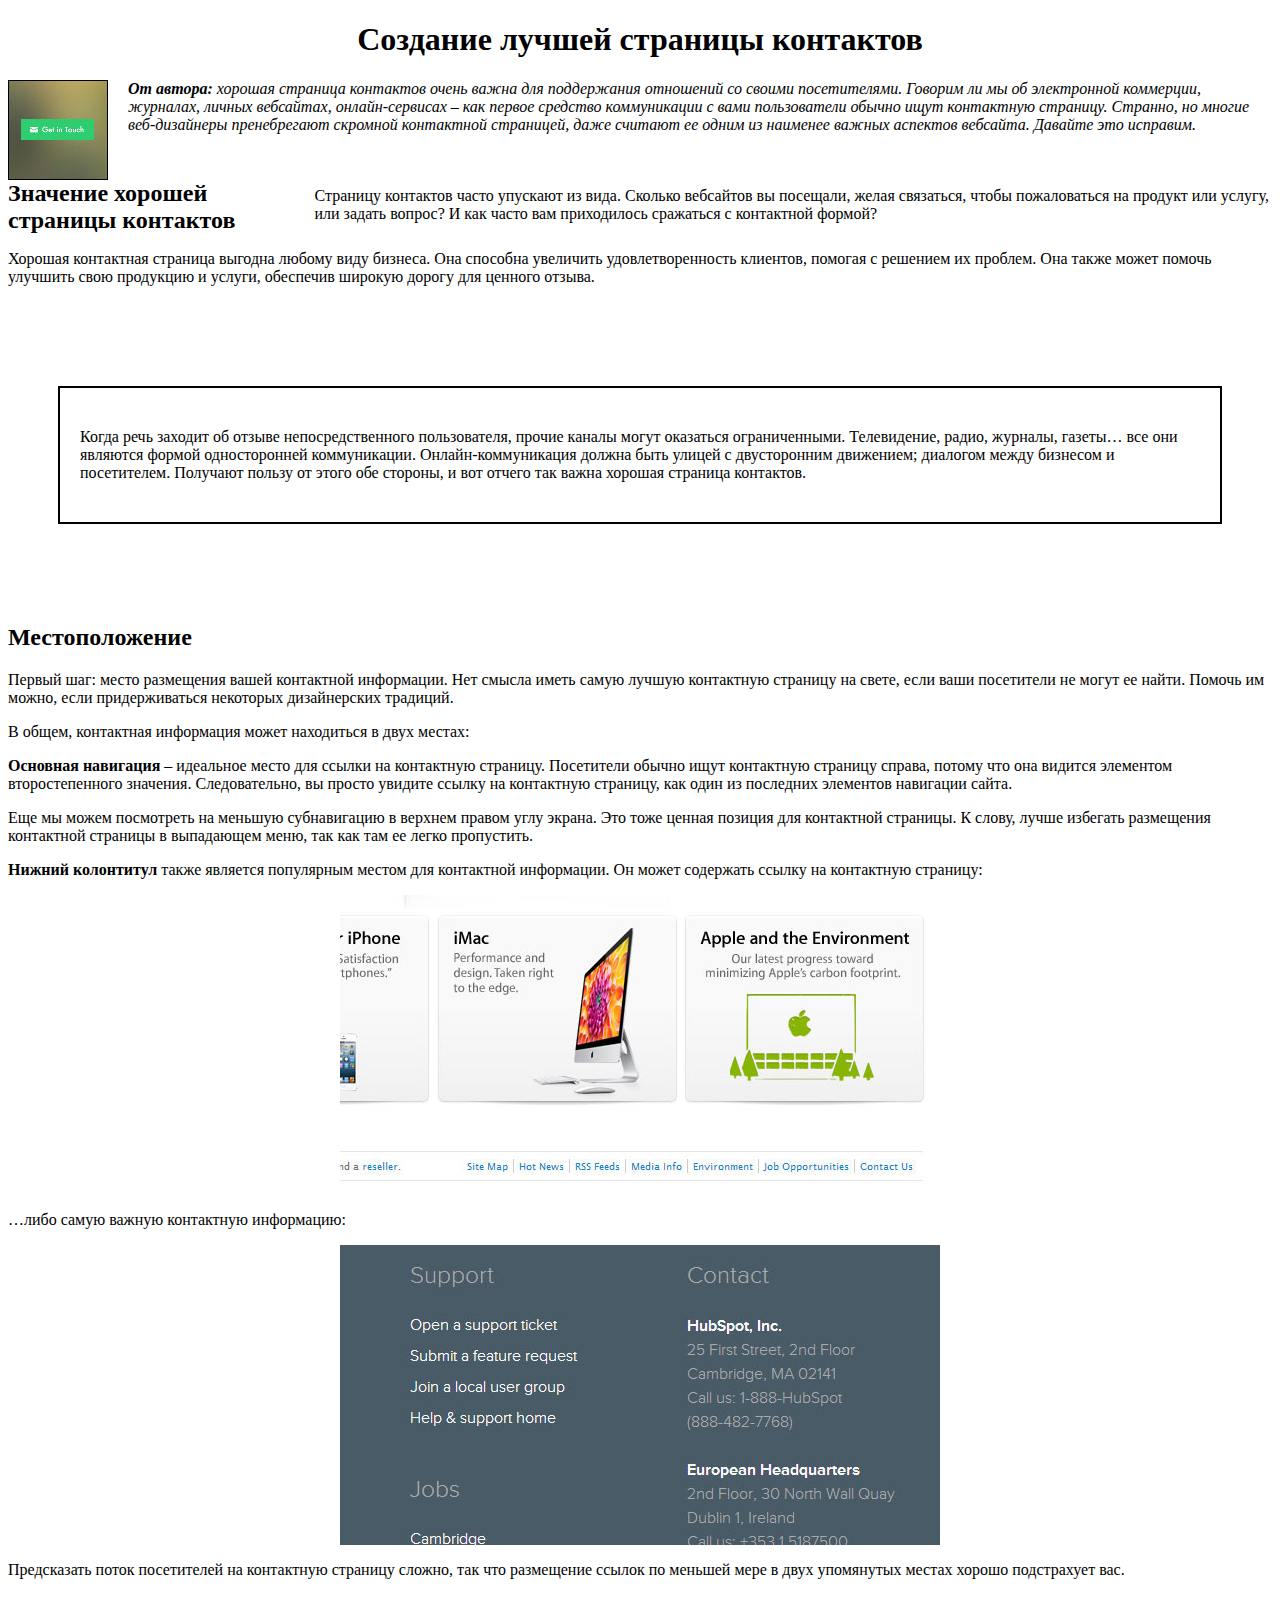
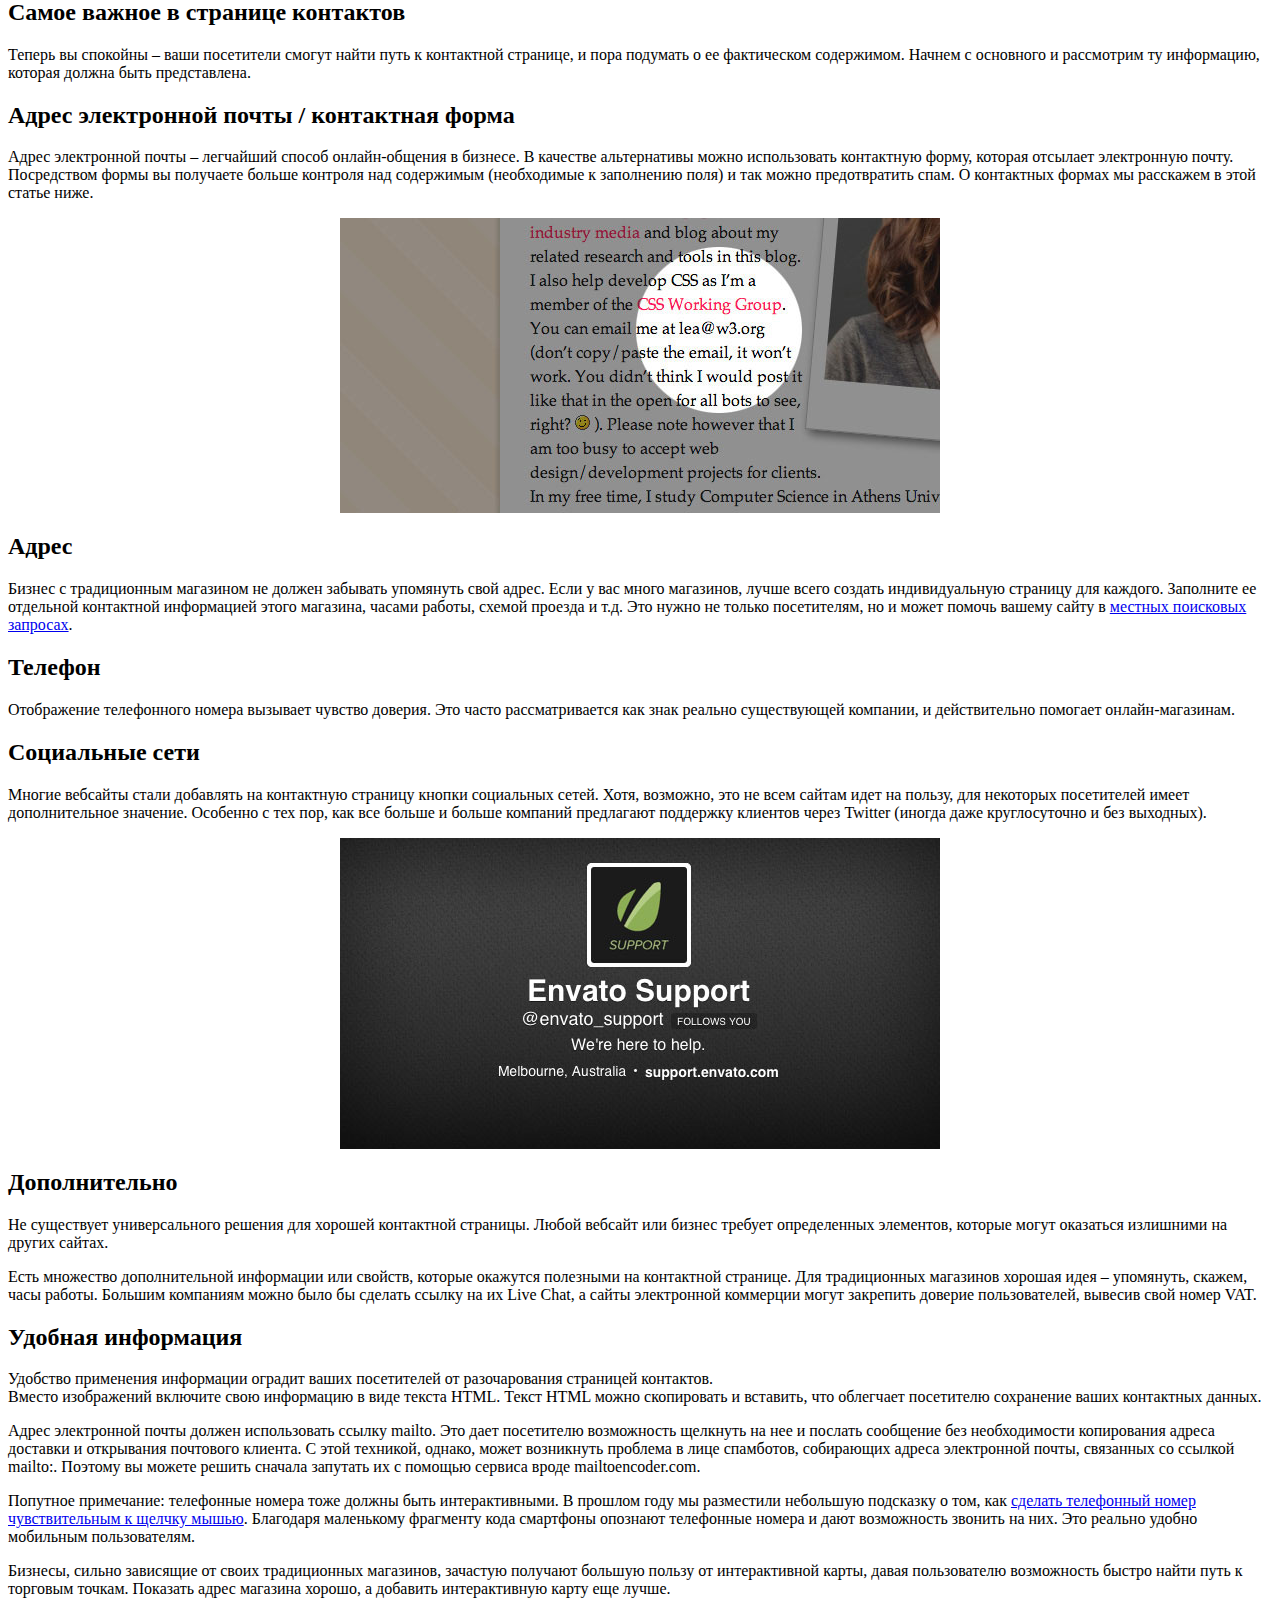
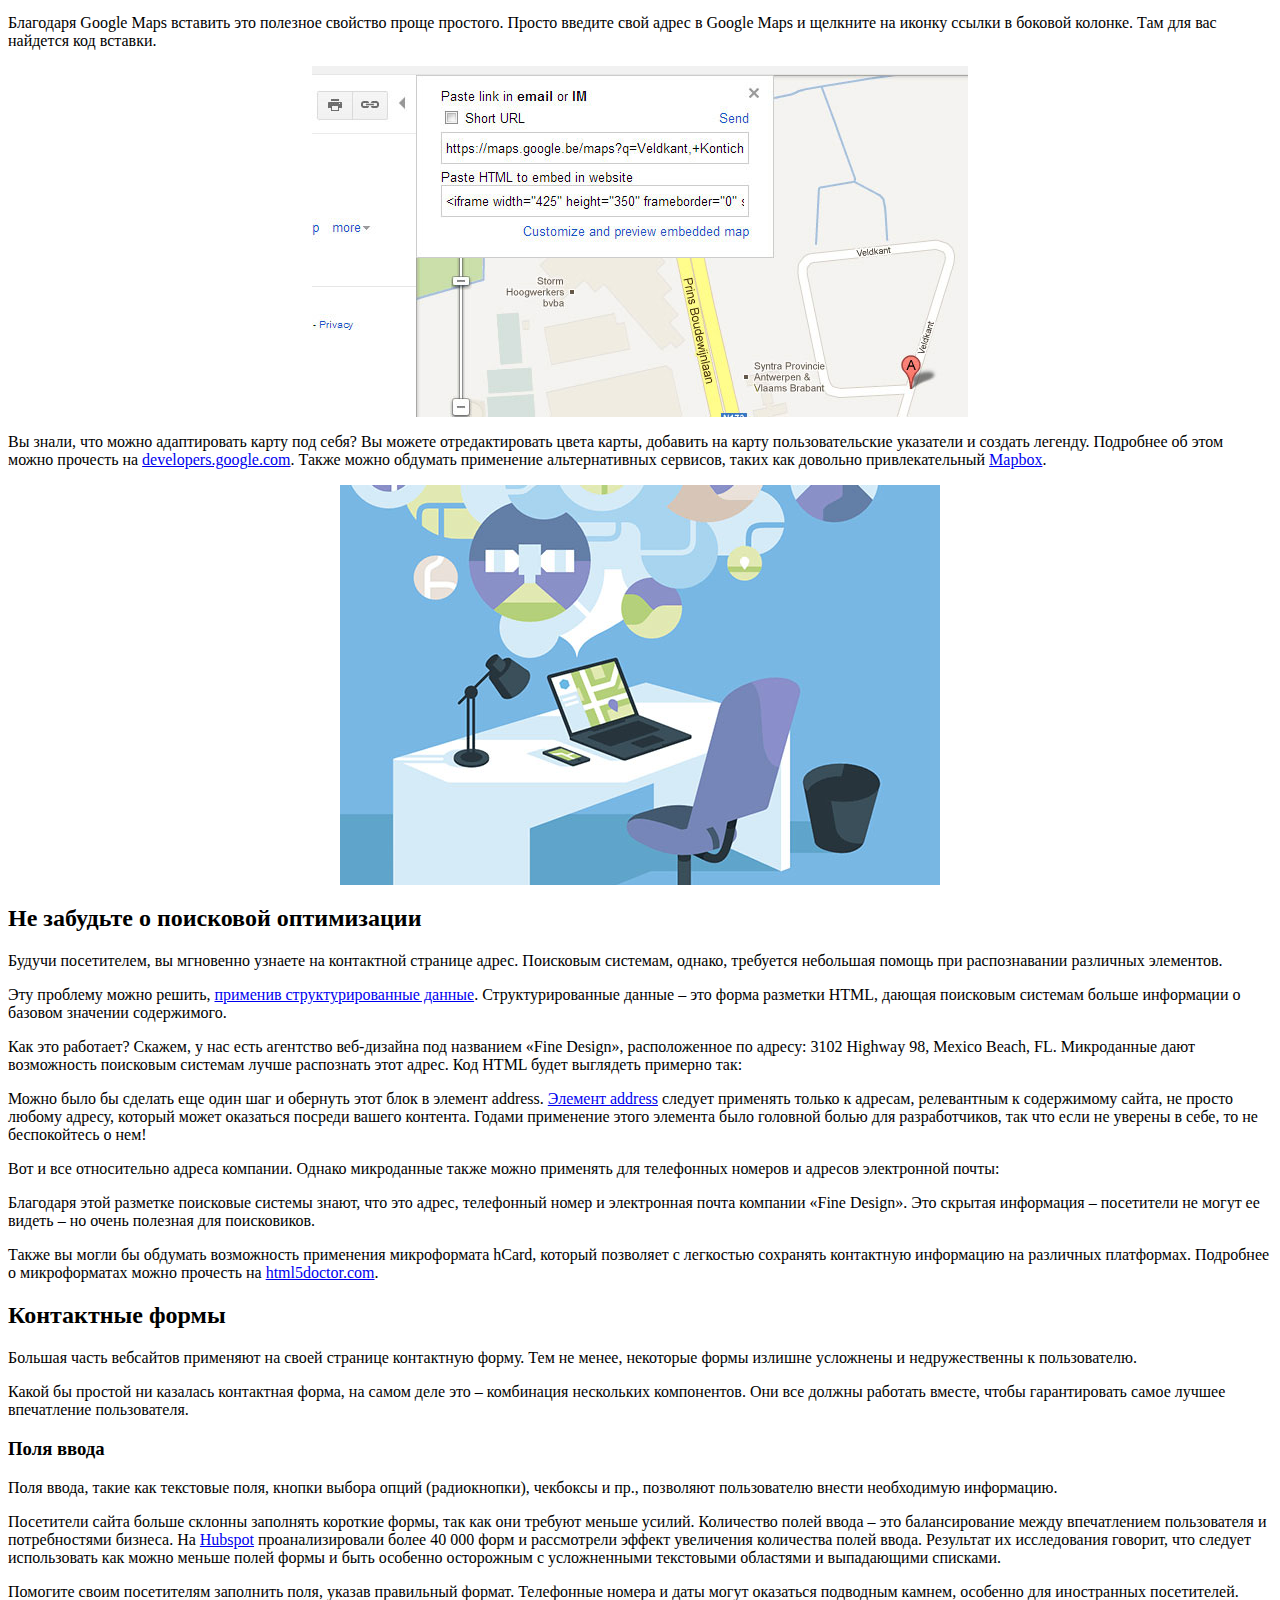
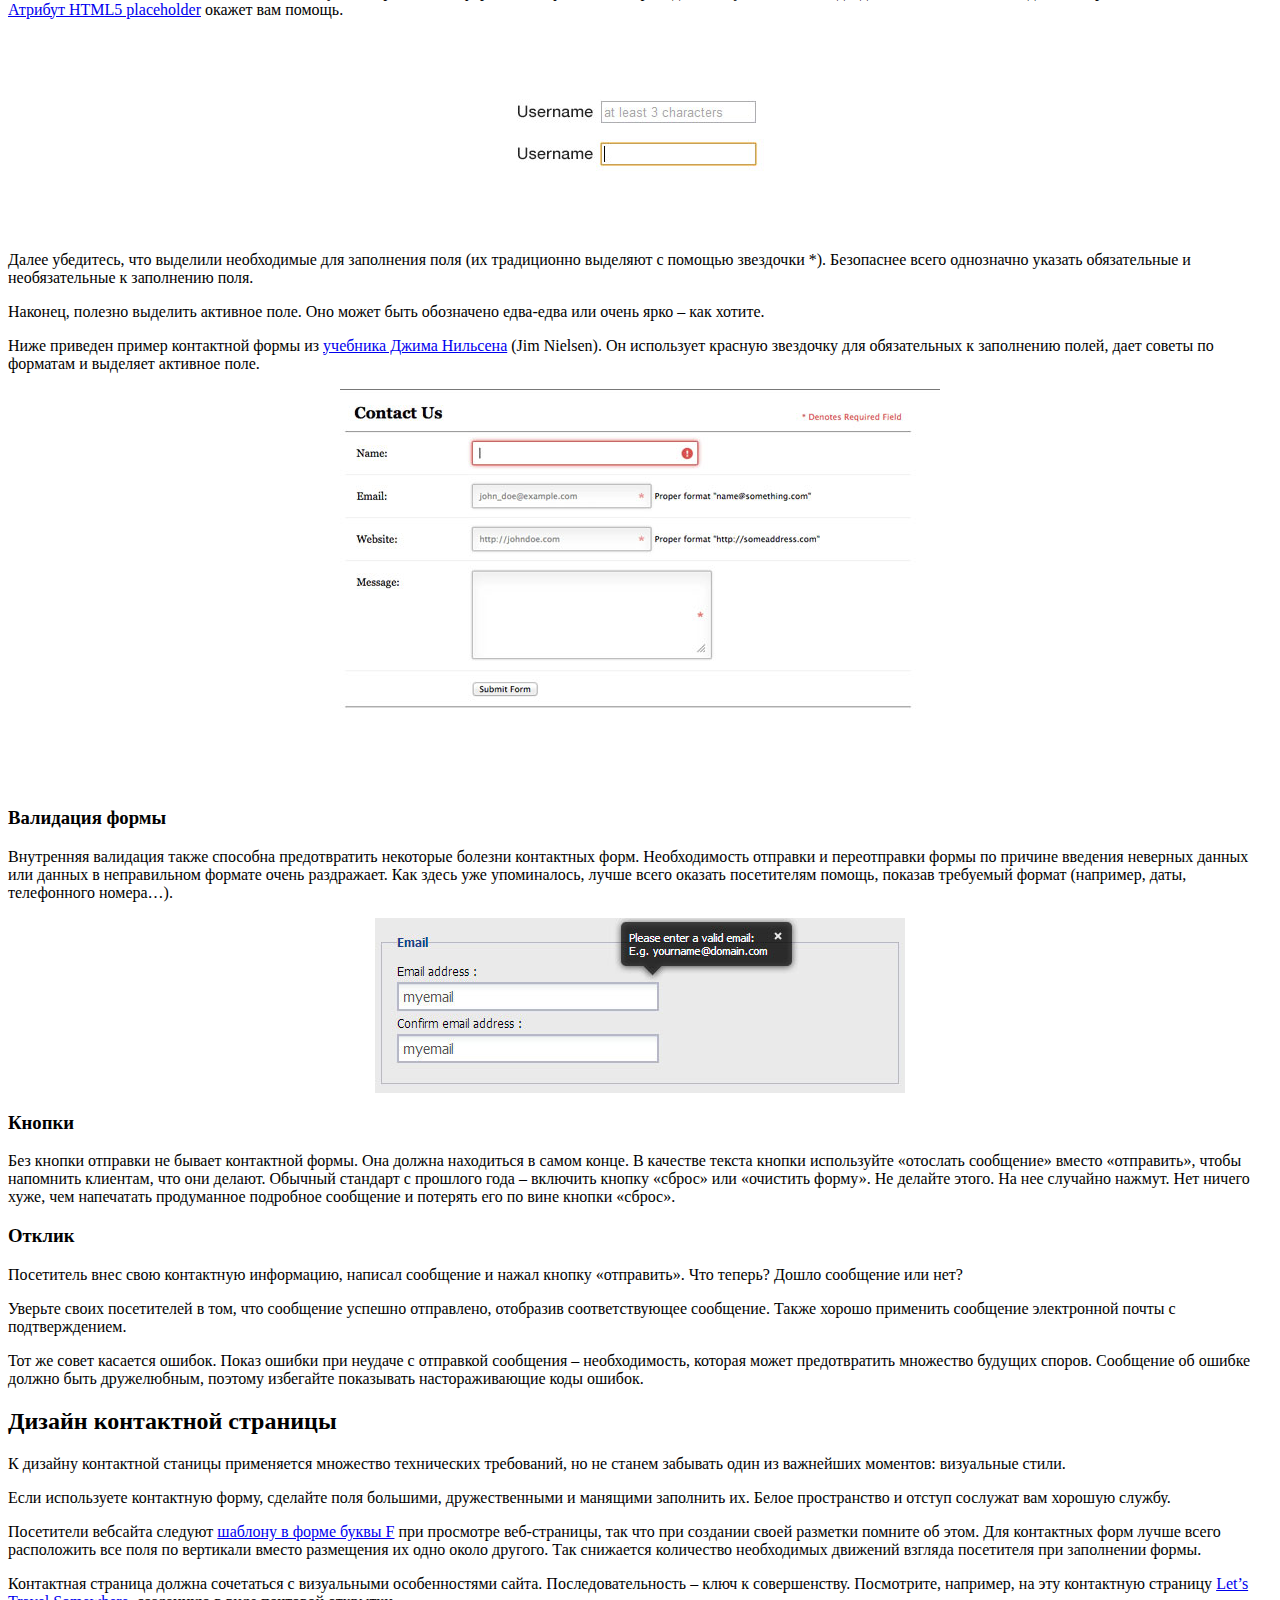
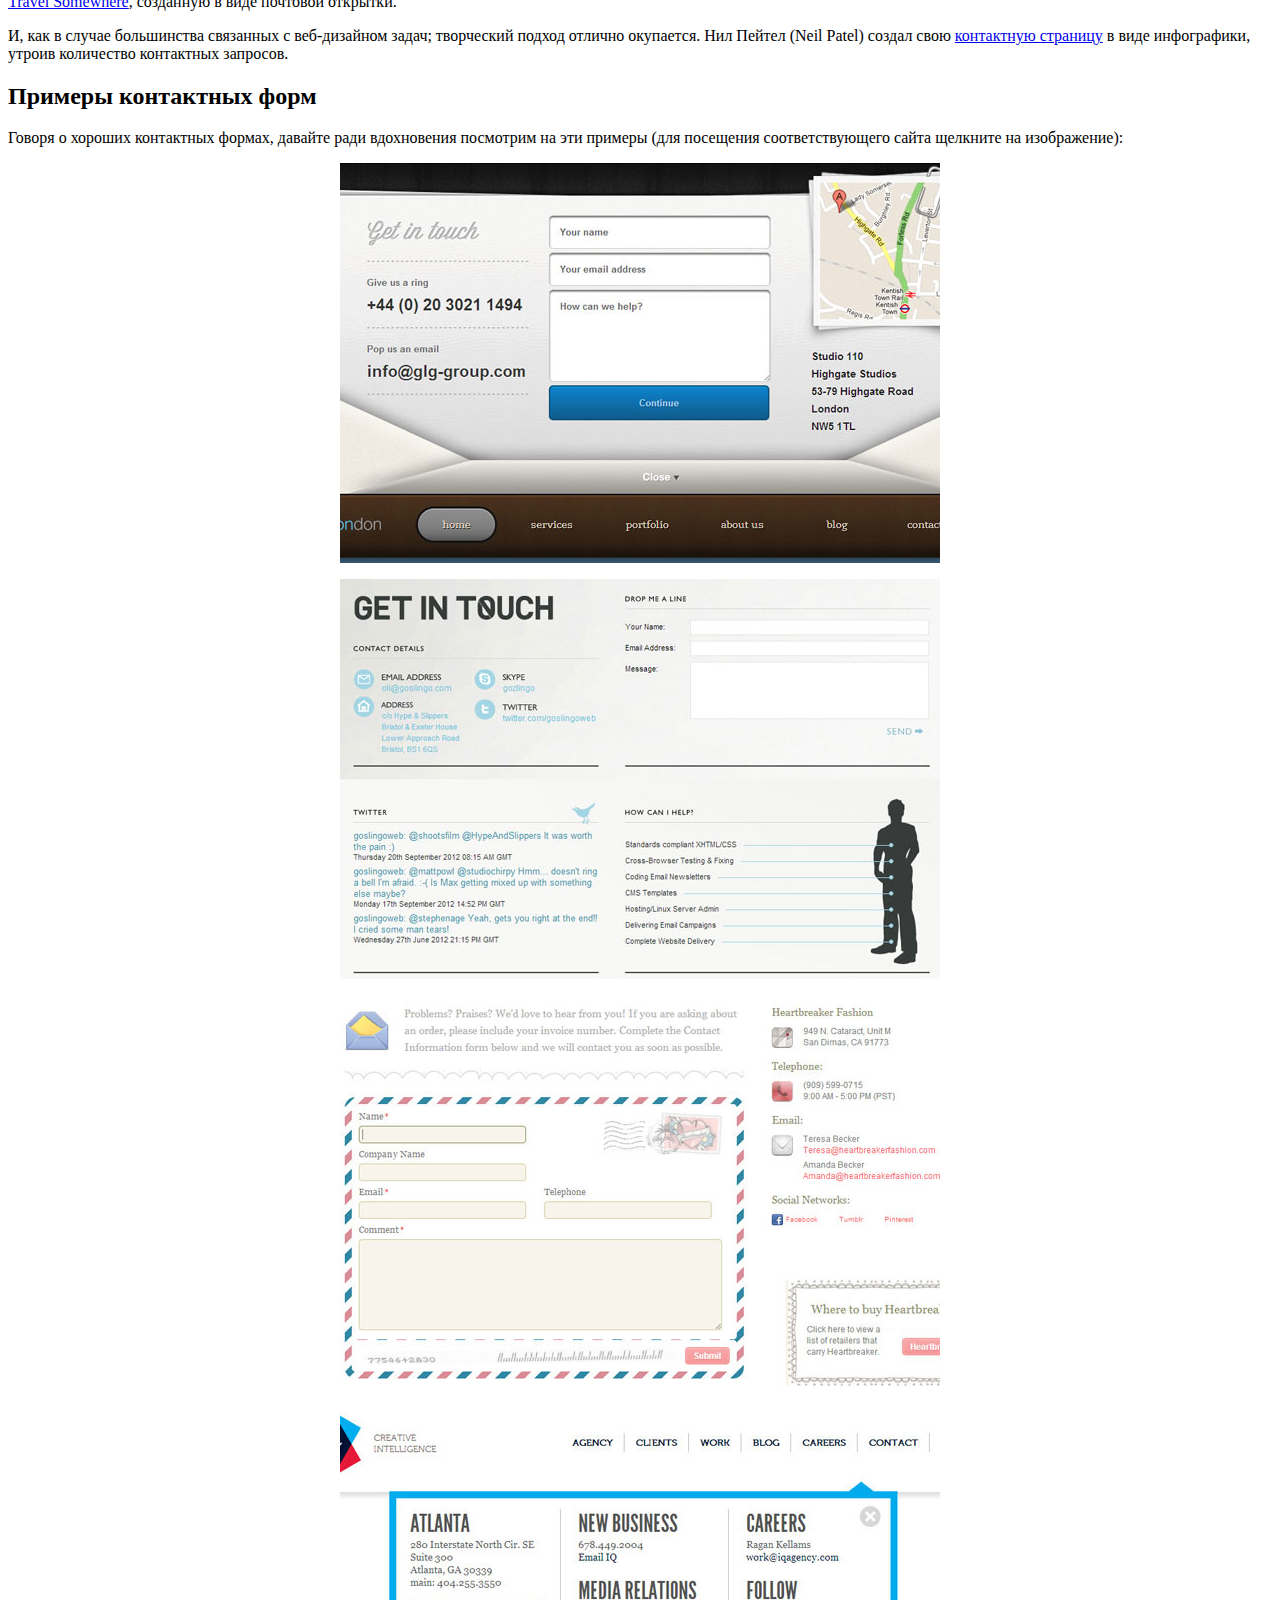
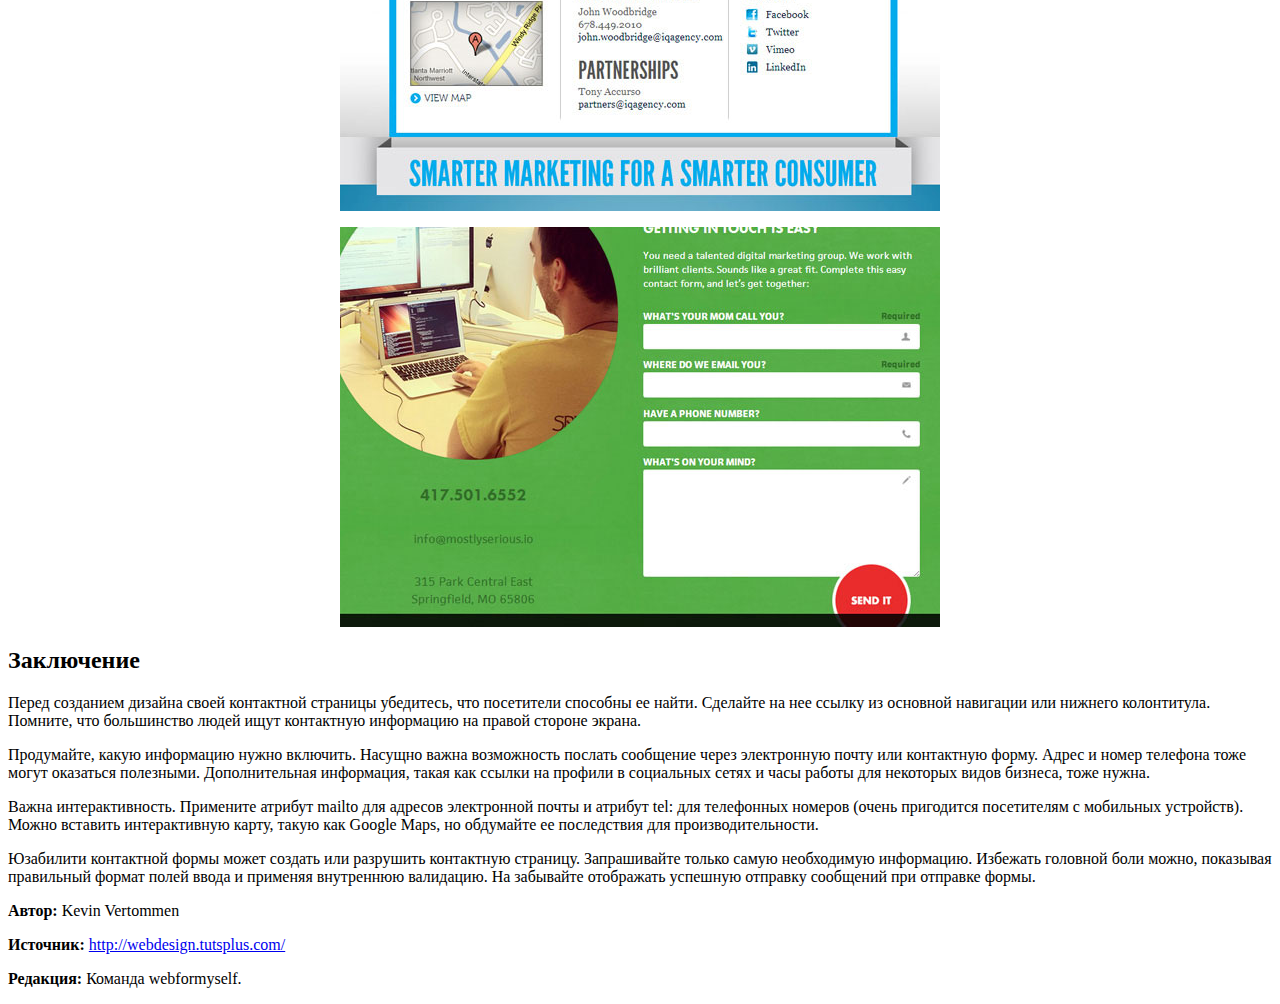
<file: Бонус 2. Учебник по основам CSS/index.html>
<!DOCTYPE html PUBLIC "-//W3C//DTD XHTML 1.0 Transitional//EN" "http://www.w3.org/TR/xhtml1/DTD/xhtml1-transitional.dtd">
<html xmlns="http://www.w3.org/1999/xhtml">
<head>
<meta http-equiv="Content-Type" content="text/html; charset=utf-8" />
<meta name="Keywords" content="HTML, CSS, верстка, ключевые слова" />
<meta name="description" content="Описание страницы" />

<link rel="stylesheet" type="text/css" href="style.css" />

<title>Урок по CSS</title>
</head>

<body>
<!--<div class="posout"></div>-->
<h1 align="center">Создание лучшей страницы контактов</h1>
<p><img class="imgleft" src="images/100.jpg" alt="Картинка анонса" title="Картинка анонса" /><em><strong>От автора:</strong> хорошая страница контактов очень важна для поддержания отношений со своими посетителями. Говорим ли мы об электронной коммерции, журналах, личных вебсайтах, онлайн-сервисах – как первое средство коммуникации с вами пользователи обычно ищут контактную страницу. Странно, но многие веб-дизайнеры пренебрегают скромной контактной страницей, даже считают ее одним из наименее важных аспектов вебсайта. Давайте это исправим.</em></p>

<div class="clr"></div>

<h2 class="dstyle">Значение хорошей страницы контактов</h2>

<p class="dstyle">Страницу контактов часто упускают из вида. Сколько вебсайтов вы посещали, желая связаться, чтобы пожаловаться на продукт или услугу, или задать вопрос? И как часто вам приходилось сражаться с контактной формой?</p>

<p>Хорошая контактная страница выгодна любому виду бизнеса. Она способна увеличить удовлетворенность клиентов, помогая с решением их проблем. Она также может помочь улучшить свою продукцию и услуги, обеспечив широкую дорогу для ценного отзыва.</p>

<p class="block">Когда речь заходит об отзыве непосредственного пользователя, прочие каналы могут оказаться ограниченными. Телевидение, радио, журналы, газеты… все они являются формой односторонней коммуникации. Онлайн-коммуникация должна быть улицей с двусторонним движением; диалогом между бизнесом и посетителем. Получают пользу от этого обе стороны, и вот отчего так важна хорошая страница контактов.</p>

<h2>Местоположение</h2>

<p>Первый шаг: место размещения вашей контактной информации. Нет смысла иметь самую лучшую контактную страницу на свете, если ваши посетители не могут ее найти. Помочь им можно, если придерживаться некоторых дизайнерских традиций.</p>

<p>В общем, контактная информация может находиться в двух местах:</p>

<p><strong>Основная навигация</strong> – идеальное место для ссылки на контактную страницу. Посетители обычно ищут контактную страницу справа, потому что она видится элементом второстепенного значения. Следовательно, вы просто увидите ссылку на контактную страницу, как один из последних элементов навигации сайта.</p>

<p>Еще мы можем посмотреть на меньшую субнавигацию в верхнем правом углу экрана. Это тоже ценная позиция для контактной страницы. К слову, лучше избегать размещения контактной страницы в выпадающем меню, так как там ее легко пропустить.</p>

<p><strong>Нижний колонтитул</strong> также является популярным местом для контактной информации. Он может содержать ссылку на контактную страницу:</p>

<p align="center"><img src="images/1.jpg" alt="1" /></p>
 
<p>…либо самую важную контактную информацию:</p>

<p align="center"><img src="images/2.jpg" alt="2" /></p>
 
<p>Предсказать поток посетителей на контактную страницу сложно, так что размещение ссылок по меньшей мере в двух упомянутых местах хорошо подстрахует вас.</p>

<h2>Самое важное в странице контактов</h2>

<p>Теперь вы спокойны – ваши посетители смогут найти путь к контактной странице, и пора подумать о ее фактическом содержимом. Начнем с основного и рассмотрим ту информацию, которая должна быть представлена.</p>
<h2>Адрес электронной почты / контактная форма</h2>
<p>Адрес электронной почты – легчайший способ онлайн-общения в бизнесе. В качестве альтернативы можно использовать контактную форму, которая отсылает электронную почту. Посредством формы вы получаете больше контроля над содержимым (необходимые к заполнению поля) и так можно предотвратить спам. О контактных формах мы расскажем в этой статье ниже.</p>
 
<p align="center"><img src="images/3.jpg" alt="3" /></p>
 
<h2>Адрес</h2>
<p>Бизнес с традиционным магазином не должен забывать упомянуть свой адрес. Если у вас много магазинов, лучше всего создать индивидуальную страницу для каждого. Заполните ее отдельной контактной информацией этого магазина, часами работы, схемой проезда и т.д. Это нужно не только посетителям, но и может помочь вашему сайту в <a href="http://webdesign.tutsplus.com/articles/general/seo-for-local-businesses/">местных поисковых запросах</a>.</p>
<h2>Телефон</h2>
<p>Отображение телефонного номера вызывает чувство доверия. Это часто рассматривается как знак реально существующей компании, и действительно помогает онлайн-магазинам.</p>
<h2>Социальные сети</h2>
<p>Многие вебсайты стали добавлять на контактную страницу кнопки социальных сетей. Хотя, возможно, это не всем сайтам идет на пользу, для некоторых посетителей имеет дополнительное значение. Особенно с тех пор, как все больше и больше компаний предлагают поддержку клиентов через Twitter (иногда даже круглосуточно и без выходных).</p>

<p align="center"><img src="images/4.jpg" alt="4" /></p>

<h2>Дополнительно</h2>
<p>Не существует универсального решения для хорошей контактной страницы. Любой вебсайт или бизнес требует определенных элементов, которые могут оказаться излишними на других сайтах.</p>
<p>Есть множество дополнительной информации или свойств, которые окажутся полезными на контактной странице. Для традиционных магазинов хорошая идея – упомянуть, скажем, часы работы. Большим компаниям можно было бы сделать ссылку на их Live Chat, а сайты электронной коммерции могут закрепить доверие пользователей, вывесив свой номер VAT.</p>
<h2>Удобная информация</h2>
<p>Удобство применения информации оградит ваших посетителей от разочарования страницей контактов.<br />
Вместо изображений включите свою информацию в виде текста HTML. Текст HTML можно скопировать и вставить, что облегчает посетителю сохранение ваших контактных данных.</p>
<p>Адрес электронной почты должен использовать ссылку mailto. Это дает посетителю возможность щелкнуть на нее и послать сообщение без необходимости копирования адреса доставки и открывания почтового клиента. С этой техникой, однако, может возникнуть проблема в лице спамботов, собирающих адреса электронной почты, связанных со ссылкой mailto:. Поэтому вы можете решить сначала запутать их с помощью сервиса вроде mailtoencoder.com.</p>
<p>Попутное примечание: телефонные номера тоже должны быть интерактивными. В прошлом году мы разместили небольшую подсказку о том, как <a href="http://webdesign.tutsplus.com/tutorials/htmlcss-tutorials/quick-tip-make-telephone-numbers-do-something/">сделать телефонный номер чувствительным к щелчку мышью</a>. Благодаря маленькому фрагменту кода смартфоны опознают телефонные номера и дают возможность звонить на них. Это реально удобно мобильным пользователям.</p>
<p>Бизнесы, сильно зависящие от своих традиционных магазинов, зачастую получают большую пользу от интерактивной карты, давая пользователю возможность быстро найти путь к торговым точкам. Показать адрес магазина хорошо, а добавить интерактивную карту еще лучше.</p>
<p>Благодаря Google Maps вставить это полезное свойство проще простого. Просто введите свой адрес в Google Maps и щелкните на иконку ссылки в боковой колонке. Там для вас найдется код вставки.</p>

<p align="center"><img src="images/5.jpg" alt="5" /></p>
 
<p>Вы знали, что можно адаптировать карту под себя? Вы можете отредактировать цвета карты, добавить на карту пользовательские указатели и создать легенду. Подробнее об этом можно прочесть на <a href="https://developers.google.com/maps/tutorials/customizing/">developers.google.com</a>. Также можно обдумать применение альтернативных сервисов, таких как довольно привлекательный <a href="http://mapbox.com/">Mapbox</a>.</p>

<p align="center"><img src="images/6.jpg" alt="6" /></p>

<h2>Не забудьте о поисковой оптимизации</h2>
<p>Будучи посетителем, вы мгновенно узнаете на контактной странице адрес. Поисковым системам, однако, требуется небольшая помощь при распознавании различных элементов.</p>
<p>Эту проблему можно решить, <a href="http://webdesign.tutsplus.com/articles/general/an-introduction-to-structured-data-markup/">применив структурированные данные</a>. Структурированные данные – это форма разметки HTML, дающая поисковым системам больше информации о базовом значении содержимого.</p>
<p>Как это работает? Скажем, у нас есть агентство веб-дизайна под названием «Fine Design», расположенное по адресу: 3102 Highway 98, Mexico Beach, FL. Микроданные дают возможность поисковым системам лучше распознать этот адрес. Код HTML будет выглядеть примерно так:</p>

<p>Можно было бы сделать еще один шаг и обернуть этот блок в элемент address. <a href="http://html5doctor.com/the-address-element/">Элемент address</a> следует применять только к адресам, релевантным к содержимому сайта, не просто любому адресу, который может оказаться посреди вашего контента. Годами применение этого элемента было головной болью для разработчиков, так что если не уверены в себе, то не беспокойтесь о нем!</p>
<p>Вот и все относительно адреса компании. Однако микроданные также можно применять для телефонных номеров и адресов электронной почты:</p>

<p>Благодаря этой разметке поисковые системы знают, что это адрес, телефонный номер и электронная почта компании «Fine Design». Это скрытая информация – посетители не могут ее видеть – но очень полезная для поисковиков.</p>
<p>Также вы могли бы обдумать возможность применения микроформата hCard, который позволяет с легкостью сохранять контактную информацию на различных платформах. Подробнее о микроформатах можно прочесть на <a href="http://html5doctor.com/microformats/#hcard">html5doctor.com</a>.</p>
<h2>Контактные формы</h2>
<p>Большая часть вебсайтов применяют на своей странице контактную форму. Тем не менее, некоторые формы излишне усложнены и недружественны к пользователю.</p>
<p>Какой бы простой ни казалась контактная форма, на самом деле это – комбинация нескольких компонентов. Они все должны работать вместе, чтобы гарантировать самое лучшее впечатление пользователя.</p>
<h3>Поля ввода</h3>
<p>Поля ввода, такие как текстовые поля, кнопки выбора опций (радиокнопки), чекбоксы и пр., позволяют пользователю внести необходимую информацию.</p>
<p>Посетители сайта больше склонны заполнять короткие формы, так как они требуют меньше усилий. Количество полей ввода – это балансирование между впечатлением пользователя и потребностями бизнеса. На <a href="http://blog.hubspot.com/blog/tabid/6307/bid/6746/Which-Types-of-Form-Fields-Lower-Landing-Page-Conversions.aspx">Hubspot</a> проанализировали более 40 000 форм и рассмотрели эффект увеличения количества полей ввода. Результат их исследования говорит, что следует использовать как можно меньше полей формы и быть особенно осторожным с усложненными текстовыми областями и выпадающими списками.</p>
<p>Помогите своим посетителям заполнить поля, указав правильный формат. Телефонные номера и даты могут оказаться подводным камнем, особенно для иностранных посетителей. <a href="http://html5doctor.com/html5-forms-introduction-and-new-attributes/#placeholder">Атрибут HTML5 placeholder</a> окажет вам помощь.</p>
 
<p align="center"><img src="images/7.jpg" alt="7" /></p>
 
<p>Далее убедитесь, что выделили необходимые для заполнения поля (их традиционно выделяют с помощью звездочки *). Безопаснее всего однозначно указать обязательные и необязательные к заполнению поля.
<p>Наконец, полезно выделить активное поле. Оно может быть обозначено едва-едва или очень ярко – как хотите.</p>
<p>Ниже приведен пример контактной формы из <a href="http://webdesign.tutsplus.com/tutorials/site-elements/bring-your-forms-up-to-date-with-css3-and-html5-validation/">учебника Джима Нильсена</a> (Jim Nielsen). Он использует красную звездочку для обязательных к заполнению полей, дает советы по форматам и выделяет активное поле.</p>

<p align="center"><img src="images/8.jpg" alt="8" /></p>
 
<h3>Валидация формы</h3>
<p>Внутренняя валидация также способна предотвратить некоторые болезни контактных форм. Необходимость отправки и переотправки формы по причине введения неверных данных или данных в неправильном формате очень раздражает. Как здесь уже упоминалось, лучше всего оказать посетителям помощь, показав требуемый формат (например, даты, телефонного номера…).</p>

<p align="center"><img src="images/9.jpg" alt="9" /></p>
 
<h3>Кнопки</h3>
<p>Без кнопки отправки не бывает контактной формы. Она должна находиться в самом конце. В качестве текста кнопки используйте «отослать сообщение» вместо «отправить», чтобы напомнить клиентам, что они делают.
Обычный стандарт с прошлого года – включить кнопку «сброс» или «очистить форму». Не делайте этого. На нее случайно нажмут. Нет ничего хуже, чем напечатать продуманное подробное сообщение и потерять его по вине кнопки «сброс».</p>
<h3>Отклик</h3>
<p>Посетитель внес свою контактную информацию, написал сообщение и нажал кнопку «отправить». Что теперь? Дошло сообщение или нет?</p>
<p>Уверьте своих посетителей в том, что сообщение успешно отправлено, отобразив соответствующее сообщение. Также хорошо применить сообщение электронной почты с подтверждением.</p>
<p>Тот же совет касается ошибок. Показ ошибки при неудаче с отправкой сообщения – необходимость, которая может предотвратить множество будущих споров. Сообщение об ошибке должно быть дружелюбным, поэтому избегайте показывать настораживающие коды ошибок.</p>
<h2>Дизайн контактной страницы</h2>
<p>К дизайну контактной станицы применяется множество технических требований, но не станем забывать один из важнейших моментов: визуальные стили.</p>
<p>Если используете контактную форму, сделайте поля большими, дружественными и манящими заполнить их. Белое пространство и отступ сослужат вам хорошую службу.</p>
<p>Посетители вебсайта следуют <a href="http://webdesign.tutsplus.com/articles/design-theory/understanding-the-f-layout-in-web-design">шаблону в форме буквы F</a> при просмотре веб-страницы, так что при создании своей разметки помните об этом. Для контактных форм лучше всего расположить все поля по вертикали вместо размещения их одно около другого. Так снижается количество необходимых движений взгляда посетителя при заполнении формы.</p>
<p>Контактная страница должна сочетаться с визуальными особенностями сайта. Последовательность – ключ к совершенству. Посмотрите, например, на эту контактную страницу <a href="http://www.letstravelsomewhere.com/contact/">Let’s Travel Somewhere</a>, созданную в виде почтовой открытки.</p>
<p>И, как в случае большинства связанных с веб-дизайном задач; творческий подход отлично окупается. Нил Пейтел (Neil Patel) создал свою <a href="http://www.quicksprout.com/contact">контактную страницу</a> в виде инфографики, утроив количество контактных запросов.</p>
<h2>Примеры контактных форм</h2>
<p>Говоря о хороших контактных формах, давайте ради вдохновения посмотрим на эти примеры (для посещения соответствующего сайта щелкните на изображение):</p>
 
<p align="center"><img src="images/10.jpg" alt="10" /></p>
<p align="center"><img src="images/11.jpg" alt="11" /></p>
<p align="center"><img src="images/12.jpg" alt="12" /></p>
<p align="center"><img src="images/13.jpg" alt="13" /></p>
<p align="center"><img src="images/14.jpg" alt="14" /></p>
 
 
<h2>Заключение</h2>
<p>Перед созданием дизайна своей контактной страницы убедитесь, что посетители способны ее найти. Сделайте на нее ссылку из основной навигации или нижнего колонтитула. Помните, что большинство людей ищут контактную информацию на правой стороне экрана.</p>
<p>Продумайте, какую информацию нужно включить. Насущно важна возможность послать сообщение через электронную почту или контактную форму. Адрес и номер телефона тоже могут оказаться полезными. Дополнительная информация, такая как ссылки на профили в социальных сетях и часы работы для некоторых видов бизнеса, тоже нужна.</p>
<p>Важна интерактивность. Примените атрибут mailto для адресов электронной почты и атрибут tel: для телефонных номеров (очень пригодится посетителям с мобильных устройств). Можно вставить интерактивную карту, такую как Google Maps, но обдумайте ее последствия для производительности.</p>
<p>Юзабилити контактной формы может создать или разрушить контактную страницу. Запрашивайте только самую необходимую информацию. Избежать головной боли можно, показывая правильный формат полей ввода и применяя внутреннюю валидацию. На забывайте отображать успешную отправку сообщений при отправке формы.</p>
<p><strong>Автор:</strong> Kevin Vertommen</p>
<p><strong>Источник:</strong> <a href="http://webdesign.tutsplus.com/">http://webdesign.tutsplus.com/</a></p>
<p><strong>Редакция:</strong> Команда webformyself.</p>


</body>
</html>
</file>
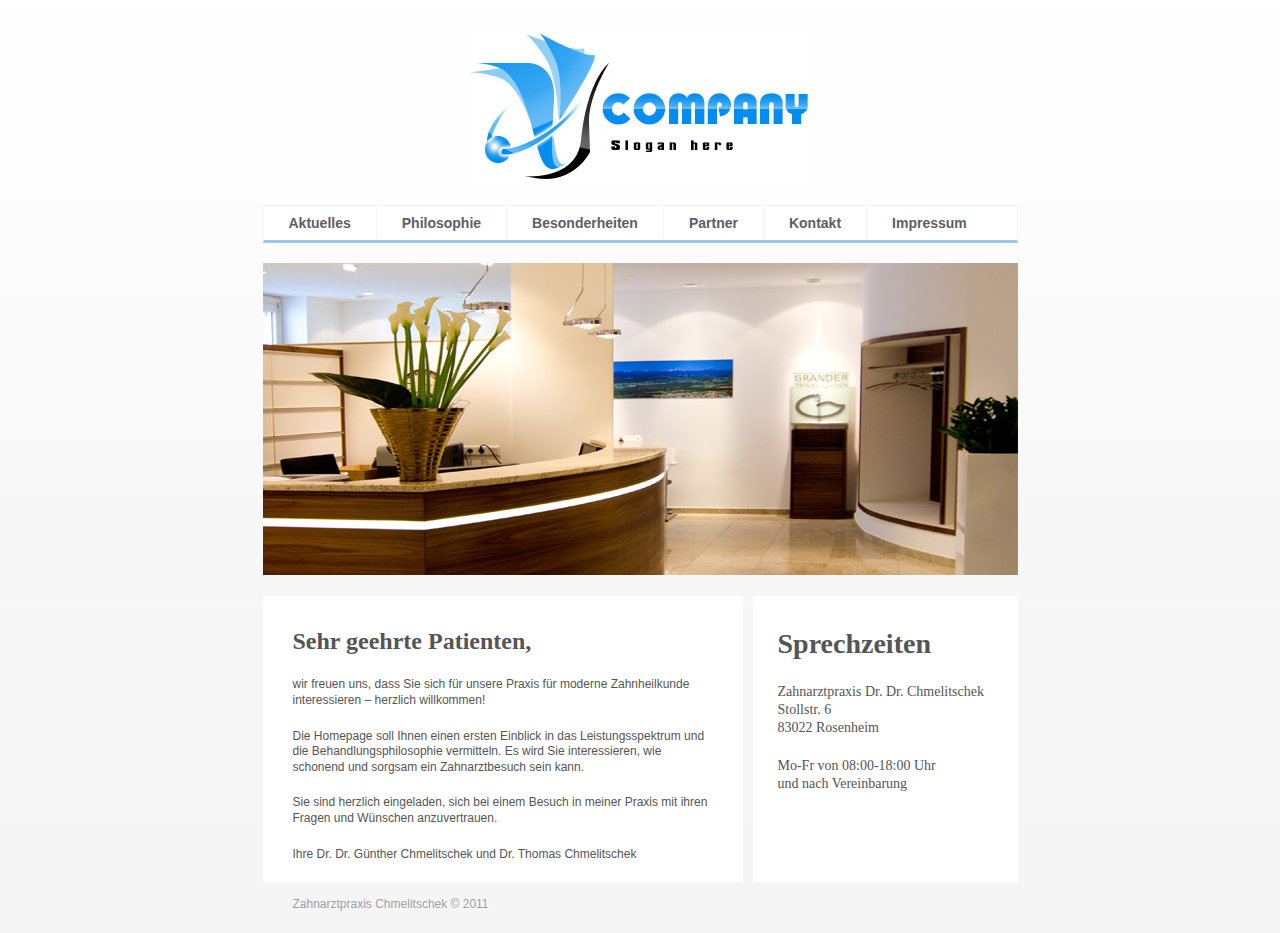
<file: Бонус 3. Премиум курс. Верстка сайта для начинающих/index.html>
<!DOCTYPE html PUBLIC "-//W3C//DTD XHTML 1.0 Transitional//EN" "http://www.w3.org/TR/xhtml1/DTD/xhtml1-transitional.dtd">
<html xmlns="http://www.w3.org/1999/xhtml">
<head>
<meta http-equiv="Content-Type" content="text/html; charset=utf-8" />
<link rel="stylesheet" type="text/css" href="style.css" />
<title>Company name - home page</title>
</head>

<body>
<div class="karkas">
	<div class="header">
		<a href="#"><img class="logo" src="images/logo.jpg" alt="Company name" /></a>
		<ul class="menu">
			<li><a href="#">Aktuelles</a></li>
			<li><a href="#">Philosophie</a></li>
			<li><a href="#">Besonderheiten</a></li>
			<li><a href="#">Partner</a></li>
			<li><a href="#">Kontakt</a></li>
			<li><a href="#">Impressum</a></li>
		</ul>
	</div>
	<div class="main-content">
		<div class="main-content-img">
			<img src="images/content-img.jpg" alt="" />	
		</div>
		<div class="content-left">
<h1>Sehr geehrte Patienten,</h1>

<p>wir freuen uns, dass Sie sich für unsere Praxis für moderne Zahnheilkunde interessieren – herzlich willkommen!</p>

<p>Die Homepage soll Ihnen einen ersten Einblick in das Leistungsspektrum und die Behandlungsphilosophie vermitteln. Es wird Sie interessieren, wie schonend und sorgsam ein Zahnarztbesuch sein kann.</p>

<p>Sie sind herzlich eingeladen, sich bei einem Besuch in meiner Praxis mit ihren Fragen und Wünschen anzuvertrauen.</p>


<p>Ihre Dr. Dr. Günther Chmelitschek und Dr. Thomas Chmelitschek</p>
		</div>
		<div class="right-bar">
<h1>Sprechzeiten</h1>

<p>Zahnarztpraxis Dr. Dr. Chmelitschek<br />
Stollstr. 6<br />
83022 Rosenheim</p>

<p>Mo-Fr von 08:00-18:00 Uhr<br /> 
und nach Vereinbarung	</p>
		</div>
	</div>
	<div class="footer">
		<p>Zahnarztpraxis Chmelitschek © 2011</p>	
	</div>
</div>
</body>
</html>
</file>
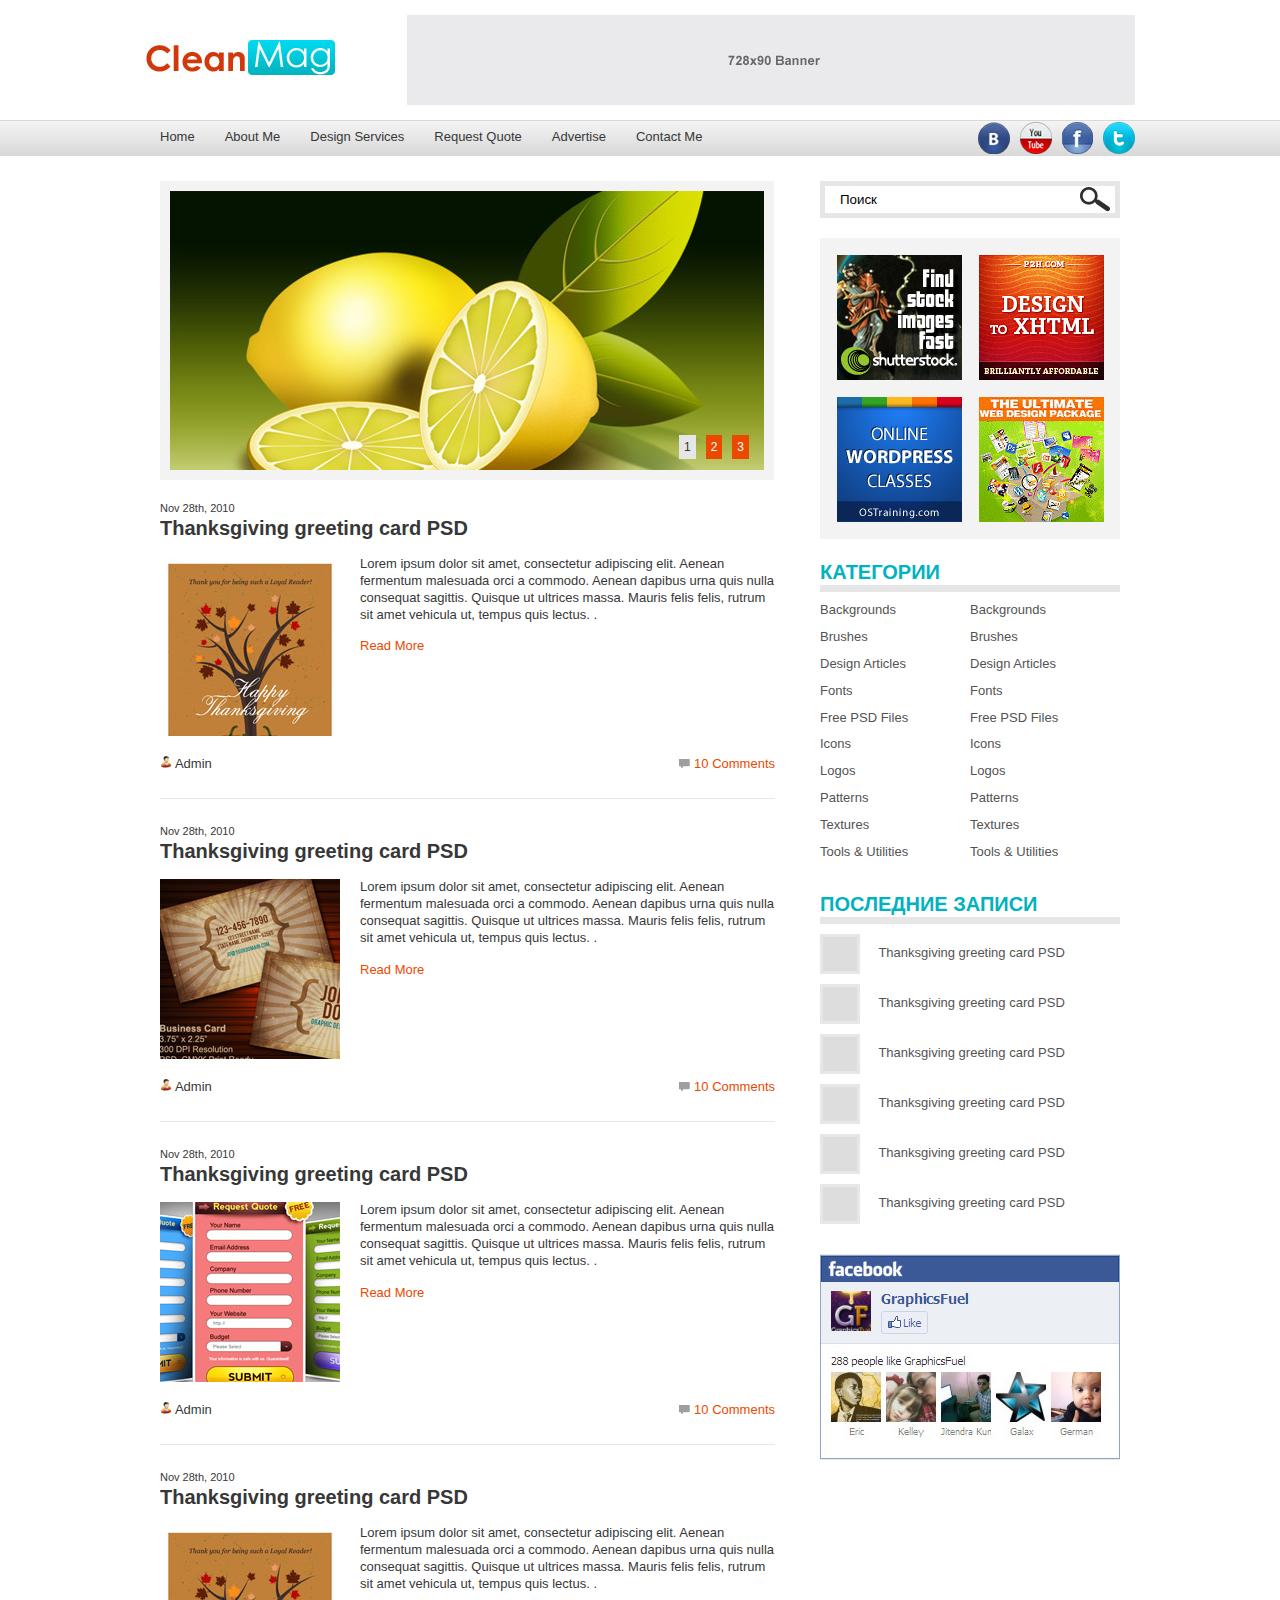
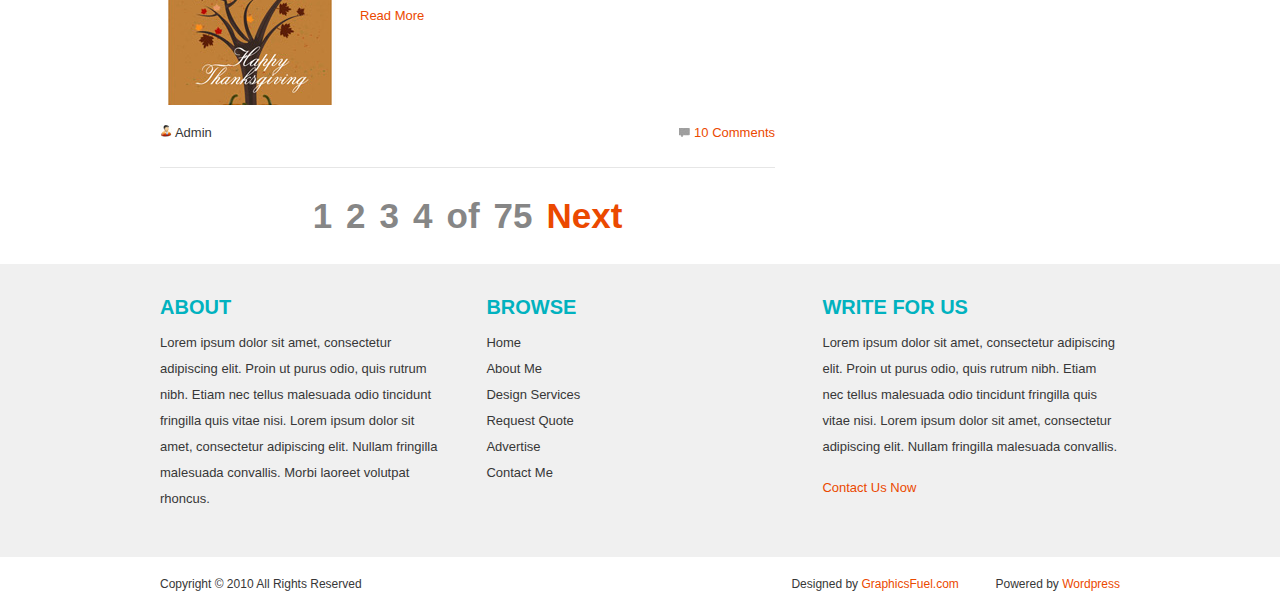
<file: Бонус 4. Премиум курс. HTML 5 основы/blog-site/blog-site/index.html>
<!DOCTYPE html PUBLIC "-//W3C//DTD XHTML 1.0 Transitional//EN" "http://www.w3.org/TR/xhtml1/DTD/xhtml1-transitional.dtd">
<html xmlns="http://www.w3.org/1999/xhtml">
<head>
<meta http-equiv="Content-Type" content="text/html; charset=utf-8" />
<link rel="stylesheet" type="text/css" href="css/style.css" />

<script src="js/jquery-1.10.1.min.js" type="text/javascript"></script>
<script src="js/jqFancyTransitions.1.8.min.js" type="text/javascript"></script>
<script>
	$(document).ready( function(){
		$('#slideshowHolder').jqFancyTransitions({ navigation: true, width: 594, height: 279 });
	});
	</script>
<title>Тема WordPress для блога</title>
</head>

<body>
<div class="head-wrapper">
	<div class="head">
    	<div class="head-logo"><img src="images/logo.jpg" alt="" /></div>
        <div class="head-banner"><img src="images/728x90.jpg" alt="" /></div>
    </div>
</div>
<div class="menu-wrapper">
	<div class="menu-main">
        <nav>
        	<ul class="menu">
            	<li><a href="#">Home</a></li>
                <li><a href="#">About Me</a></li>
                <li><a href="#">Design Services</a></li>
                <li><a href="#">Request Quote</a></li>
                <li><a href="#">Advertise</a></li>
                <li><a href="#">Contact Me</a></li>
            </ul>
        </nav> 
        <ul class="ico-social">
        	<li><a href="#"><img src="images/ico-vk.png" alt="мы вконтакте"/></a></li>
            <li><a href="#"><img src="images/ico-youtobe.png" alt="" /></a></li>
            <li><a href="#"><img src="images/ico-facebook.png" alt="" /></a></li>
            <li><a href="#"><img src="images/ico-twitter.png" alt="" /></a></li>
        </ul>   
    </div>
</div>
<div class="content-wrapper">
	<div class="content-main">
    	<main>
        
        	<div id='slideshowHolder'>    
                <img src="images/img1.jpg" alt='' />            
                <img src="images/img1.jpg" alt='' />            
                <img src="images/img1.jpg" alt='' />            
            </div>
        	
            <article>
            	<header>
                	<span class="articles-date">Nov 28th, 2010</span>                
					<h1><a href="#">Thanksgiving greeting card PSD</a></h1>
            	</header>
				<div class="articles-gen-img">
                	<a href="#"><img src="images/post-img1.jpg" alt="" /></a>
                </div>
                
                
                <p>Lorem ipsum dolor sit amet, consectetur adipiscing elit. Aenean fermentum malesuada orci a commodo. Aenean dapibus urna quis nulla consequat sagittis. Quisque ut ultrices massa. Mauris felis felis, rutrum sit amet vehicula ut, tempus quis lectus. . </p>
                <p><a href="#">Read More</a></p>
                
                <footer>
                	<span class="articles-date"><img src="images/articles-autor.jpg" alt="" /> <span>Admin</span></span>
                    <span class="articles-comments"><img src="images/articles-comment.jpg" alt="" /> <a href="#">10 Comments</a></span>
                </footer>
            </article>
            
            <article>
            	<header>
                	<span class="articles-date">Nov 28th, 2010</span>
                    <h1><a href="#">Thanksgiving greeting card PSD</a></h1>
                </header>
            	<div class="articles-gen-img">
                	<a href="#"><img src="images/post-img2.jpg" alt="" /></a>
                </div>
                
                
                <p>Lorem ipsum dolor sit amet, consectetur adipiscing elit. Aenean fermentum malesuada orci a commodo. Aenean dapibus urna quis nulla consequat sagittis. Quisque ut ultrices massa. Mauris felis felis, rutrum sit amet vehicula ut, tempus quis lectus. . </p>
                <p><a href="#">Read More</a></p>
                
                <footer>
                	<span class="articles-date"><img src="images/articles-autor.jpg" alt="" /> <span>Admin</span></span>
                    <span class="articles-comments"><img src="images/articles-comment.jpg" alt="" /> <a href="#">10 Comments</a></span>
                </footer>
            </article>
            
            <article>
            	<header>
                	<span class="articles-date">Nov 28th, 2010</span>
                    <h1><a href="#">Thanksgiving greeting card PSD</a></h1>
                </header>
            	<div class="articles-gen-img">
                	<a href="#"><img src="images/post-img3.jpg" alt="" /></a>
                </div>
                
                
                <p>Lorem ipsum dolor sit amet, consectetur adipiscing elit. Aenean fermentum malesuada orci a commodo. Aenean dapibus urna quis nulla consequat sagittis. Quisque ut ultrices massa. Mauris felis felis, rutrum sit amet vehicula ut, tempus quis lectus. . </p>
                <p><a href="#">Read More</a></p>
                
                <footer>
                	<span class="articles-date"><img src="images/articles-autor.jpg" alt="" /> <span>Admin</span></span>
                    <span class="articles-comments"><img src="images/articles-comment.jpg" alt="" /> <a href="#">10 Comments</a></span>
                </footer>
            </article>
            
            <article>
            	<header>
                	<span class="articles-date">Nov 28th, 2010</span>
                    <h1><a href="#">Thanksgiving greeting card PSD</a></h1>
                </header>
            	<div class="articles-gen-img">
                	<a href="#"><img src="images/post-img1.jpg" alt="" /></a>
                </div>
                
                
                <p>Lorem ipsum dolor sit amet, consectetur adipiscing elit. Aenean fermentum malesuada orci a commodo. Aenean dapibus urna quis nulla consequat sagittis. Quisque ut ultrices massa. Mauris felis felis, rutrum sit amet vehicula ut, tempus quis lectus. . </p>
                <p><a href="#">Read More</a></p>
                
                <footer>
                	<span class="articles-date"><img src="images/articles-autor.jpg" alt="" /> <span>Admin</span></span>
                    <span class="articles-comments"><img src="images/articles-comment.jpg" alt="" /> <a href="#">10 Comments</a></span>
                </footer>
            </article>
            
            <div class="pager">
            	<a href="#">1</a>
                <a href="#">2</a>
                <a href="#">3</a>
                <a href="#">4</a>
                <span>of</span>
                <a href="#">75</a>
                <a href="#" class="prev-next">Next</a>
            </div>
               
        </main>        
        <aside>
        	
            <div class="sidebar-widget">
            	<div class="search-main">
                	<form action="" method="get">
                    	<input class="search-txt" type="text" name="search" value="Поиск" onfocus="if(this.value=='Поиск')this.value=''" onblur="if(this.value=='')this.value='Поиск'" />
                        <input type="image" src="images/search-btn.jpg" />
                    </form>
                </div>
            </div>
            
            <div class="sidebar-widget">
            	<ul class="ads-main">
                	<li><a href="#"><img src="images/ads1.jpg" alt="" /></a></li>
                    <li><a href="#"><img src="images/ads2.jpg" alt="" /></a></li>
                    <li><a href="#"><img src="images/ads3.jpg" alt="" /></a></li>
                    <li><a href="#"><img src="images/ads4.jpg" alt="" /></a></li>
                </ul>
            </div>
            
            <div class="sidebar-widget">
                <nav>
                	<h3>Категории</h3>
                    <ul class="side-categories">
                    	<li><a href="#">Backgrounds</a></li>
                        <li><a href="#">Brushes</a></li>
                        <li><a href="#">Design Articles</a></li>
                        <li><a href="#">Fonts</a></li>
                        <li><a href="#">Free PSD Files</a></li>
                        <li><a href="#">Icons</a></li>
                        <li><a href="#">Logos</a></li>
                        <li><a href="#">Patterns</a></li>
                        <li><a href="#">Textures</a></li>
                        <li><a href="#">Tools & Utilities</a></li>               
                    </ul>
                    <ul class="side-categories">
                    	<li><a href="#">Backgrounds</a></li>
                        <li><a href="#">Brushes</a></li>
                        <li><a href="#">Design Articles</a></li>
                        <li><a href="#">Fonts</a></li>
                        <li><a href="#">Free PSD Files</a></li>
                        <li><a href="#">Icons</a></li>
                        <li><a href="#">Logos</a></li>
                        <li><a href="#">Patterns</a></li>
                        <li><a href="#">Textures</a></li>
                        <li><a href="#">Tools & Utilities</a></li>               
                    </ul>
                </nav>
            </div>
            
            <div class="sidebar-widget">
            	<h3>Последние записи</h3>
                <p class="latest-post">
                	<img src="images/latest-post1.jpg" alt="" />
                    <a href="#">Thanksgiving greeting card PSD
</a>
                </p>
                <p class="latest-post">
                	<img src="images/latest-post1.jpg" alt="" />
                    <a href="#">Thanksgiving greeting card PSD
</a>
                </p>
                <p class="latest-post">
                	<img src="images/latest-post1.jpg" alt="" />
                    <a href="#">Thanksgiving greeting card PSD
</a>
                </p>
                <p class="latest-post">
                	<img src="images/latest-post1.jpg" alt="" />
                    <a href="#">Thanksgiving greeting card PSD
</a>
                </p>
                <p class="latest-post">
                	<img src="images/latest-post1.jpg" alt="" />
                    <a href="#">Thanksgiving greeting card PSD
</a>
                </p>
                <p class="latest-post">
                	<img src="images/latest-post1.jpg" alt="" />
                    <a href="#">Thanksgiving greeting card PSD
</a>
                </p>
            </div>    
                
            <div class="sidebar-widget">
            	<div class="facebook">
                	<img src="images/facebook.jpg" alt="" />
                </div>
            </div>
            
        </aside>
    </div>
</div>

<div class="footer-info-wrapper">
	<div class="footer-info-main">
    	<div class="footer-info">
        	<h3>about</h3>
            <p>Lorem ipsum dolor sit amet, consectetur adipiscing elit. Proin ut purus odio, quis rutrum nibh. Etiam nec tellus malesuada odio tincidunt fringilla quis vitae nisi. Lorem ipsum dolor sit amet, consectetur adipiscing elit. Nullam fringilla malesuada convallis. Morbi laoreet volutpat rhoncus.</p>
        </div>
        <div class="footer-info">
        	<h3>Browse</h3>
            <ul>
            	<li><a href="#">Home</a></li>
                <li><a href="#">About Me</a></li>
                <li><a href="#">Design Services</a></li>
                <li><a href="#">Request Quote</a></li>
                <li><a href="#">Advertise</a></li>
                <li><a href="#">Contact Me</a></li>
            </ul>    
        </div>
        <div class="footer-info">
        	<h3>write for us</h3>
            <p>Lorem ipsum dolor sit amet, consectetur adipiscing elit. Proin ut purus odio, quis rutrum nibh. Etiam nec tellus malesuada odio tincidunt fringilla quis vitae nisi. Lorem ipsum dolor sit amet, consectetur adipiscing elit. Nullam fringilla malesuada convallis.</p>
            <p><a href="#">Contact Us Now</a></p>
        </div>
    </div>
</div>
<div class="footer-copy">
	<p class="copy">    Copyright © 2010 All Rights Reserved   </p>
    <p class="by-st">Designed by <a href="#">GraphicsFuel.com</a>&nbsp;&nbsp;&nbsp;&nbsp;&nbsp;&nbsp;&nbsp;&nbsp;&nbsp;&nbsp; Powered by <a href="#">Wordpress</a>
</p>
</div>
</body>
</html>
</file>
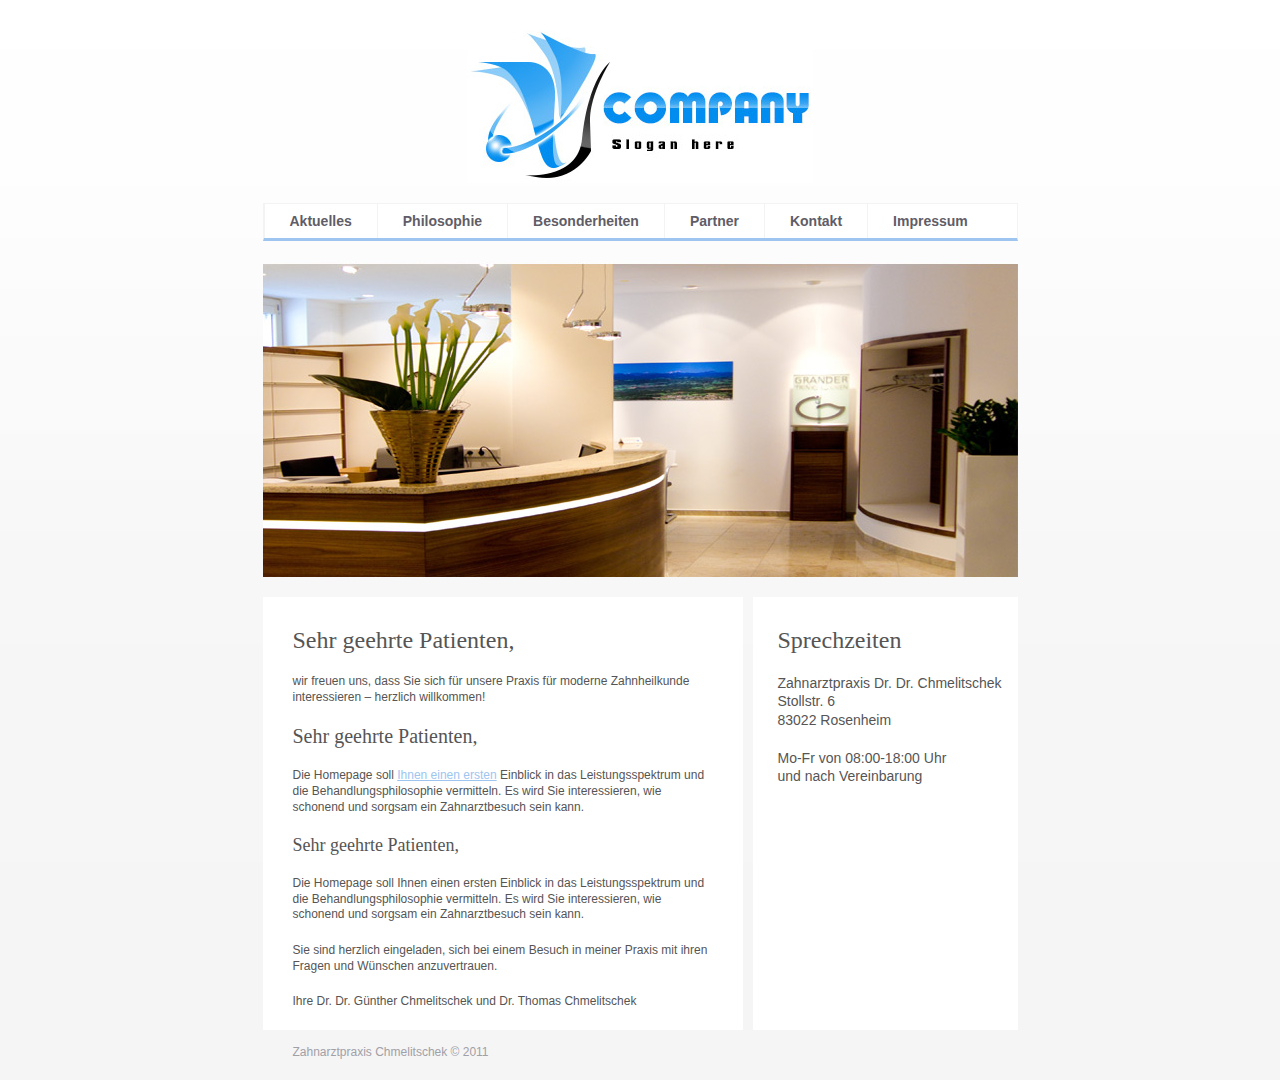
<file: Бонус 4. Премиум курс. HTML 5 основы/dop_mat (1)/dop_mat/verstka/index.html>
<!DOCTYPE html PUBLIC "-//W3C//DTD XHTML 1.0 Transitional//EN" "http://www.w3.org/TR/xhtml1/DTD/xhtml1-transitional.dtd">
<html xmlns="http://www.w3.org/1999/xhtml">
<head>
<meta http-equiv="Content-Type" content="text/html; charset=utf-8" />
<link rel="stylesheet" type="text/css" href="style.css" />
<title>Company name - home page</title>
</head>

<body>
<div class="karkas">
	<header>
    	<a href="#"><img class="logo" src="images/logo.jpg" alt="Company name" /></a>
        <ul class="menu">
        	<li><a href="#">Aktuelles</a></li>
            <li><a href="#">Philosophie</a></li>
            <li><a href="#">Besonderheiten</a></li>
            <li><a href="#">Partner</a></li>
            <li><a href="#">Kontakt</a></li>
            <li><a href="#">Impressum</a></li>
        </ul>
    </header>
    <div class="main-content">
    	<div class="main-content-img">
        	<img src="images/content-img.jpg" alt="" />
        </div>
        <div class="content-left">
<h1>Sehr geehrte Patienten,</h1>

<p>wir freuen uns, dass Sie sich für unsere Praxis für moderne Zahnheilkunde interessieren – herzlich willkommen!</p>

<h2>Sehr geehrte Patienten,</h2>

<p>Die Homepage soll <a href="#">Ihnen einen ersten</a> Einblick in das Leistungsspektrum und die Behandlungsphilosophie vermitteln. Es wird Sie interessieren, wie schonend und sorgsam ein Zahnarztbesuch sein kann.</p>

<h3>Sehr geehrte Patienten,</h3>

<p>Die Homepage soll Ihnen einen ersten Einblick in das Leistungsspektrum und die Behandlungsphilosophie vermitteln. Es wird Sie interessieren, wie schonend und sorgsam ein Zahnarztbesuch sein kann.</p>

<p>Sie sind herzlich eingeladen, sich bei einem Besuch in meiner Praxis mit ihren Fragen und Wünschen anzuvertrauen.</p>

<p>Ihre Dr. Dr. Günther Chmelitschek und Dr. Thomas Chmelitschek</p>
        </div>
        <div class="right-bar">
<h1>Sprechzeiten</h1>

<p>Zahnarztpraxis Dr. Dr. Chmelitschek<br />
Stollstr. 6<br />
83022 Rosenheim</p>

<p>Mo-Fr von 08:00-18:00 Uhr<br />
und nach Vereinbarung  </p>  
  
        </div>
    </div>
    <footer>
    	<p>Zahnarztpraxis Chmelitschek © 2011</p>
    </footer>
</div>
</body>
</html>
</file>
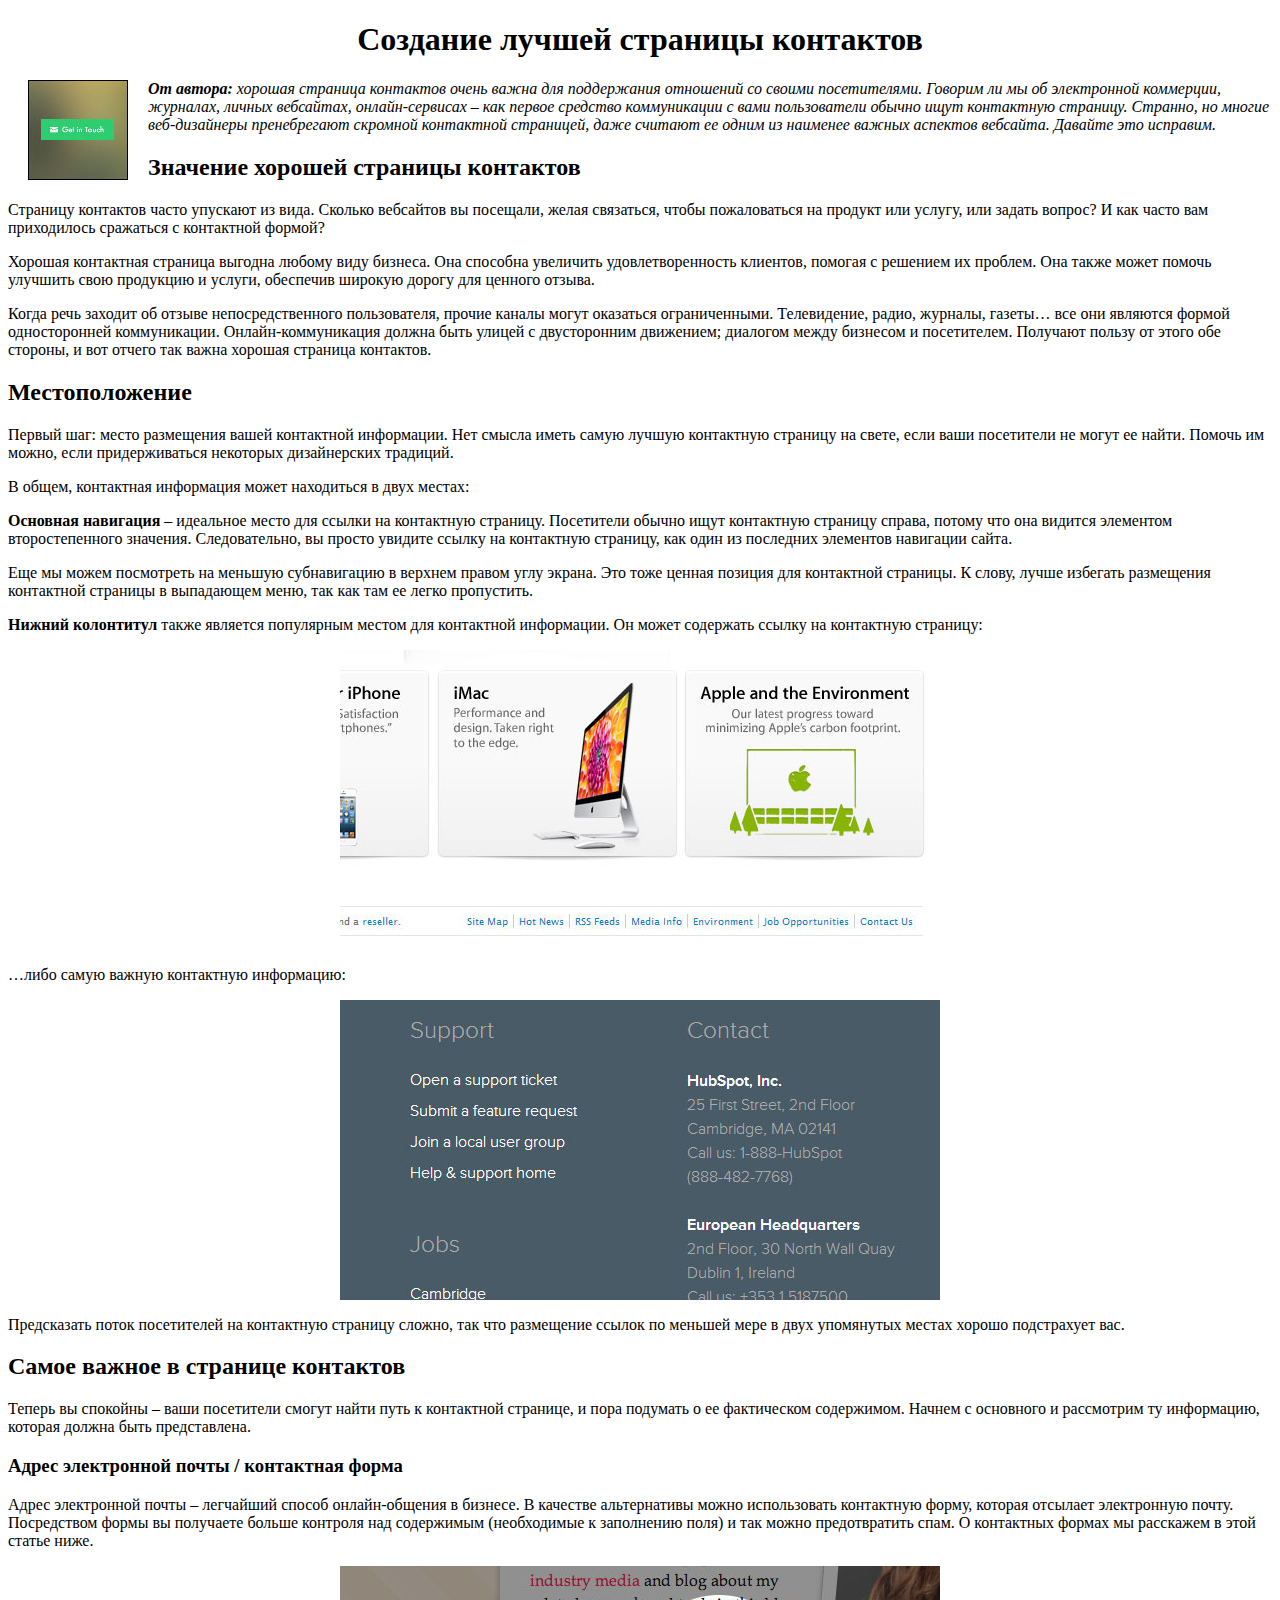
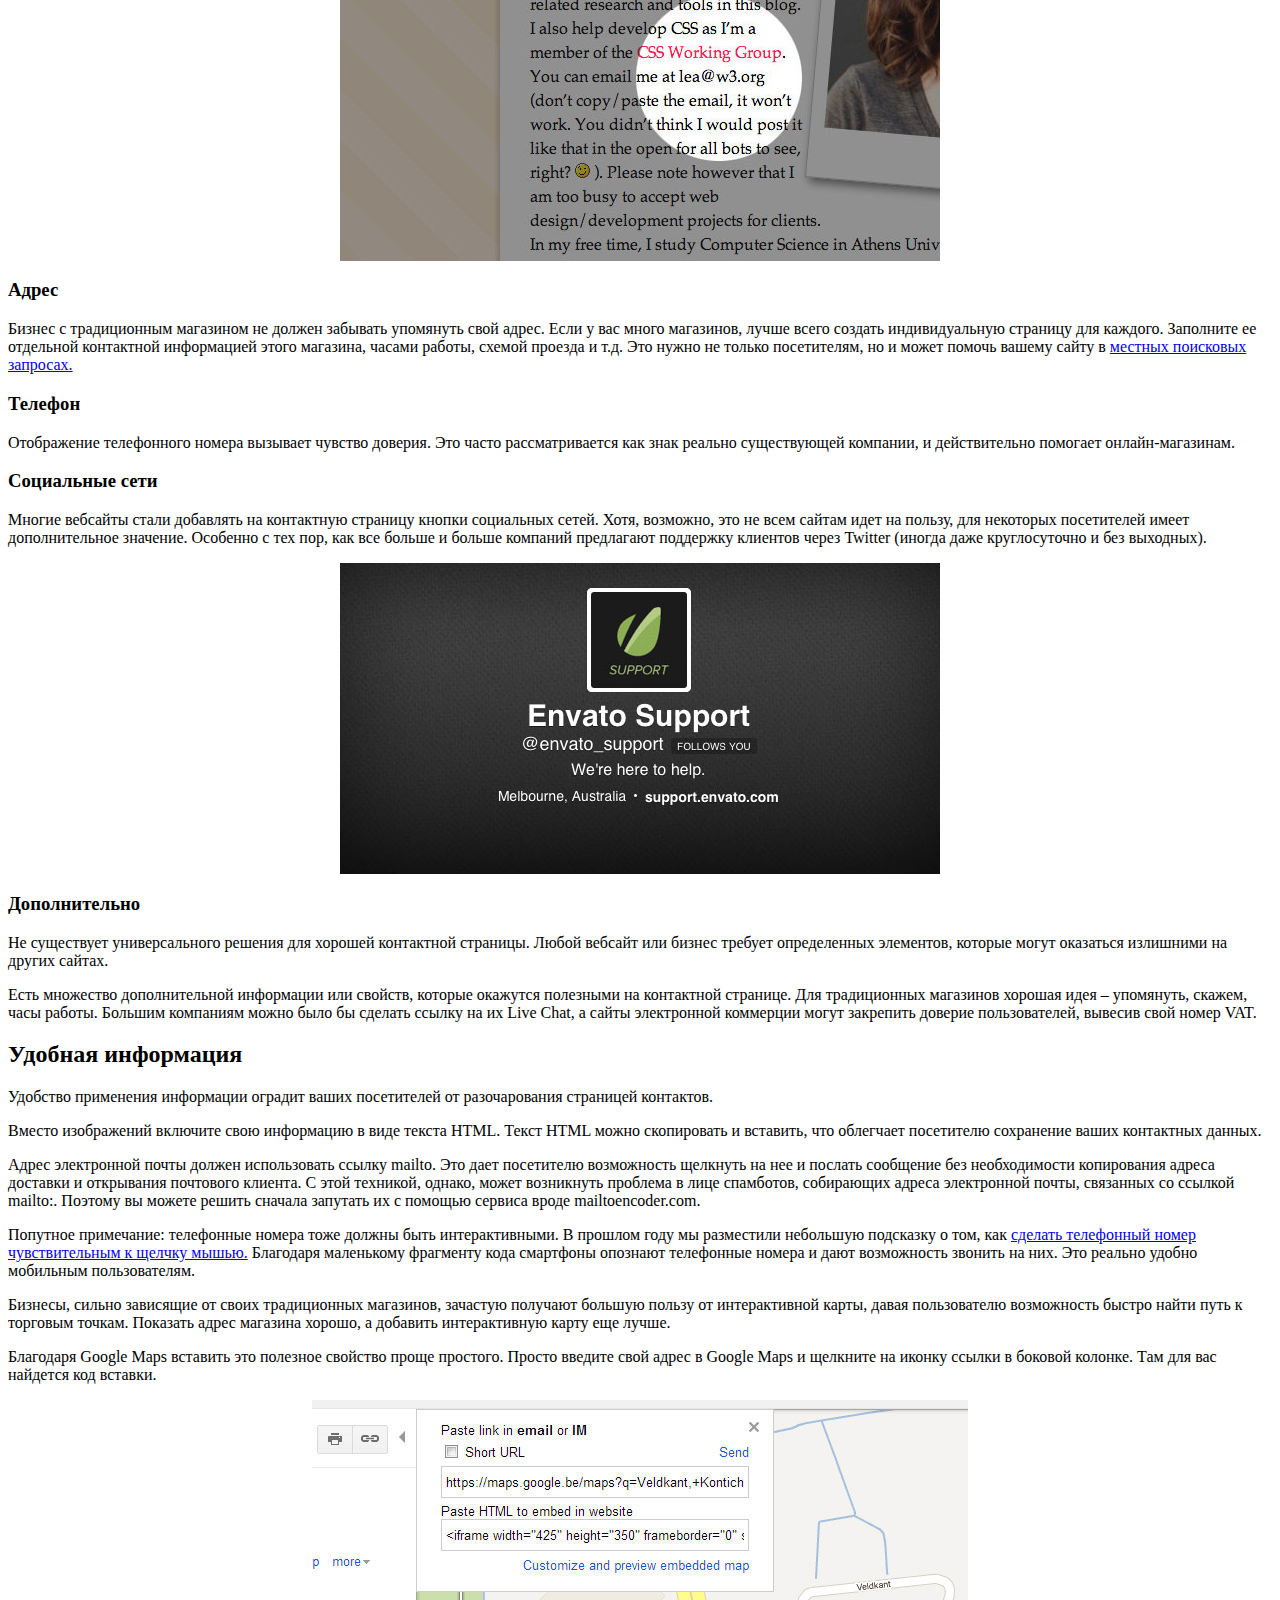
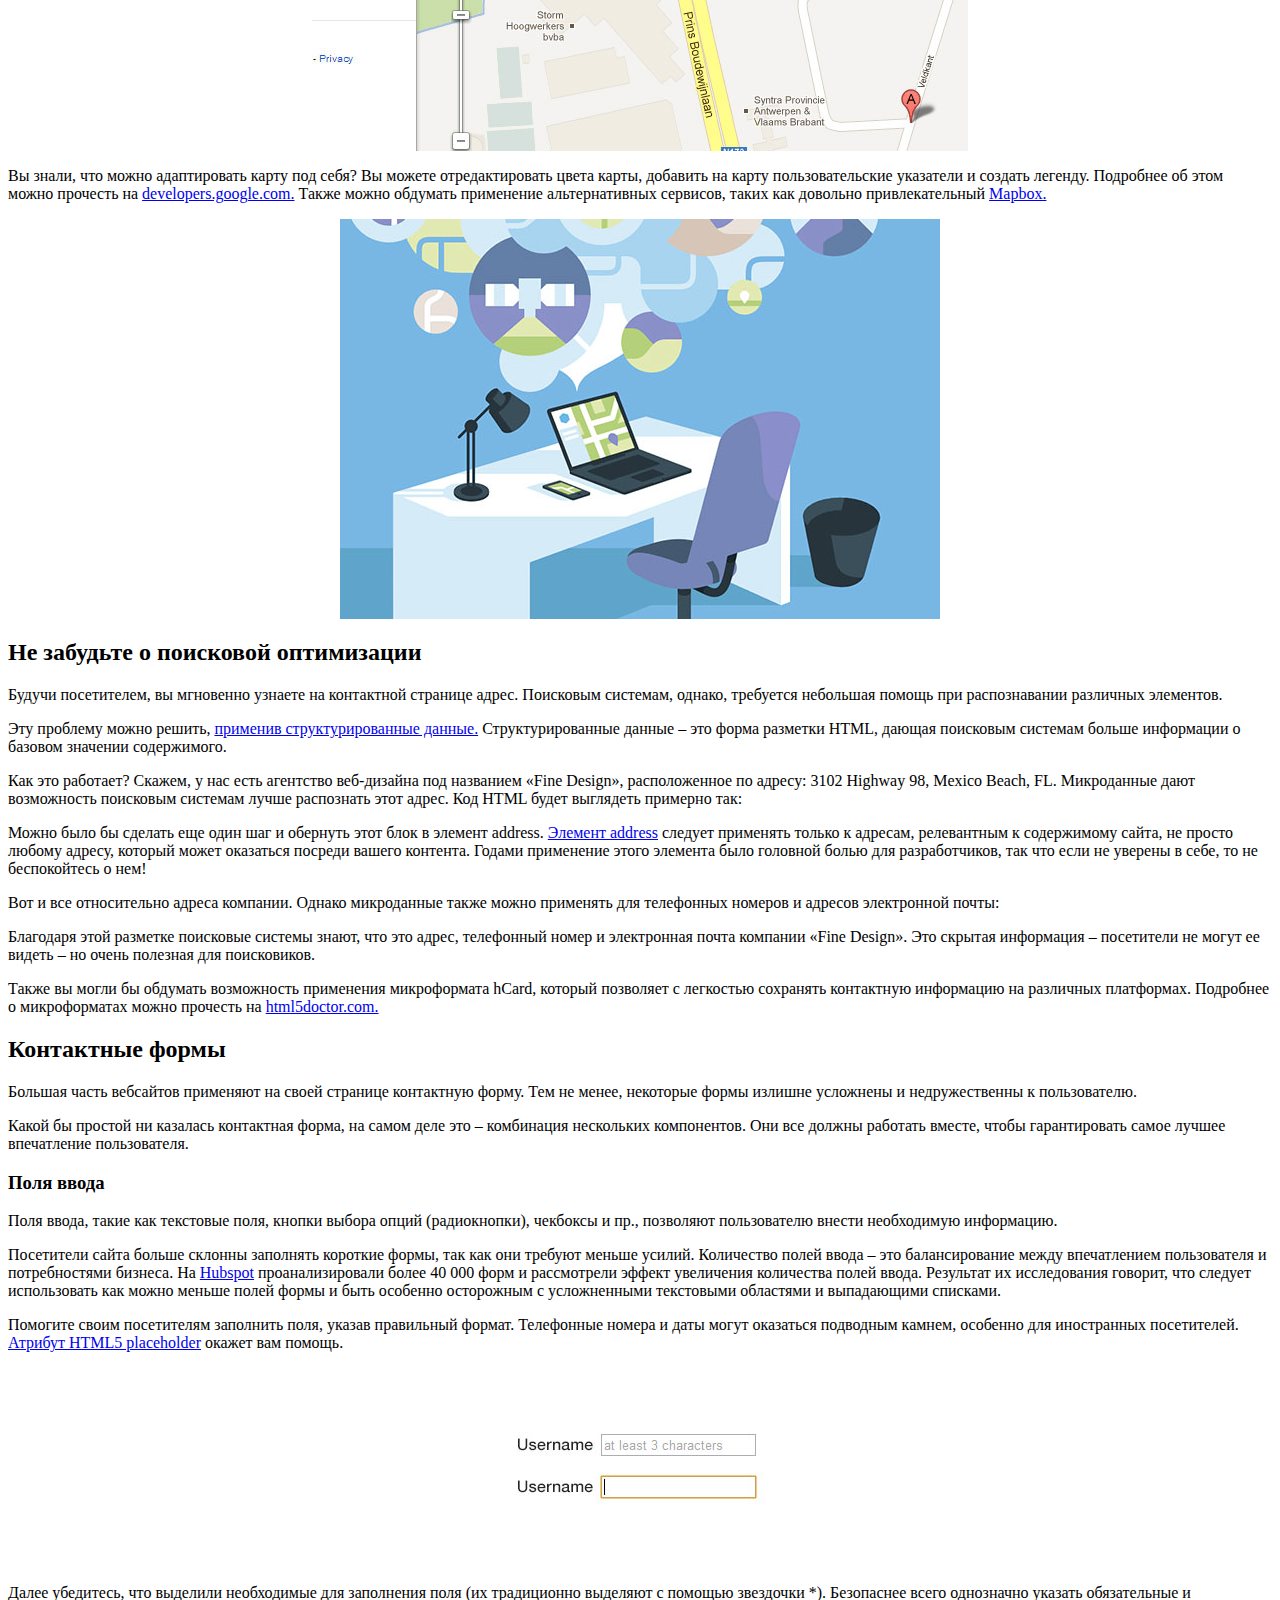
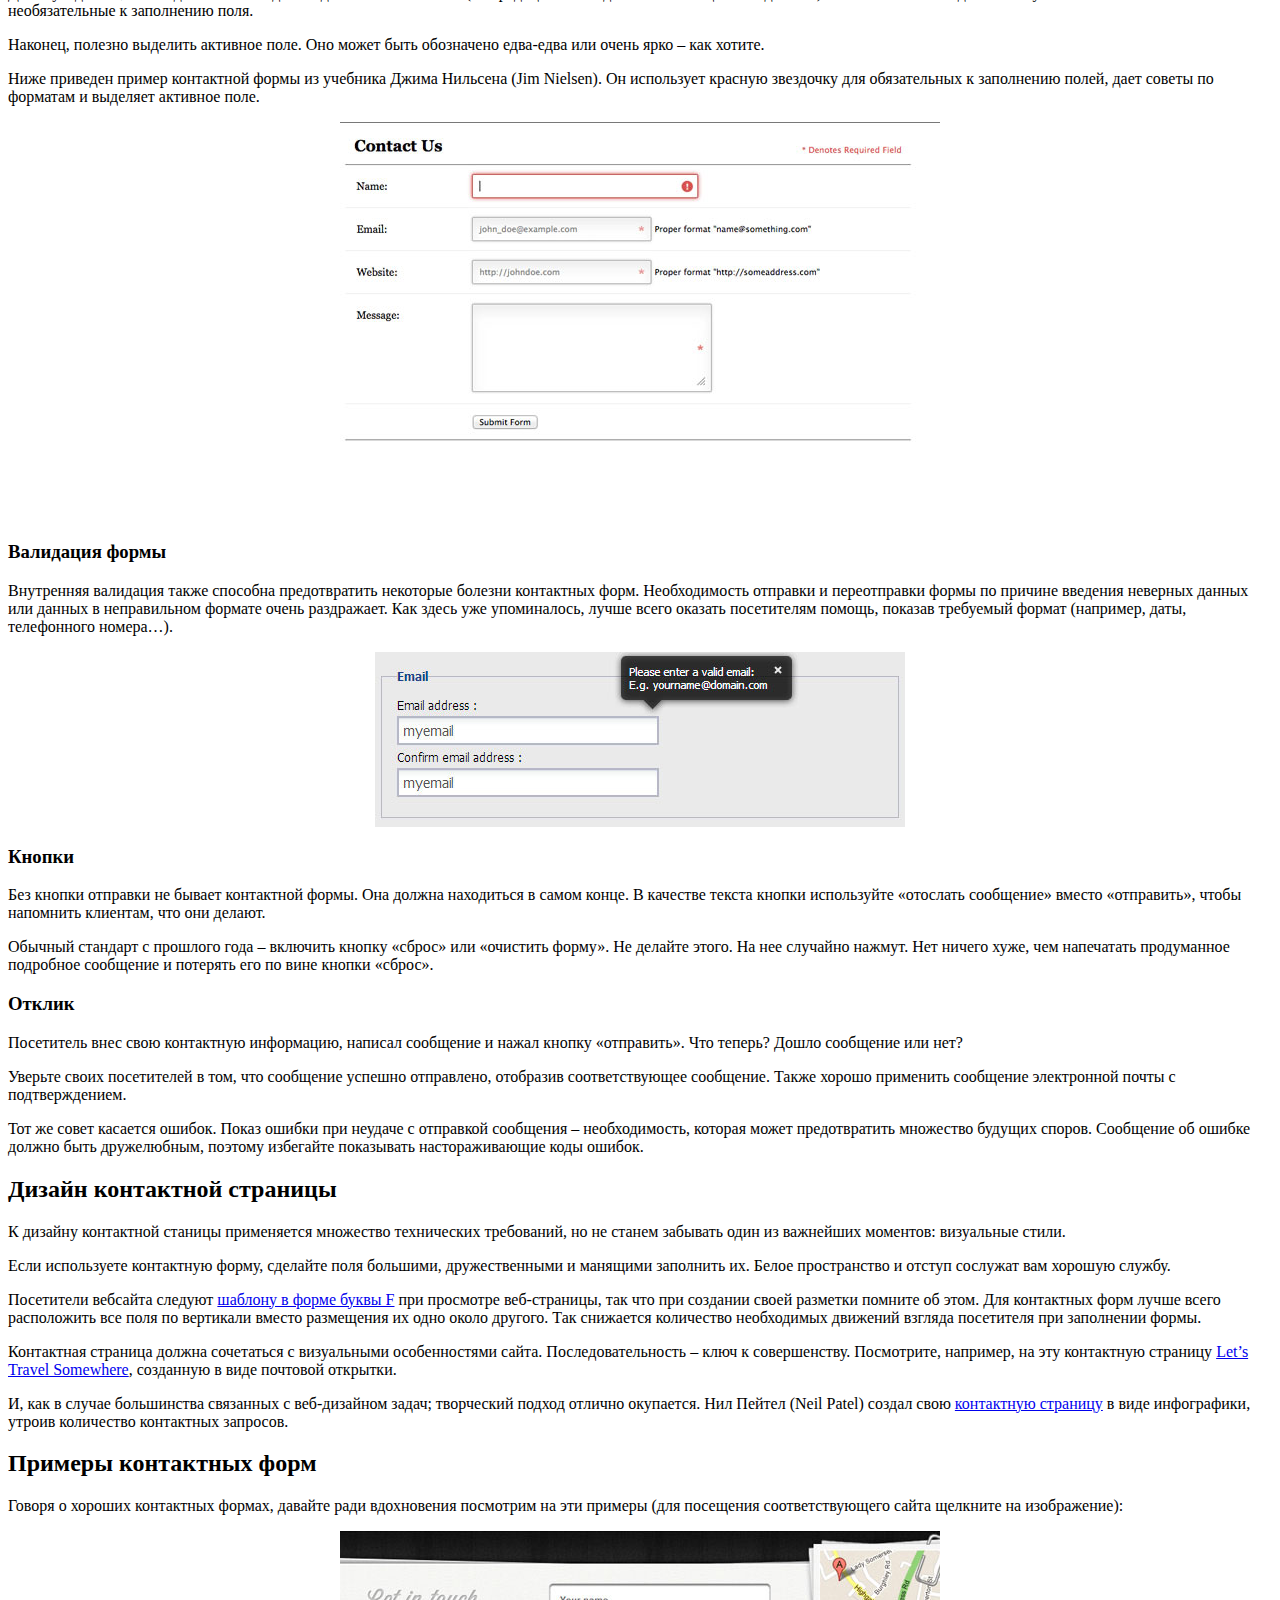
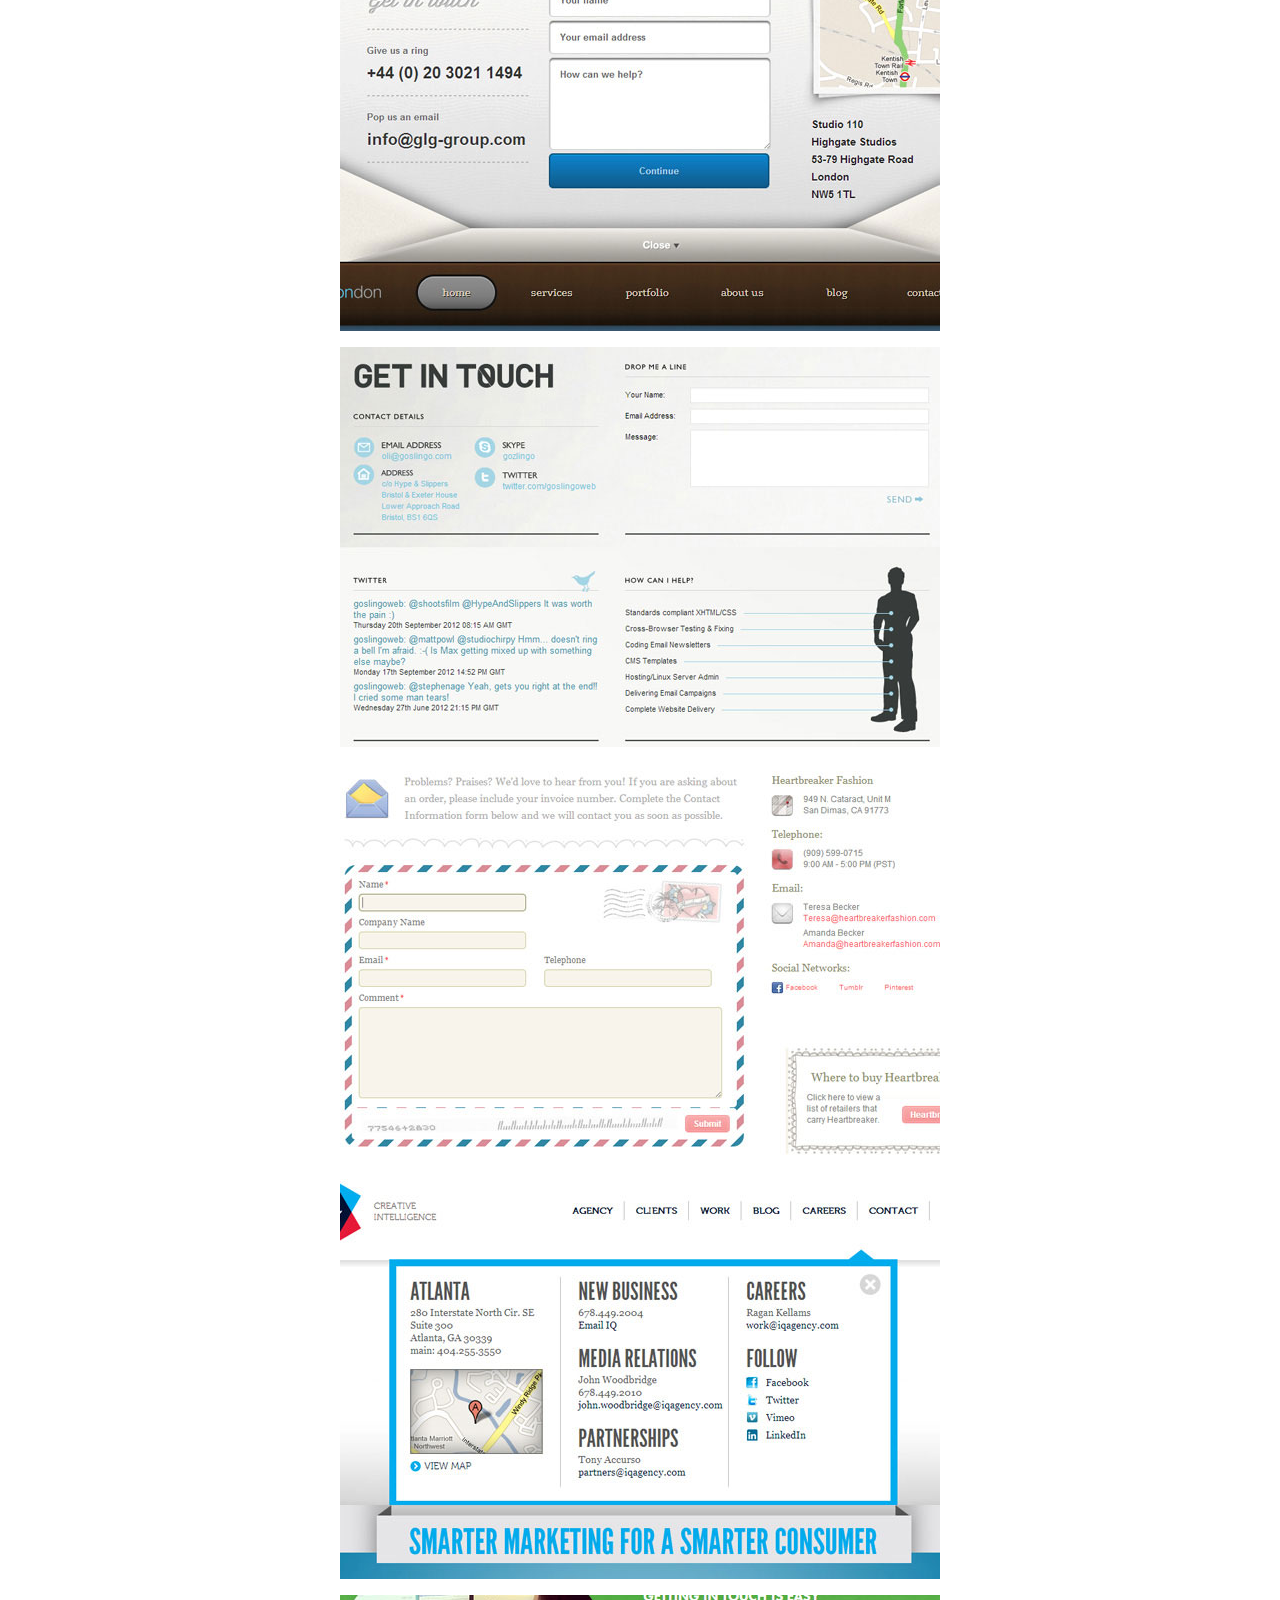
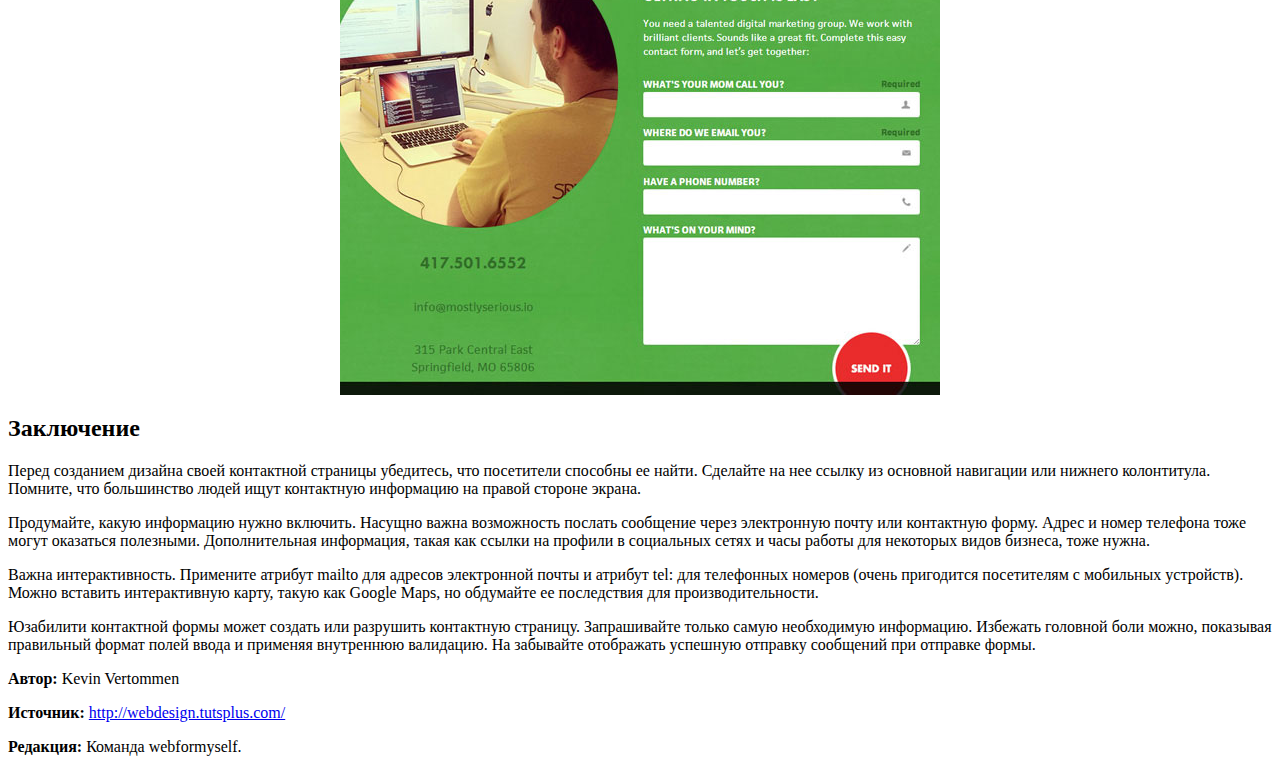
<file: Бонус 1. Премиум курс. Учебник/index 1-5.html>
<!DOCTYPE html PUBLIC "-//W3C//DTD XHTML 1.0 Transitional//EN" "http://www.w3.org/TR/xhtml1/DTD/xhtml1-transitional.dtd">
<html xmlns="http://www.w3.org/1999/xhtml">
<head>
<meta http-equiv="Content-Type" content="text/html; charset=utf-8" />
<meta name="Keywords" content="HTML, CSS, верстка, ключевые слова" />
<meta name="description" content="Описание страницы" />
<title>Урок по HTML</title>
</head>

<body>
<h1 align="center">Создание лучшей страницы контактов</h1>

<p><img src="images/100.jpg" alt="Картинка анонса" title="Картинка анонса" align="left" hspace="20" /><em><strong>От автора:</strong> хорошая страница контактов очень важна для поддержания отношений со своими посетителями. Говорим ли мы об электронной коммерции, журналах, личных вебсайтах, онлайн-сервисах – как первое средство коммуникации с вами пользователи обычно ищут контактную страницу. Странно, но многие веб-дизайнеры пренебрегают скромной контактной страницей, даже считают ее одним из наименее важных аспектов вебсайта. Давайте это исправим.</em></p>

<h2>Значение хорошей страницы контактов</h2>

<p>Страницу контактов часто упускают из вида. Сколько вебсайтов вы посещали, желая связаться, чтобы пожаловаться на продукт или услугу, или задать вопрос? И как часто вам приходилось сражаться с контактной формой?</p>

<p>Хорошая контактная страница выгодна любому виду бизнеса. Она способна увеличить удовлетворенность клиентов, помогая с решением их проблем. Она также может помочь улучшить свою продукцию и услуги, обеспечив широкую дорогу для ценного отзыва.</p>

<p>Когда речь заходит об отзыве непосредственного пользователя, прочие каналы могут оказаться ограниченными. Телевидение, радио, журналы, газеты… все они являются формой односторонней коммуникации. Онлайн-коммуникация должна быть улицей с двусторонним движением; диалогом между бизнесом и посетителем. Получают пользу от этого обе стороны, и вот отчего так важна хорошая страница контактов.</p>

<h2>Местоположение</h2>

<p>Первый шаг: место размещения вашей контактной информации. Нет смысла иметь самую лучшую контактную страницу на свете, если ваши посетители не могут ее найти. Помочь им можно, если придерживаться некоторых дизайнерских традиций.</p>

<p>В общем, контактная информация может находиться в двух местах:</p>

<p><strong>Основная навигация</strong> – идеальное место для ссылки на контактную страницу. Посетители обычно ищут контактную страницу справа, потому что она видится элементом второстепенного значения. Следовательно, вы просто увидите ссылку на контактную страницу, как один из последних элементов навигации сайта.</p>

<p>Еще мы можем посмотреть на меньшую субнавигацию в верхнем правом углу экрана. Это тоже ценная позиция для контактной страницы. К слову, лучше избегать размещения контактной страницы в выпадающем меню, так как там ее легко пропустить.</p>

<p><strong>Нижний колонтитул</strong> также является популярным местом для контактной информации. Он может содержать ссылку на контактную страницу:</p>

<p align="center"><img src="images\1.jpg" alt="1" /></p>
 
<p>…либо самую важную контактную информацию:</p>

<p align="center"><img src="images\2.jpg" alt="2" /></p>
 
<p>Предсказать поток посетителей на контактную страницу сложно, так что размещение ссылок по меньшей мере в двух упомянутых местах хорошо подстрахует вас.</p>

<h2>Самое важное в странице контактов</h2>

<p>Теперь вы спокойны – ваши посетители смогут найти путь к контактной странице, и пора подумать о ее фактическом содержимом. Начнем с основного и рассмотрим ту информацию, которая должна быть представлена.</p>

<h3>Адрес электронной почты / контактная форма</h3>

<p>Адрес электронной почты – легчайший способ онлайн-общения в бизнесе. В качестве альтернативы можно использовать контактную форму, которая отсылает электронную почту. Посредством формы вы получаете больше контроля над содержимым (необходимые к заполнению поля) и так можно предотвратить спам. О контактных формах мы расскажем в этой статье ниже.</p>

<p align="center"><img src="images\3.jpg" alt="3" /></p>
 
<h3>Адрес</h3>

<p>Бизнес с традиционным магазином не должен забывать упомянуть свой адрес. Если у вас много магазинов, лучше всего создать индивидуальную страницу для каждого. Заполните ее отдельной контактной информацией этого магазина, часами работы, схемой проезда и т.д. Это нужно не только посетителям, но и может помочь вашему сайту в <a href="http://webdesign.tutsplus.com/articles/general/seo-for-local-businesses/http:/" target="_blank">местных поисковых запросах.</a></p>

<h3>Телефон</h3>

<p>Отображение телефонного номера вызывает чувство доверия. Это часто рассматривается как знак реально существующей компании, и действительно помогает онлайн-магазинам.</p>

<h3>Социальные сети</h3>

<p>Многие вебсайты стали добавлять на контактную страницу кнопки социальных сетей. Хотя, возможно, это не всем сайтам идет на пользу, для некоторых посетителей имеет дополнительное значение. Особенно с тех пор, как все больше и больше компаний предлагают поддержку клиентов через Twitter (иногда даже круглосуточно и без выходных).</p>

<p align="center"><img src="images\4.jpg" alt="4" /></p>
 
<h3>Дополнительно</h3>

<p>Не существует универсального решения для хорошей контактной страницы. Любой вебсайт или бизнес требует определенных элементов, которые могут оказаться излишними на других сайтах.</p>

<p>Есть множество дополнительной информации или свойств, которые окажутся полезными на контактной странице. Для традиционных магазинов хорошая идея – упомянуть, скажем, часы работы. Большим компаниям можно было бы сделать ссылку на их Live Chat, а сайты электронной коммерции могут закрепить доверие пользователей, вывесив свой номер VAT.</p>

<h2>Удобная информация</h2>

<p>Удобство применения информации оградит ваших посетителей от разочарования страницей контактов.</p>

<p>Вместо изображений включите свою информацию в виде текста HTML. Текст HTML можно скопировать и вставить, что облегчает посетителю сохранение ваших контактных данных.</p>

<p>Адрес электронной почты должен использовать ссылку mailto. Это дает посетителю возможность щелкнуть на нее и послать сообщение без необходимости копирования адреса доставки и открывания почтового клиента. С этой техникой, однако, может возникнуть проблема в лице спамботов, собирающих адреса электронной почты, связанных со ссылкой mailto:. Поэтому вы можете решить сначала запутать их с помощью сервиса вроде mailtoencoder.com.</p>

<p>Попутное примечание: телефонные номера тоже должны быть интерактивными. В прошлом году мы разместили небольшую подсказку о том, как <a href="http://webdesign.tutsplus.com/tutorials/htmlcss-tutorials/quick-tip-make-telephone-numbers-do-something/" target="_blank">сделать телефонный номер чувствительным к щелчку мышью.</a> Благодаря маленькому фрагменту кода смартфоны опознают телефонные номера и дают возможность звонить на них. Это реально удобно мобильным пользователям.</p>

<p>Бизнесы, сильно зависящие от своих традиционных магазинов, зачастую получают большую пользу от интерактивной карты, давая пользователю возможность быстро найти путь к торговым точкам. Показать адрес магазина хорошо, а добавить интерактивную карту еще лучше.</p>

<p>Благодаря Google Maps вставить это полезное свойство проще простого. Просто введите свой адрес в Google Maps и щелкните на иконку ссылки в боковой колонке. Там для вас найдется код вставки.</p>

<p align="center"><img src="images\5.jpg" alt="5" /></p>
 
<p>Вы знали, что можно адаптировать карту под себя? Вы можете отредактировать цвета карты, добавить на карту пользовательские указатели и создать легенду. Подробнее об этом можно прочесть на <a href="https://developers.google.com/maps/tutorials/customizing/" target="_blank">developers.google.com.</a> Также можно обдумать применение альтернативных сервисов, таких как довольно привлекательный <a href="http://mapbox.com/" target="_blank">Mapbox.</a></p>

<p align="center"><img src="images\6.jpg" alt="6" /></p>
 
<h2>Не забудьте о поисковой оптимизации</h2>

<p>Будучи посетителем, вы мгновенно узнаете на контактной странице адрес. Поисковым системам, однако, требуется небольшая помощь при распознавании различных элементов.</p>

<p>Эту проблему можно решить, <a href="http://webdesign.tutsplus.com/articles/general/an-introduction-to-structured-data-markup/" target="_blank">применив структурированные данные.</a> Структурированные данные – это форма разметки HTML, дающая поисковым системам больше информации о базовом значении содержимого.</p>

<p>Как это работает? Скажем, у нас есть агентство веб-дизайна под названием «Fine Design», расположенное по адресу: 3102 Highway 98, Mexico Beach, FL. Микроданные дают возможность поисковым системам лучше распознать этот адрес. Код HTML будет выглядеть примерно так:</p>

<p>Можно было бы сделать еще один шаг и обернуть этот блок в элемент address. <a href="http://html5doctor.com/the-address-element/" target="_blank">Элемент address</a> следует применять только к адресам, релевантным к содержимому сайта, не просто любому адресу, который может оказаться посреди вашего контента. Годами применение этого элемента было головной болью для разработчиков, так что если не уверены в себе, то не беспокойтесь о нем!</p>

<p>Вот и все относительно адреса компании. Однако микроданные также можно применять для телефонных номеров и адресов электронной почты:</p>

<p>Благодаря этой разметке поисковые системы знают, что это адрес, телефонный номер и электронная почта компании «Fine Design». Это скрытая информация – посетители не могут ее видеть – но очень полезная для поисковиков.</p>

<p>Также вы могли бы обдумать возможность применения микроформата hCard, который позволяет с легкостью сохранять контактную информацию на различных платформах. Подробнее о микроформатах можно прочесть на <a href="http://html5doctor.com/microformats/#hcard" target="_blank">html5doctor.com.</a></p>

<h2>Контактные формы</h2>

<p>Большая часть вебсайтов применяют на своей странице контактную форму. Тем не менее, некоторые формы излишне усложнены и недружественны к пользователю.</p>

<p>Какой бы простой ни казалась контактная форма, на самом деле это – комбинация нескольких компонентов. Они все должны работать вместе, чтобы гарантировать самое лучшее впечатление пользователя.</p>

<h3>Поля ввода</h3>

<p>Поля ввода, такие как текстовые поля, кнопки выбора опций (радиокнопки), чекбоксы и пр., позволяют пользователю внести необходимую информацию.</p>

<p>Посетители сайта больше склонны заполнять короткие формы, так как они требуют меньше усилий. Количество полей ввода – это балансирование между впечатлением пользователя и потребностями бизнеса. На <a href="http://blog.hubspot.com/blog/tabid/6307/bid/6746/Which-Types-of-Form-Fields-Lower-Landing-Page-Conversions.aspx" target="_blank">Hubspot</a> проанализировали более 40 000 форм и рассмотрели эффект увеличения количества полей ввода. Результат их исследования говорит, что следует использовать как можно меньше полей формы и быть особенно осторожным с усложненными текстовыми областями и выпадающими списками.</p>

<p>Помогите своим посетителям заполнить поля, указав правильный формат. Телефонные номера и даты могут оказаться подводным камнем, особенно для иностранных посетителей. <a href="http://html5doctor.com/html5-forms-introduction-and-new-attributes/#placeholder" target="_blank">Атрибут HTML5 placeholder</a> окажет вам помощь.</p>
 
 <p align="center"><img src="images\7.jpg" alt="7" /></p>
 
<p>Далее убедитесь, что выделили необходимые для заполнения поля (их традиционно выделяют с помощью звездочки *). Безопаснее всего однозначно указать обязательные и необязательные к заполнению поля.</p>

<p>Наконец, полезно выделить активное поле. Оно может быть обозначено едва-едва или очень ярко – как хотите.</p>

<p>Ниже приведен пример контактной формы из <a hef
="http://webdesign.tutsplus.com/tutorials/site-elements/bring-your-forms-up-to-date-with-css3-and-html5-validation/" target="_blank">учебника Джима Нильсена</a> (Jim Nielsen). Он использует красную звездочку для обязательных к заполнению полей, дает советы по форматам и выделяет активное поле.</p>

<p align="center"><img src="images\8.jpg" alt="8" /></p>
 
<h3>Валидация формы</h3>

<p>Внутренняя валидация также способна предотвратить некоторые болезни контактных форм. Необходимость отправки и переотправки формы по причине введения неверных данных или данных в неправильном формате очень раздражает. Как здесь уже упоминалось, лучше всего оказать посетителям помощь, показав требуемый формат (например, даты, телефонного номера…).</p>
 
 <p align="center"><img src="images\9.jpg" alt="9" /></p>
 
<h3>Кнопки</h3>

<p>Без кнопки отправки не бывает контактной формы. Она должна находиться в самом конце. В качестве текста кнопки используйте «отослать сообщение» вместо «отправить», чтобы напомнить клиентам, что они делают.</p>

<p>Обычный стандарт с прошлого года – включить кнопку «сброс» или «очистить форму». Не делайте этого. На нее случайно нажмут. Нет ничего хуже, чем напечатать продуманное подробное сообщение и потерять его по вине кнопки «сброс».</p>

<h3>Отклик</h3>

<p>Посетитель внес свою контактную информацию, написал сообщение и нажал кнопку «отправить». Что теперь? Дошло сообщение или нет?</p>

<p>Уверьте своих посетителей в том, что сообщение успешно отправлено, отобразив соответствующее сообщение. Также хорошо применить сообщение электронной почты с подтверждением.</p>

<p>Тот же совет касается ошибок. Показ ошибки при неудаче с отправкой сообщения – необходимость, которая может предотвратить множество будущих споров. Сообщение об ошибке должно быть дружелюбным, поэтому избегайте показывать настораживающие коды ошибок.</p>

<h2>Дизайн контактной страницы</h2>

<p>К дизайну контактной станицы применяется множество технических требований, но не станем забывать один из важнейших моментов: визуальные стили.</p>

<p>Если используете контактную форму, сделайте поля большими, дружественными и манящими заполнить их. Белое пространство и отступ сослужат вам хорошую службу.</p>

<p>Посетители вебсайта следуют <a href="http://webdesign.tutsplus.com/articles/design-theory/understanding-the-f-layout-in-web-design" target="_blank">шаблону в форме буквы F</a> при просмотре веб-страницы, так что при создании своей разметки помните об этом. Для контактных форм лучше всего расположить все поля по вертикали вместо размещения их одно около другого. Так снижается количество необходимых движений взгляда посетителя при заполнении формы.</p>

<p>Контактная страница должна сочетаться с визуальными особенностями сайта. Последовательность – ключ к совершенству. Посмотрите, например, на эту контактную страницу <a href="http://www.letstravelsomewhere.com/contact/" target="_blank">Let’s Travel Somewhere</a>, созданную в виде почтовой открытки.</p>

<p>И, как в случае большинства связанных с веб-дизайном задач; творческий подход отлично окупается. Нил Пейтел (Neil Patel) создал свою <a href="http://www.quicksprout.com/contact" target="_blank">контактную страницу</a> в виде инфографики, утроив количество контактных запросов.</p>

<h2>Примеры контактных форм</h2>

<p>Говоря о хороших контактных формах, давайте ради вдохновения посмотрим на эти примеры (для посещения соответствующего сайта щелкните на изображение):</p>

<p align="center"><img src="images\10.jpg" alt="10" /></p>
<p align="center"><img src="images\11.jpg" alt="11" /></p>
<p align="center"><img src="images\12.jpg" alt="12" /></p>
<p align="center"><img src="images\13.jpg" alt="13" /></p>
<p align="center"><img src="images\14.jpg" alt="14" /></p>
 
<h2>Заключение</h2>

<p>Перед созданием дизайна своей контактной страницы убедитесь, что посетители способны ее найти. Сделайте на нее ссылку из основной навигации или нижнего колонтитула. Помните, что большинство людей ищут контактную информацию на правой стороне экрана.</p>

<p>Продумайте, какую информацию нужно включить. Насущно важна возможность послать сообщение через электронную почту или контактную форму. Адрес и номер телефона тоже могут оказаться полезными. Дополнительная информация, такая как ссылки на профили в социальных сетях и часы работы для некоторых видов бизнеса, тоже нужна.</p>

<p>Важна интерактивность. Примените атрибут mailto для адресов электронной почты и атрибут tel: для телефонных номеров (очень пригодится посетителям с мобильных устройств). Можно вставить интерактивную карту, такую как Google Maps, но обдумайте ее последствия для производительности.</p>

<p>Юзабилити контактной формы может создать или разрушить контактную страницу. Запрашивайте только самую необходимую информацию. Избежать головной боли можно, показывая правильный формат полей ввода и применяя внутреннюю валидацию. На забывайте отображать успешную отправку сообщений при отправке формы.</p>

<p><strong>Автор:</strong> Kevin Vertommen</p>
<p><strong>Источник:</strong> <a href="http://webdesign.tutsplus.com/" target="_blank">http://webdesign.tutsplus.com/</a></p>
<p><strong>Редакция:</strong> Команда webformyself.</p>


</body>
</html>
</file>
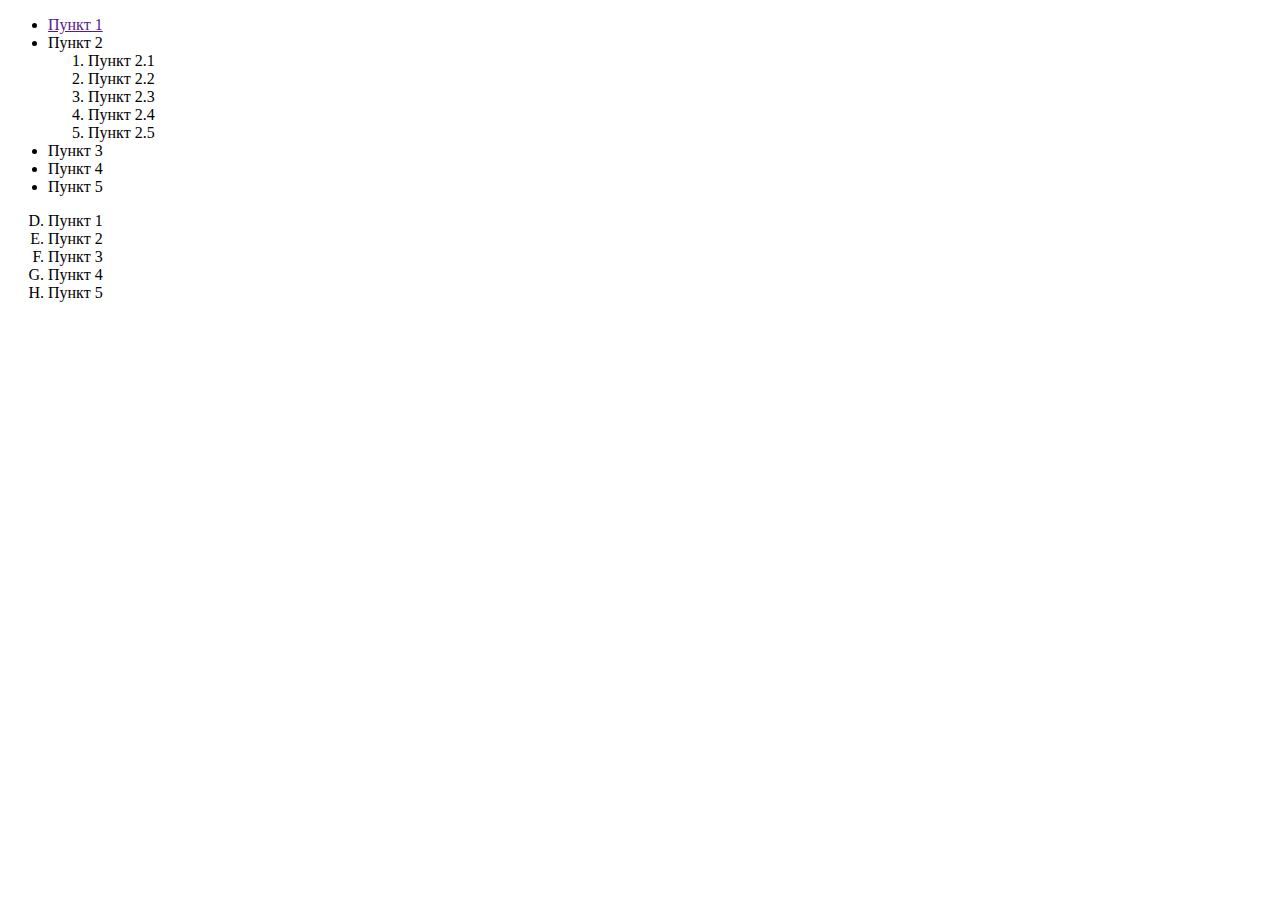
<file: Бонус 1. Премиум курс. Учебник/index 6.html>
<!DOCTYPE html PUBLIC "-//W3C//DTD XHTML 1.0 Transitional//EN" "http://www.w3.org/TR/xhtml1/DTD/xhtml1-transitional.dtd">
<html xmlns="http://www.w3.org/1999/xhtml">
<head>
<meta http-equiv="Content-Type" content="text/html; charset=utf-8" />
<meta name="Keywords" content="HTML, CSS, верстка, ключевые слова" />
<meta name="description" content="Описание страницы" />
<title>Списки</title>
</head>

<body>
<ul type="disc">
	<li><a href="">Пункт 1</a></li>
	<li>Пункт 2
		<ol type="1">
			<li>Пункт 2.1</li>
			<li>Пункт 2.2</li>
			<li>Пункт 2.3</li>
			<li>Пункт 2.4</li>
			<li>Пункт 2.5</li>
		</ol>
	</li>
	<li>Пункт 3</li>
	<li>Пункт 4</li>
	<li>Пункт 5</li>
</ul>
<ol type="A" start="4">
	<li>Пункт 1</li>
	<li>Пункт 2</li>
	<li>Пункт 3</li>
	<li>Пункт 4</li>
	<li>Пункт 5</li>
</ol>
</body>
</html>
</file>
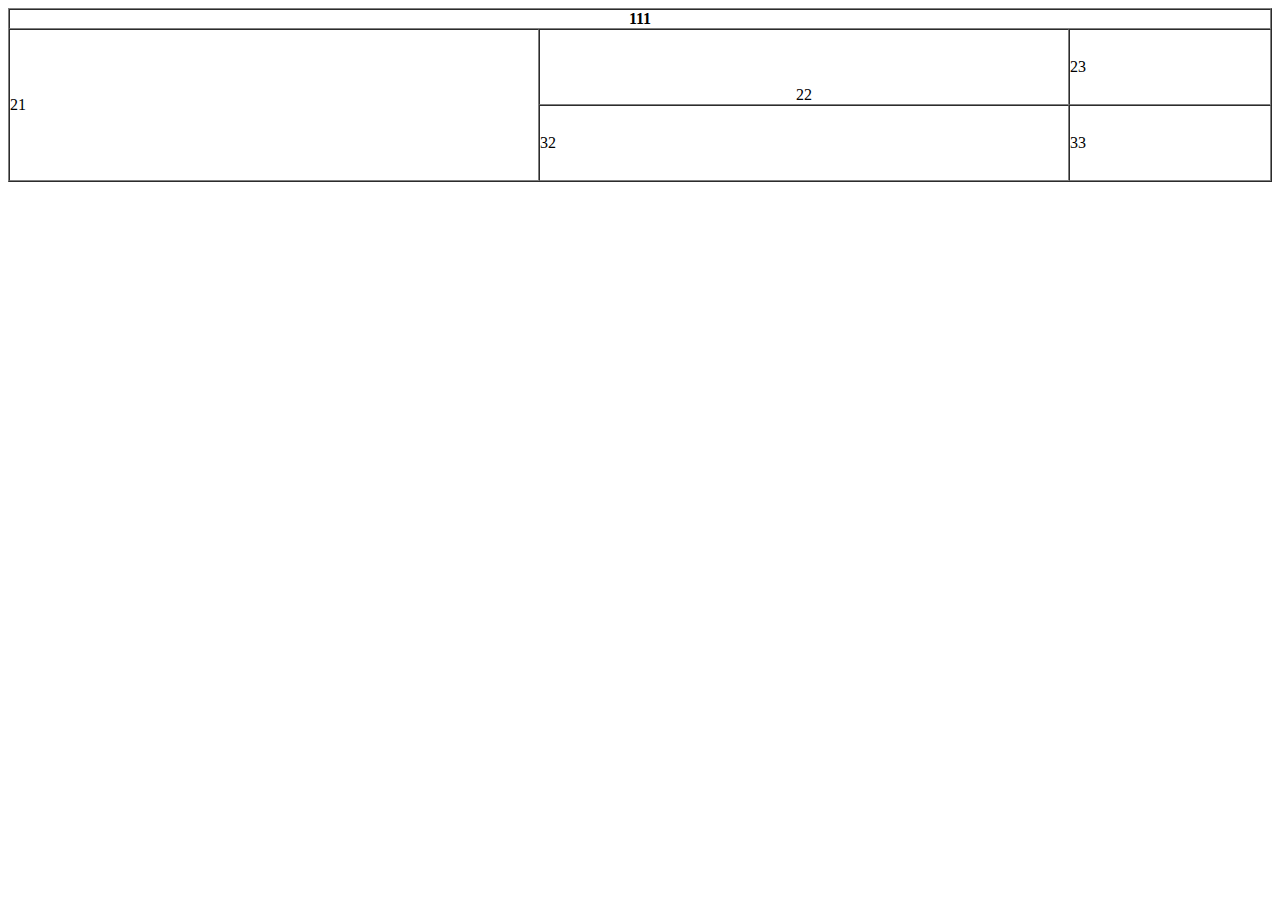
<file: Бонус 1. Премиум курс. Учебник/index 7.html>
<!DOCTYPE html PUBLIC "-//W3C//DTD XHTML 1.0 Transitional//EN" "http://www.w3.org/TR/xhtml1/DTD/xhtml1-transitional.dtd">
<html xmlns="http://www.w3.org/1999/xhtml">
<head>
<meta http-equiv="Content-Type" content="text/html; charset=utf-8" />
<meta name="Keywords" content="HTML, CSS, верстка, ключевые слова" />
<meta name="description" content="Описание страницы" />
<title>Таблицы</title>
</head>

<body>
<table border="1" width="100%" cellpadding="0" cellspacing="0">
	<tr>
		<th colspan="3">111</th>
	</tr>
	<tr>
		<td height="150" rowspan="2">21</td>
		<td align="center" valign="bottom">22</td>
		<td>23</td>
	</tr>
	<tr>
		<td>32</td>
		<td width="200">33</td>
	</tr>
</table>
</body>
</html>
</file>
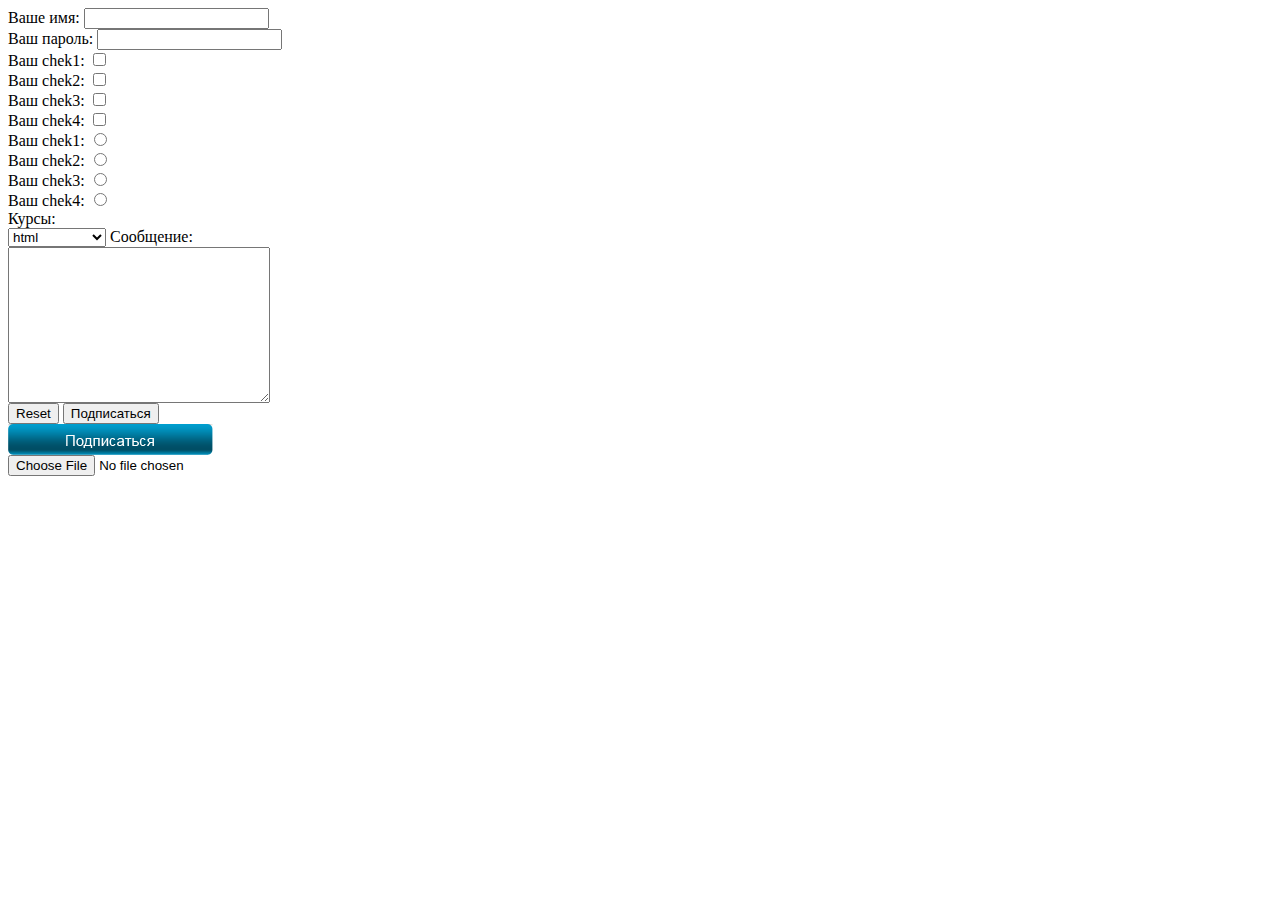
<file: Бонус 1. Премиум курс. Учебник/index 8.html>
<!DOCTYPE html PUBLIC "-//W3C//DTD XHTML 1.0 Transitional//EN" "http://www.w3.org/TR/xhtml1/DTD/xhtml1-transitional.dtd">
<html xmlns="http://www.w3.org/1999/xhtml">
<head>
<meta http-equiv="Content-Type" content="text/html; charset=utf-8" />
<meta name="Keywords" content="HTML, CSS, верстка, ключевые слова" />
<meta name="description" content="Описание страницы" />
<title>Формы</title>
</head>

<body>
<form action="" method="GET">

	Ваше имя: <input type="text" name="name" /><br />
	Ваш пароль: <input type="passwod" name="psw" /><br />
	Ваш chek1: <input type="checkbox" name="psw1" /><br />
	Ваш chek2: <input type="checkbox" name="psw2" /><br />
	Ваш chek3: <input type="checkbox" name="psw3" /><br />
	Ваш chek4: <input type="checkbox" name="psw4" /><br />
	Ваш chek1: <input type="radio" name="rw1" /><br />
	Ваш chek2: <input type="radio" name="rw2" /><br />
	Ваш chek3: <input type="radio" name="rw3" /><br />
	Ваш chek4: <input type="radio" name="rw4" /><br />
	Курсы:<br />
	<select>
		<option>html</option>
		<option>css</option>
		<option>javascript</option>
		<option>php&MySQL</option>
	</select>
	Сообщение:<br />
	<textarea cols="30" rows="10">
	</textarea><br />
	<input type="reset" /> <input type="submit" name="go" value="Подписаться" /><br />
	<input type="image" src="sub.png" /><br />
	<input type="file" />
</body>
</html>
</file>
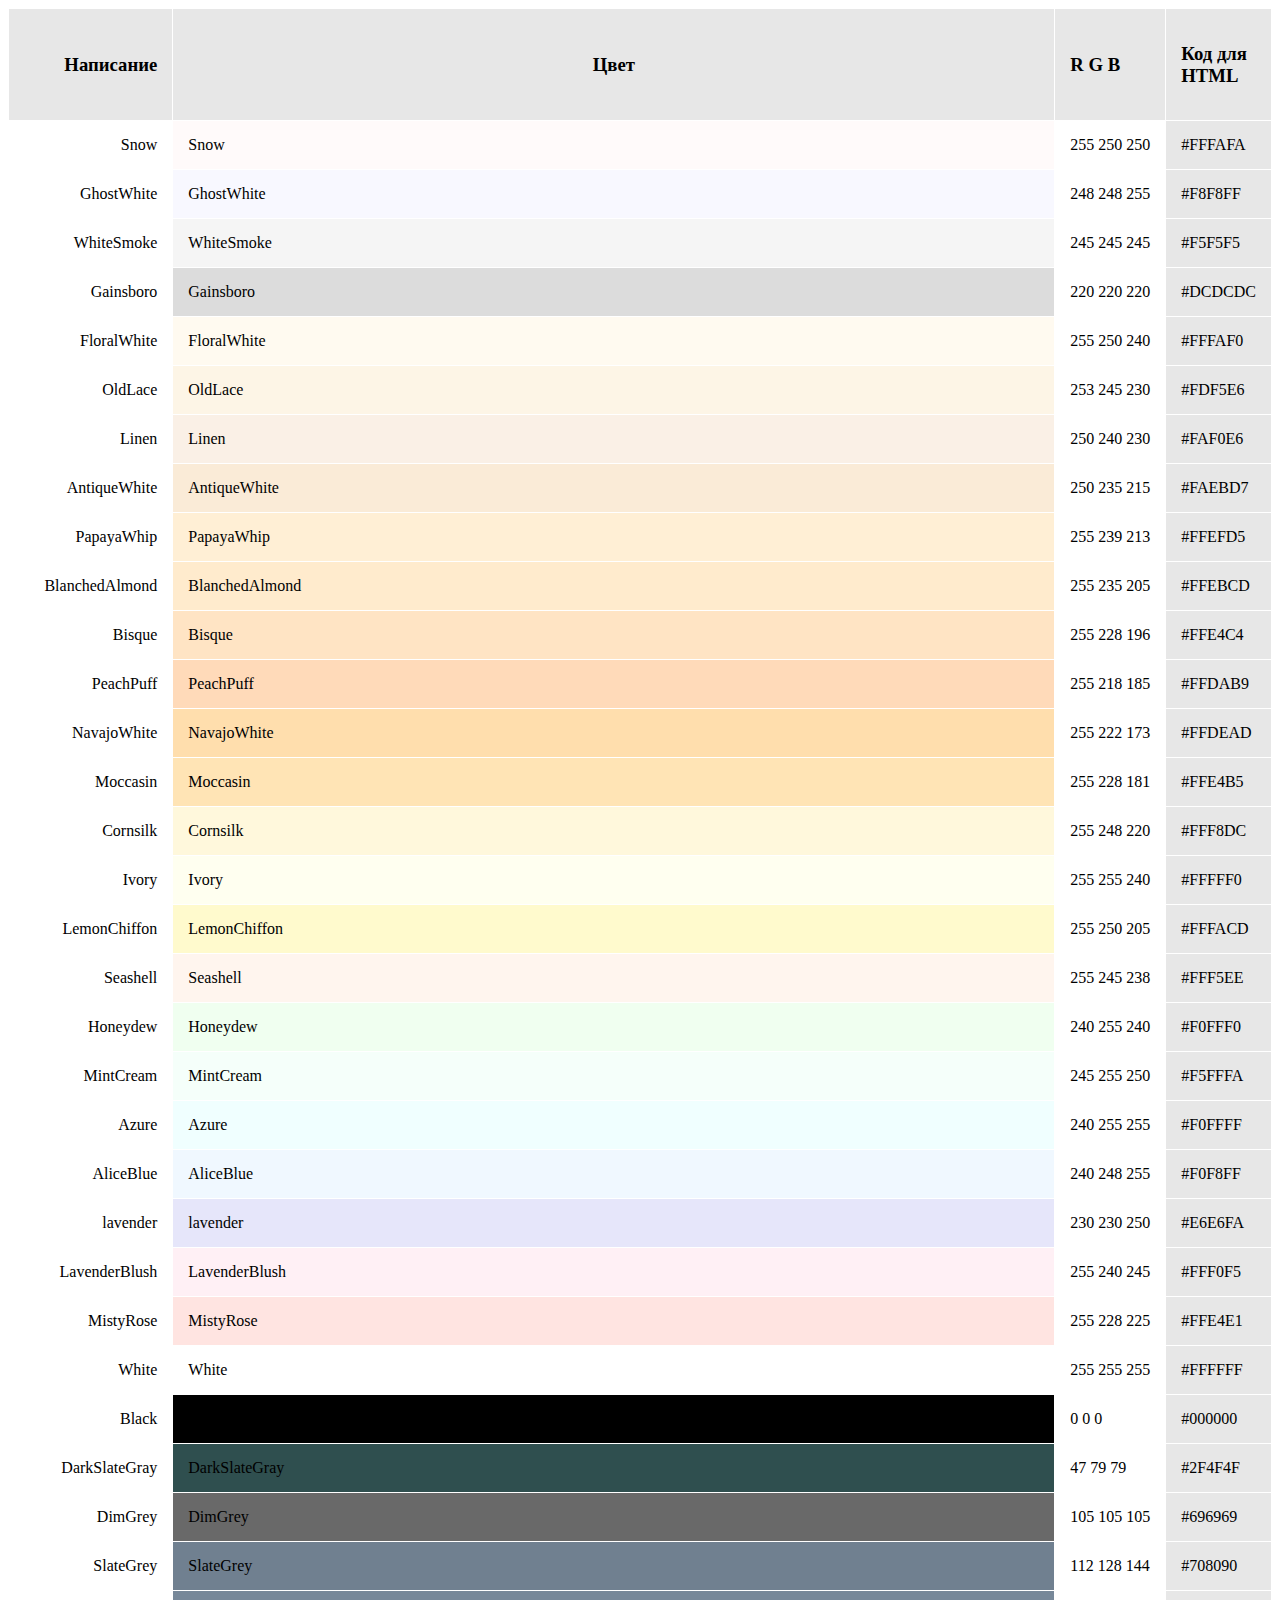
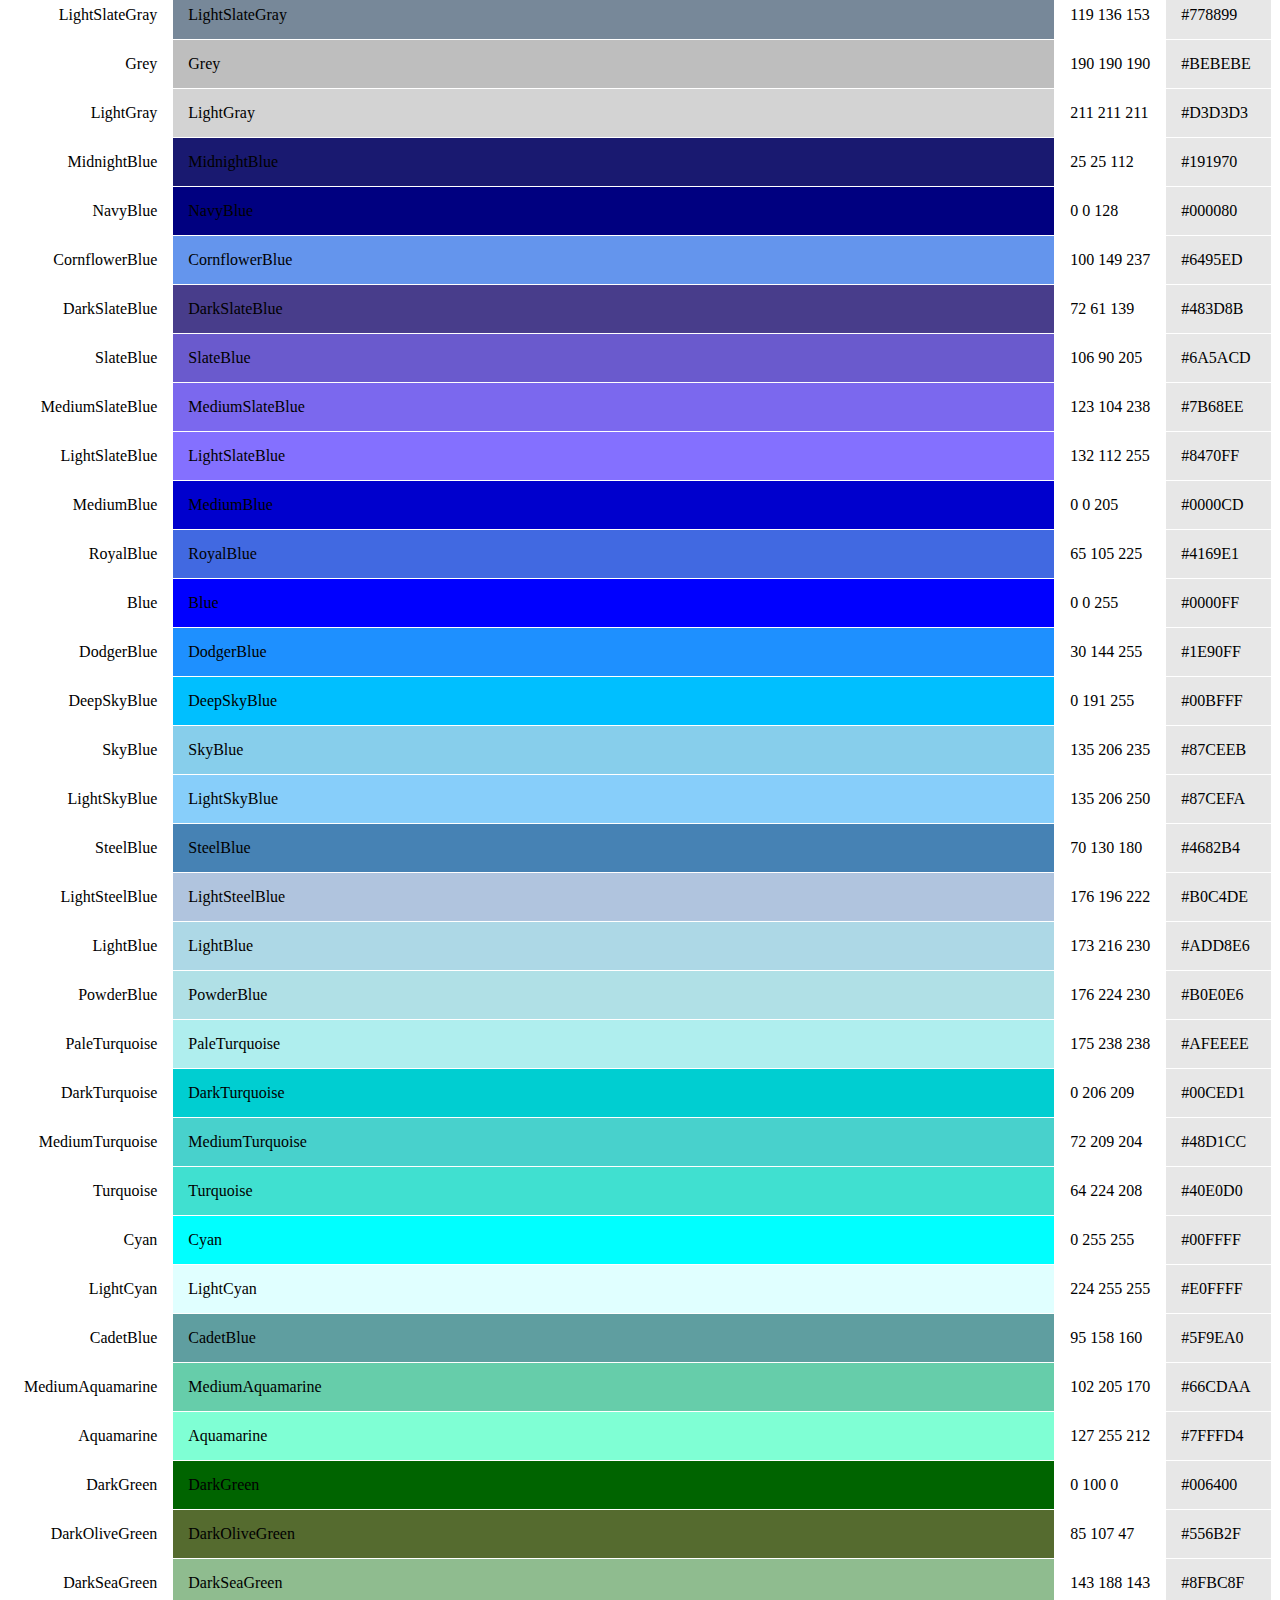
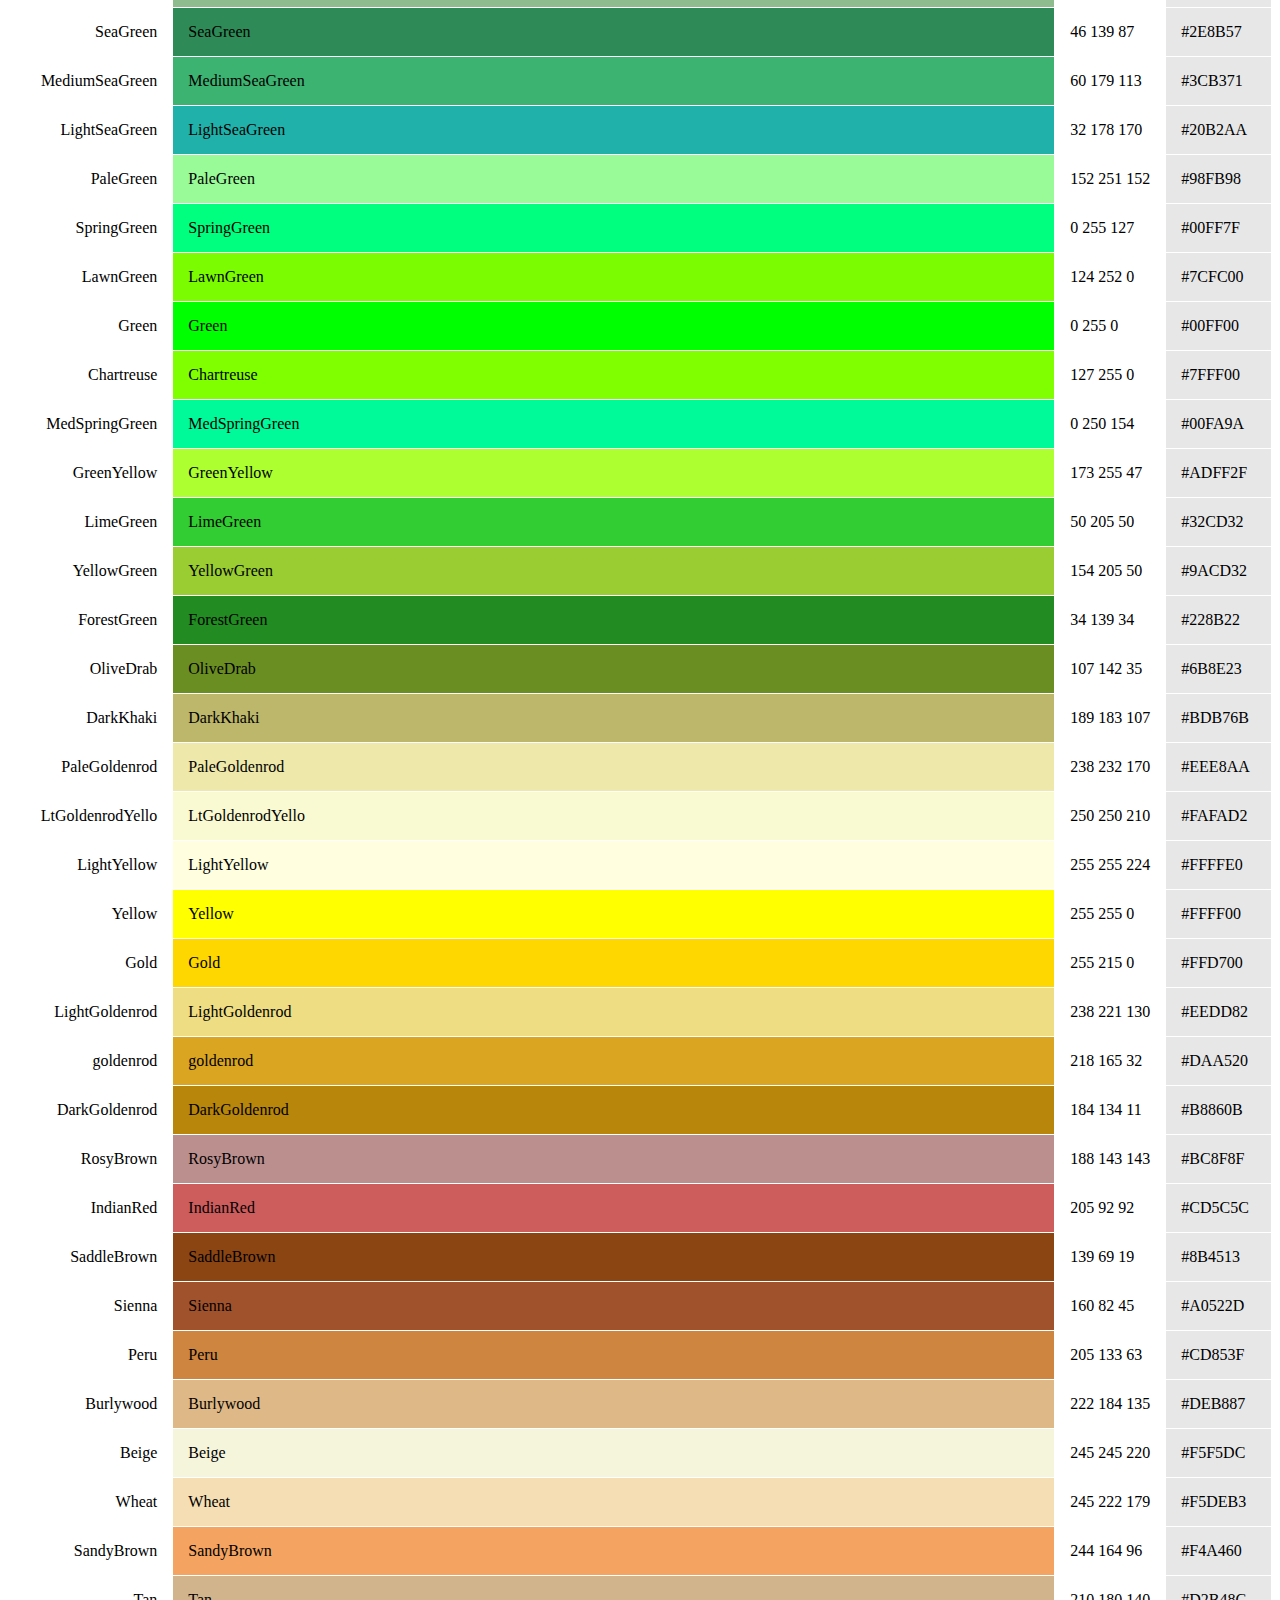
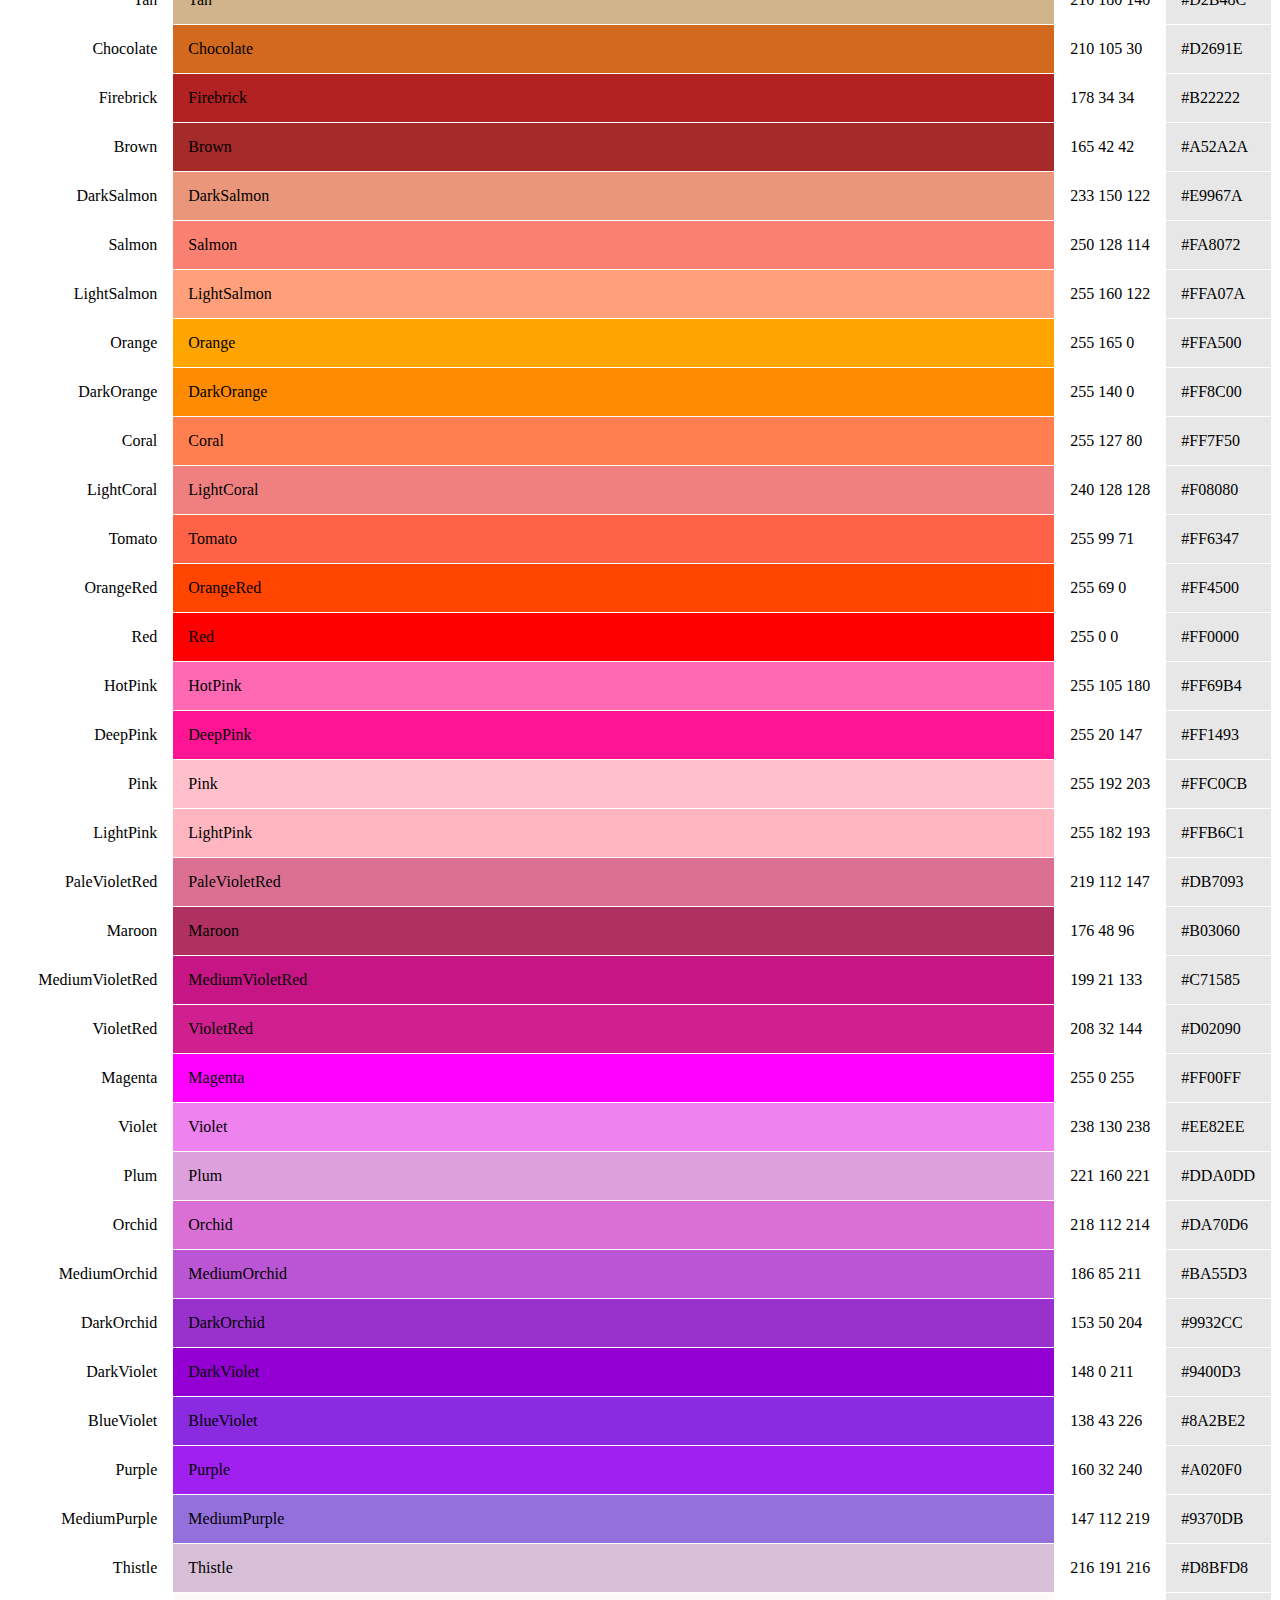
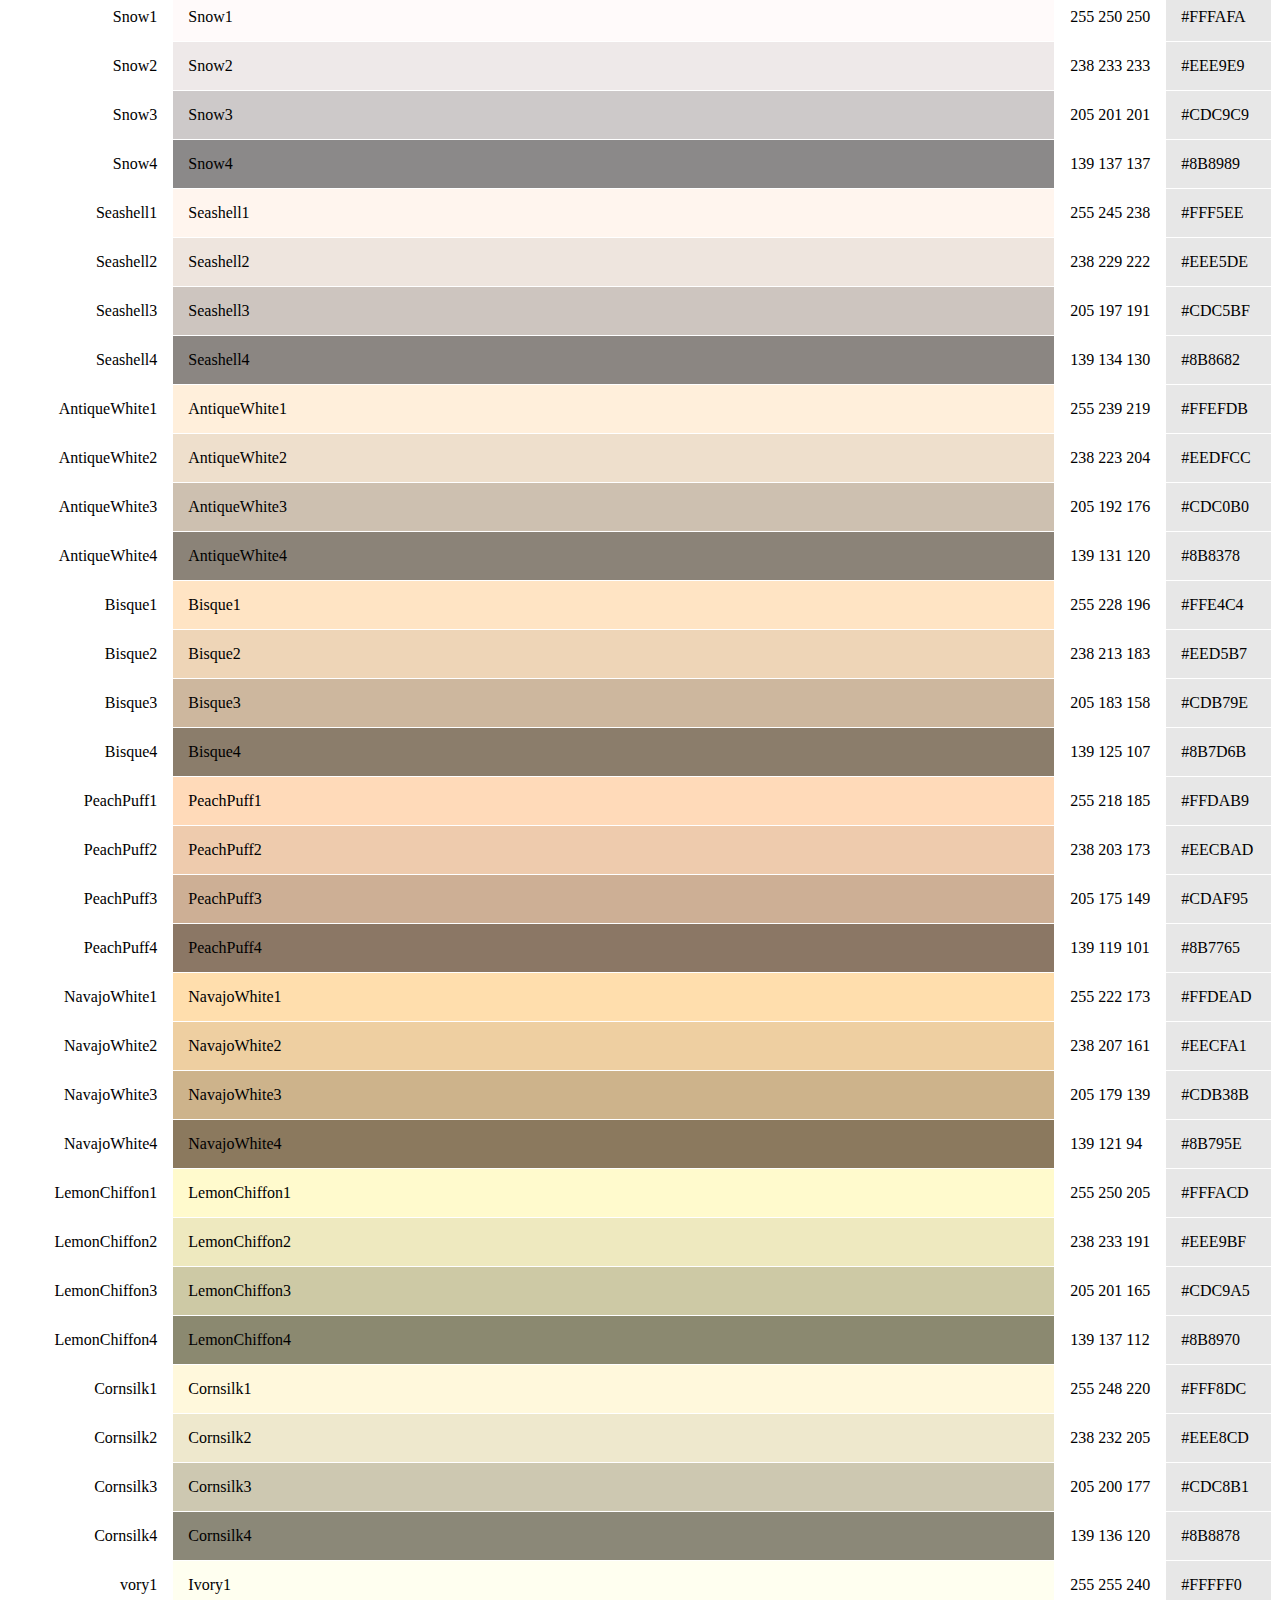
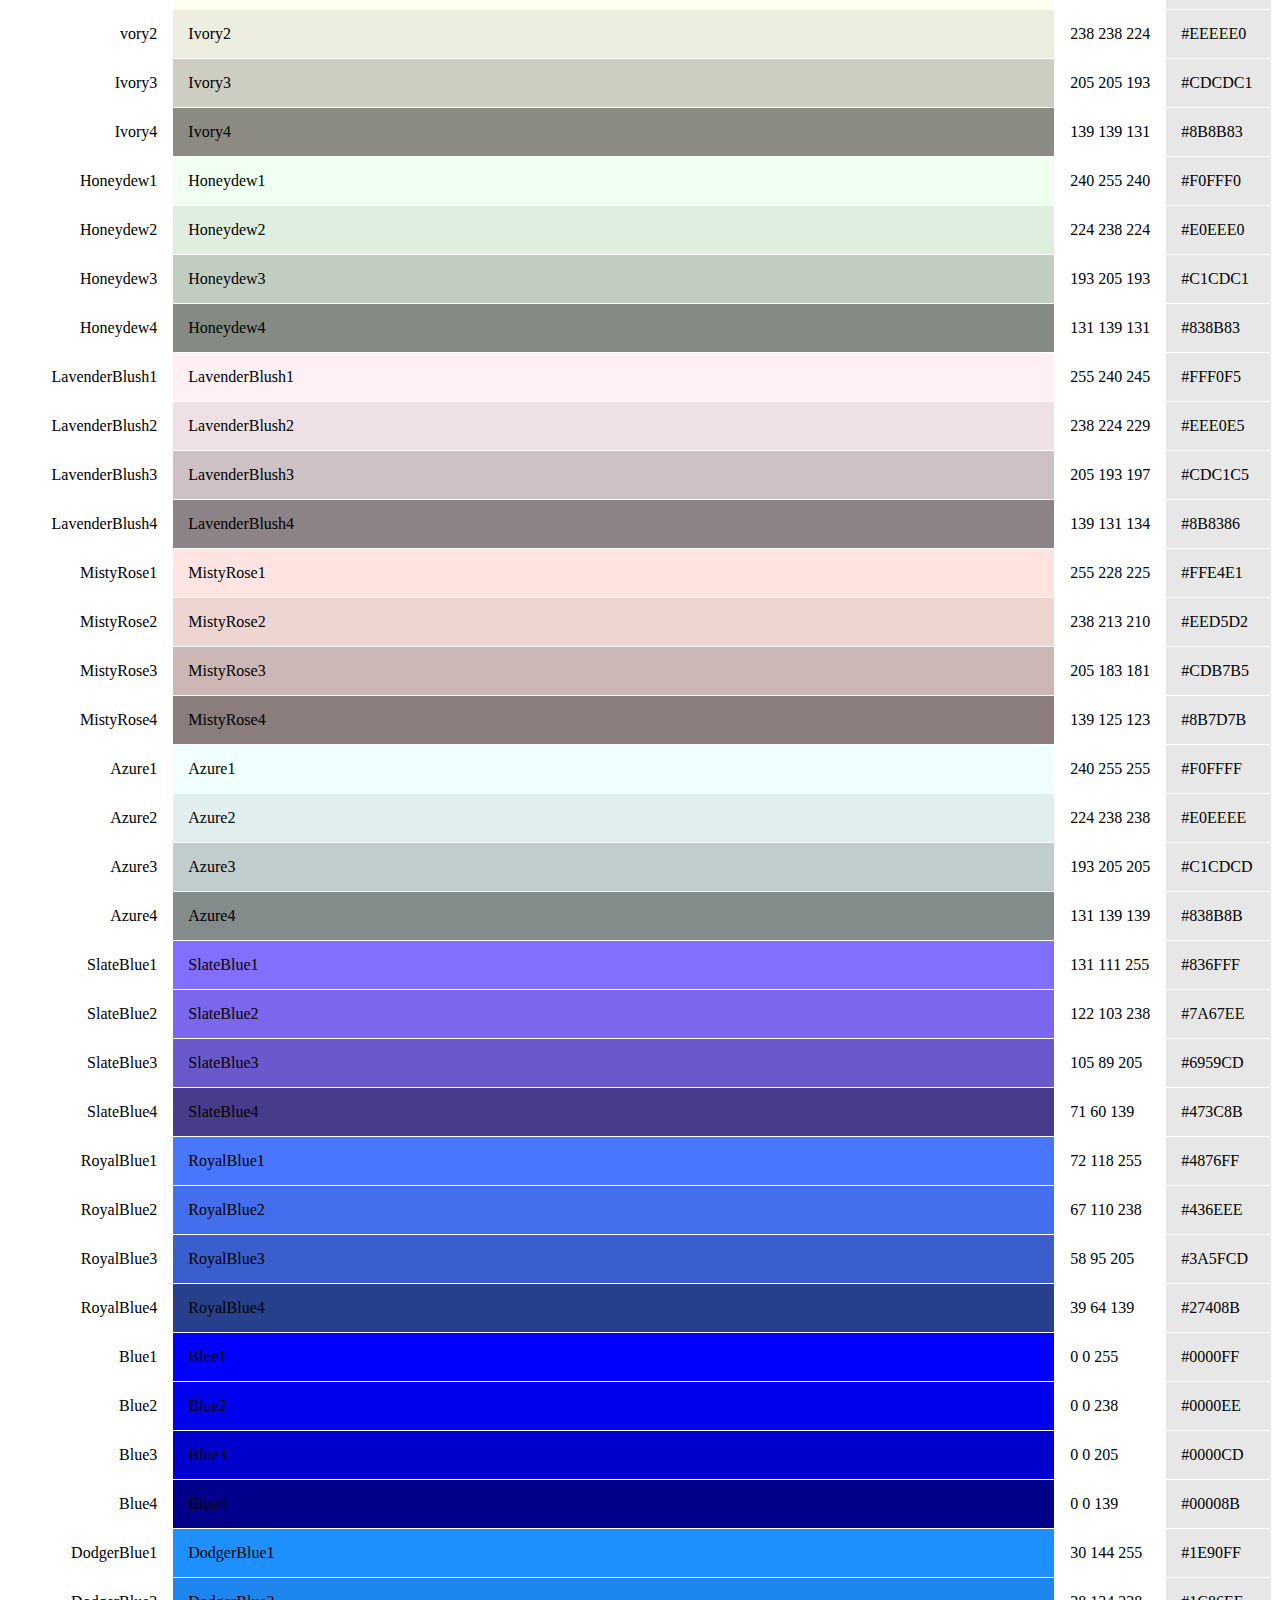
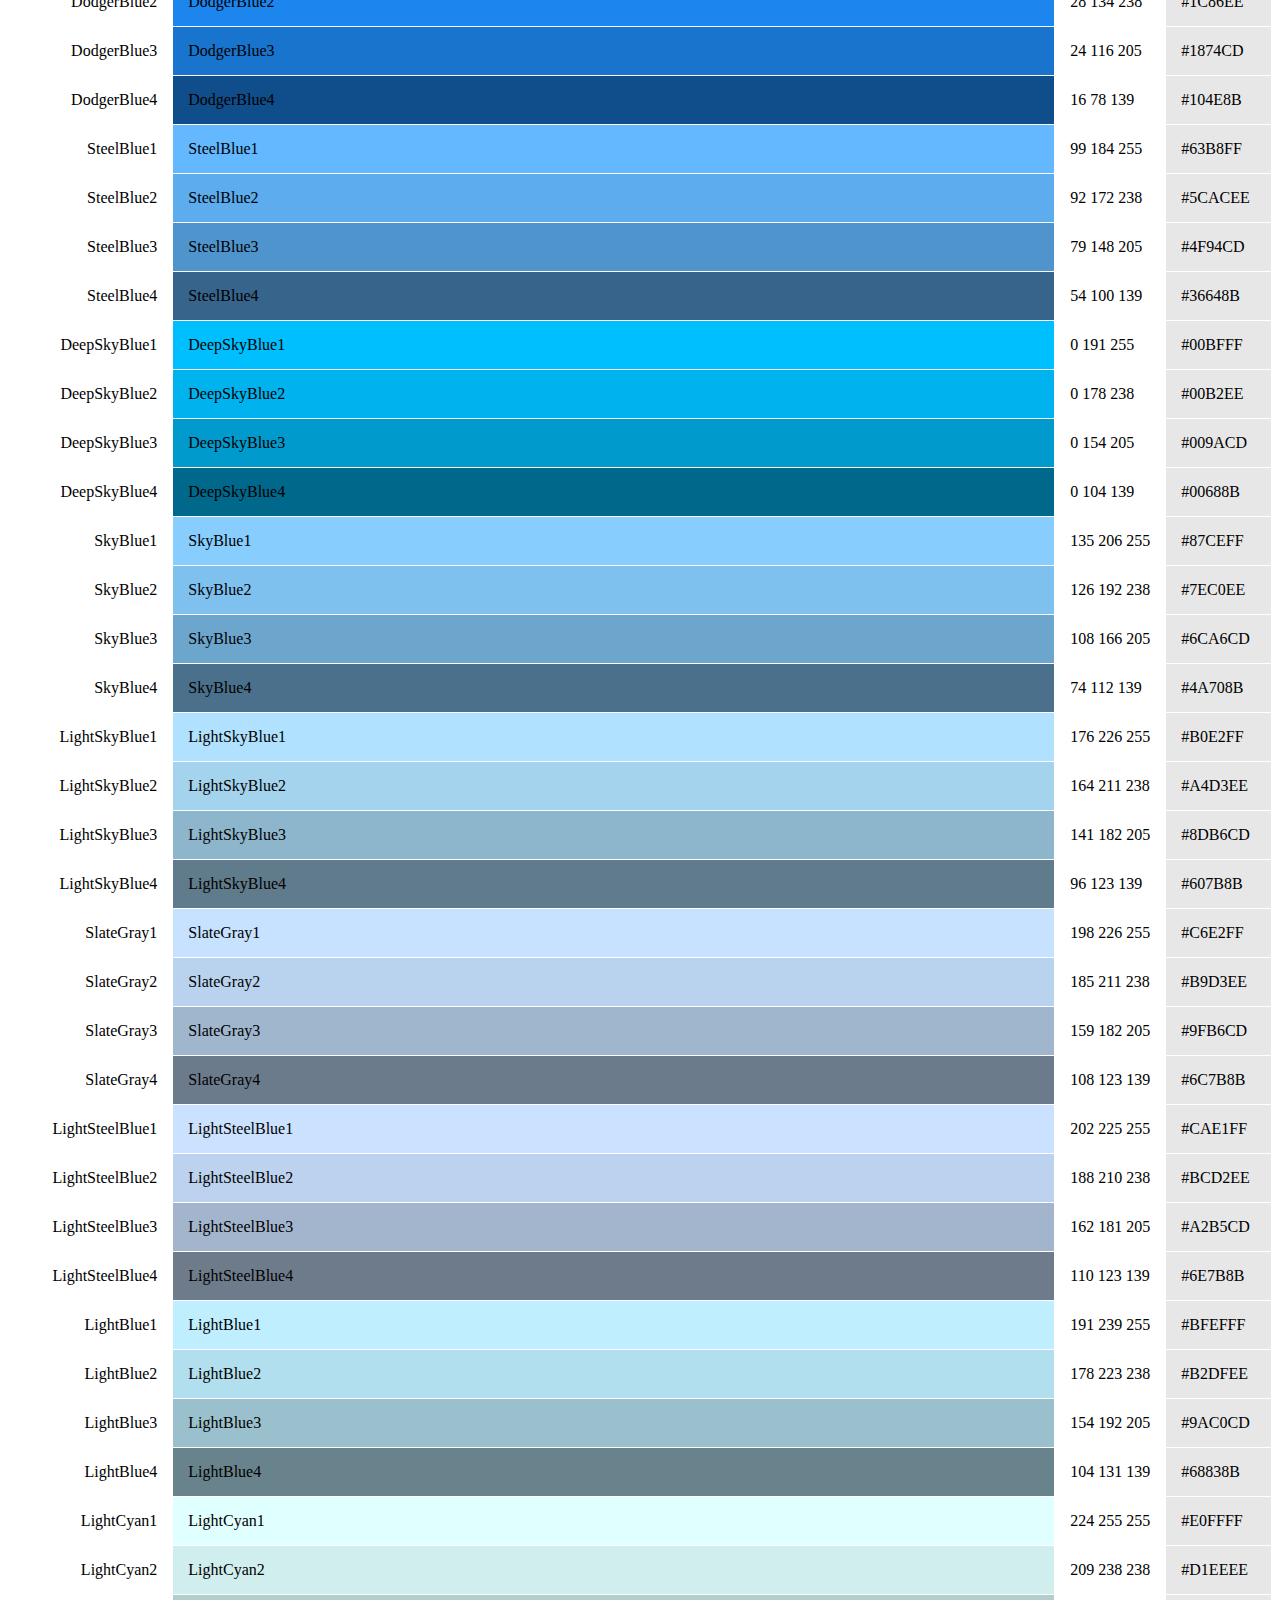
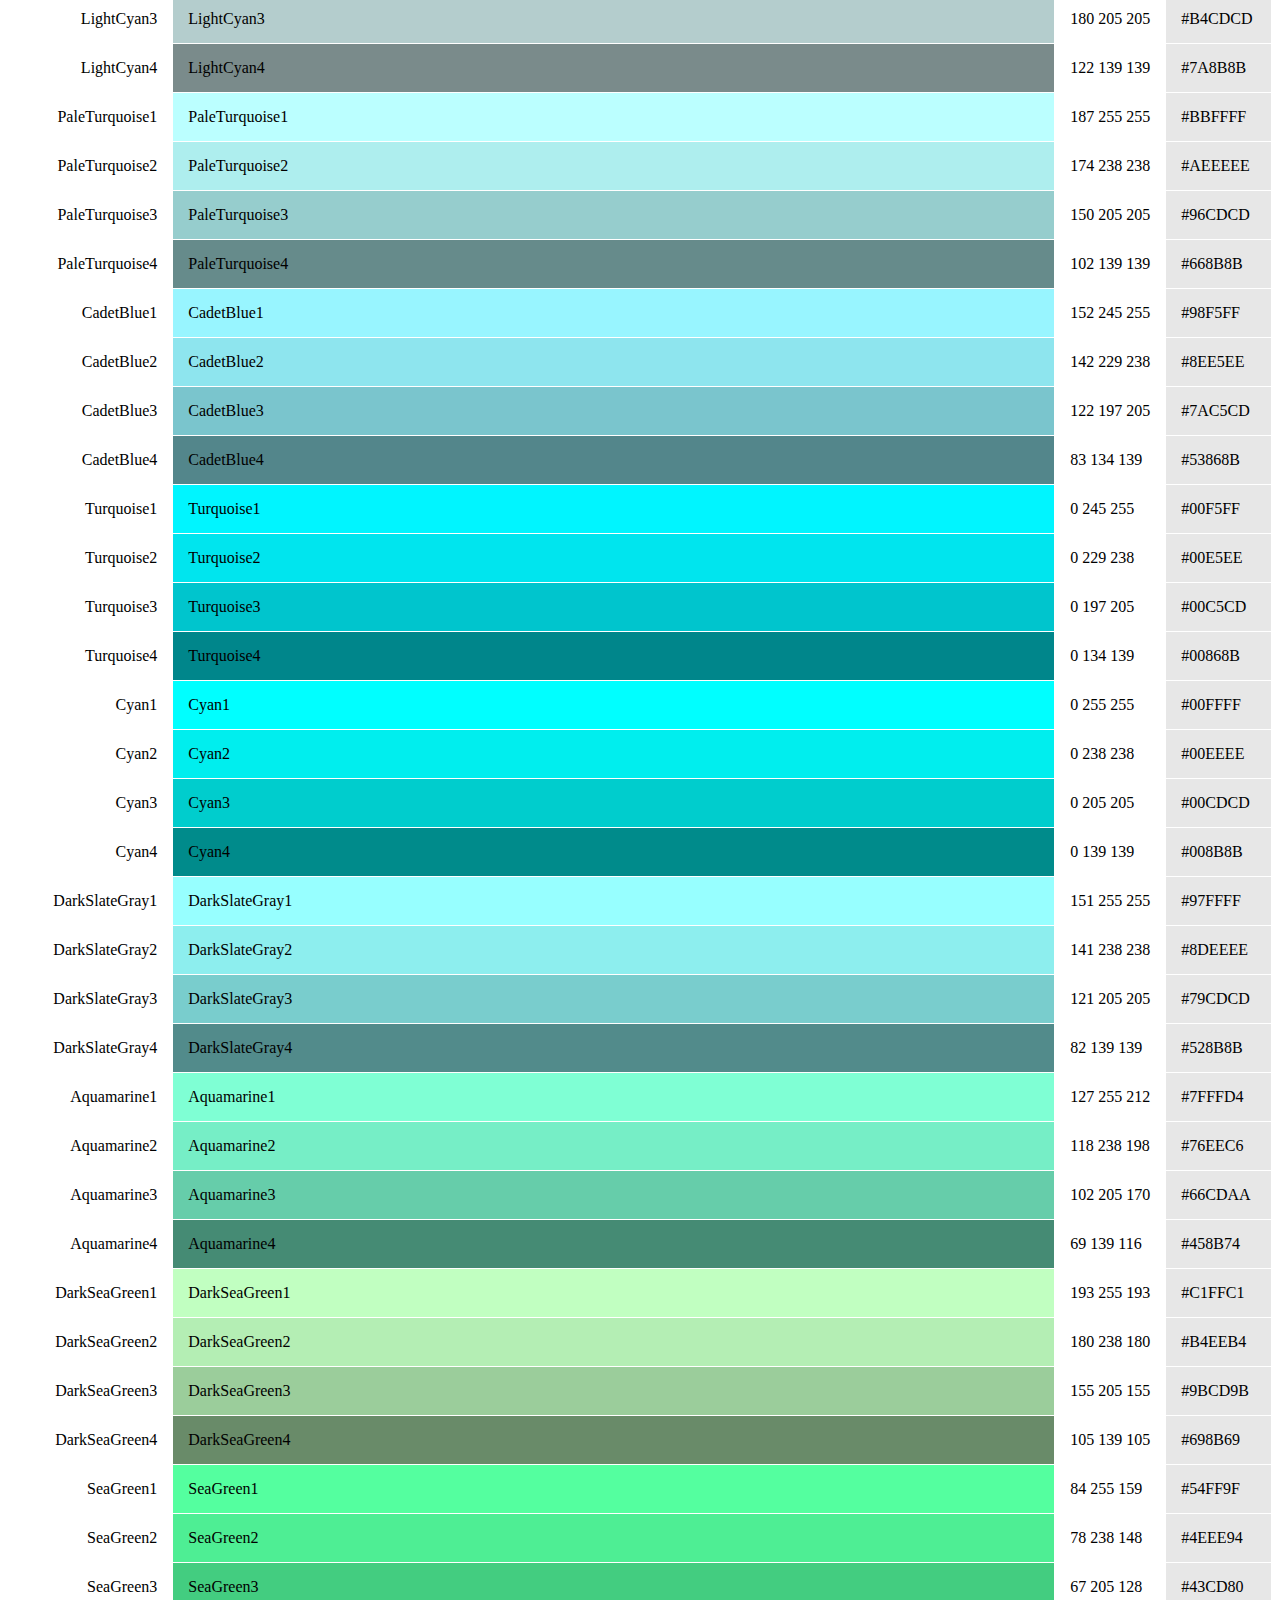
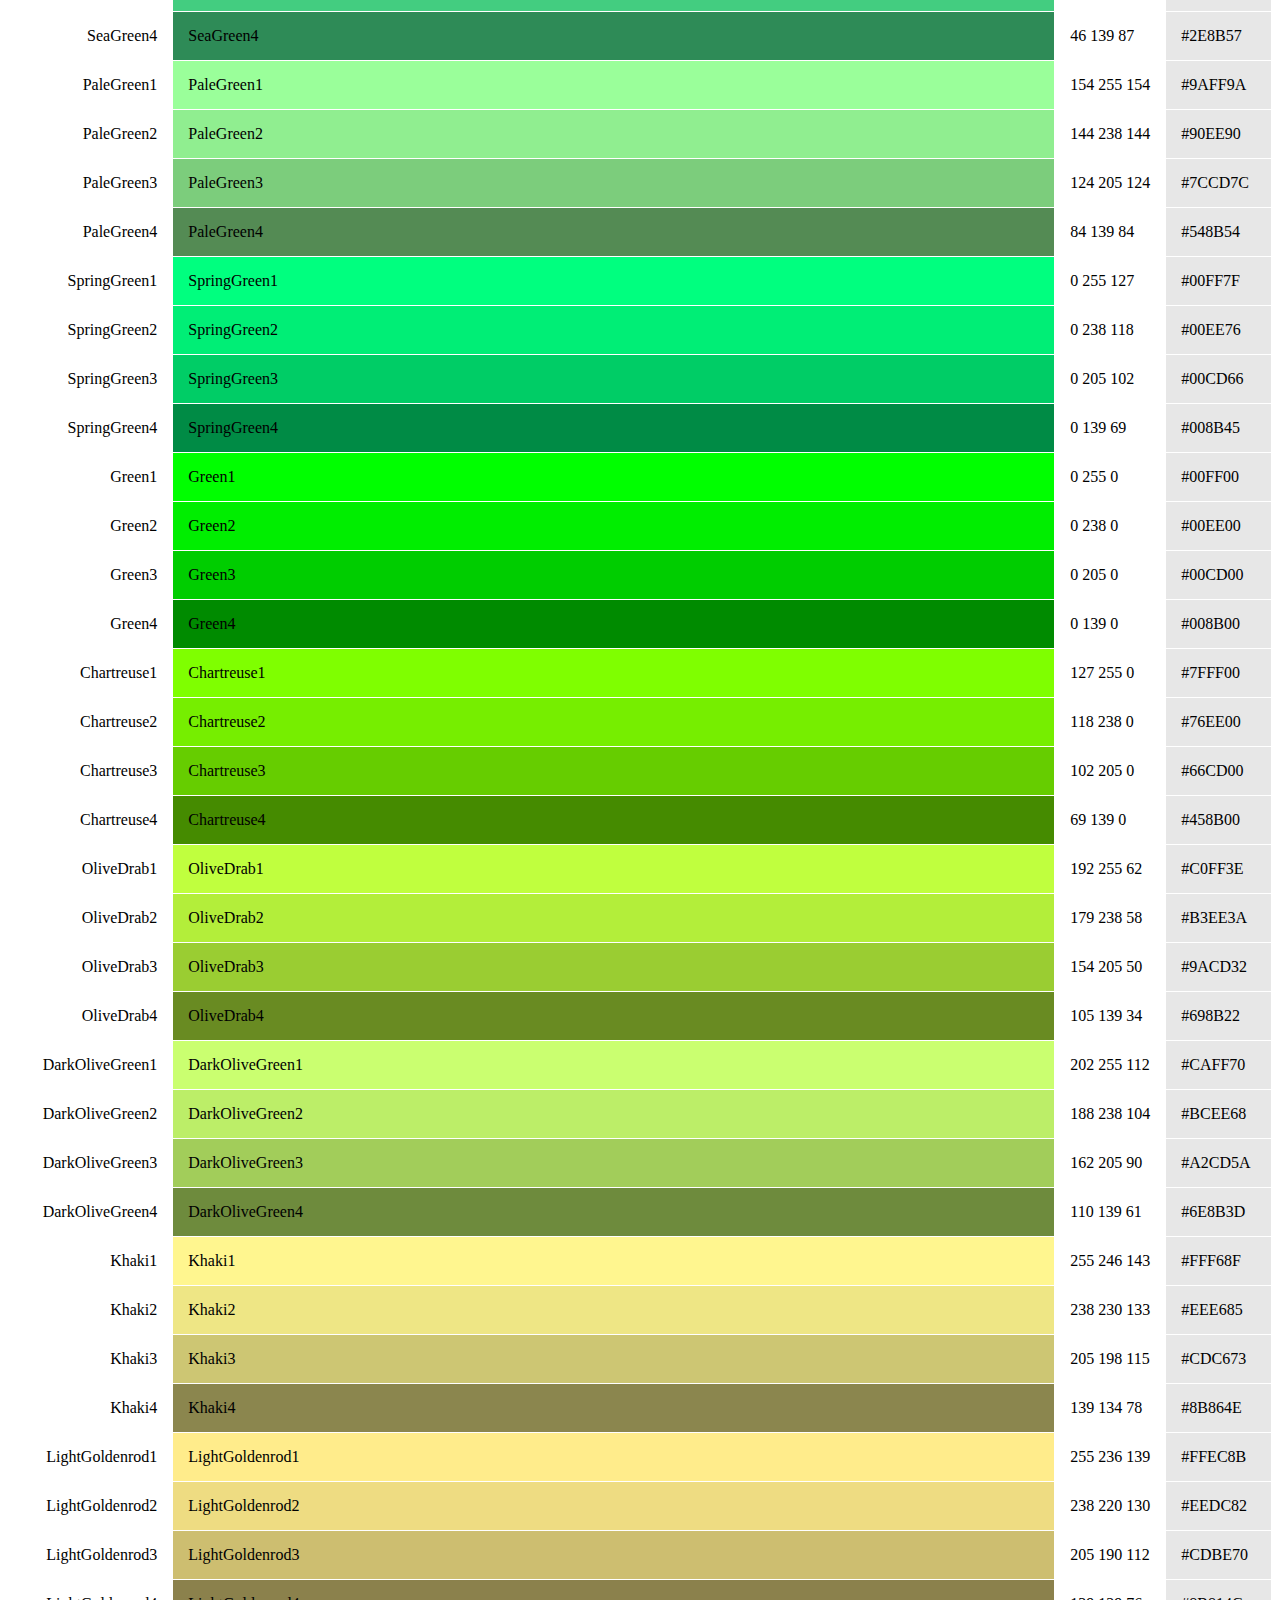
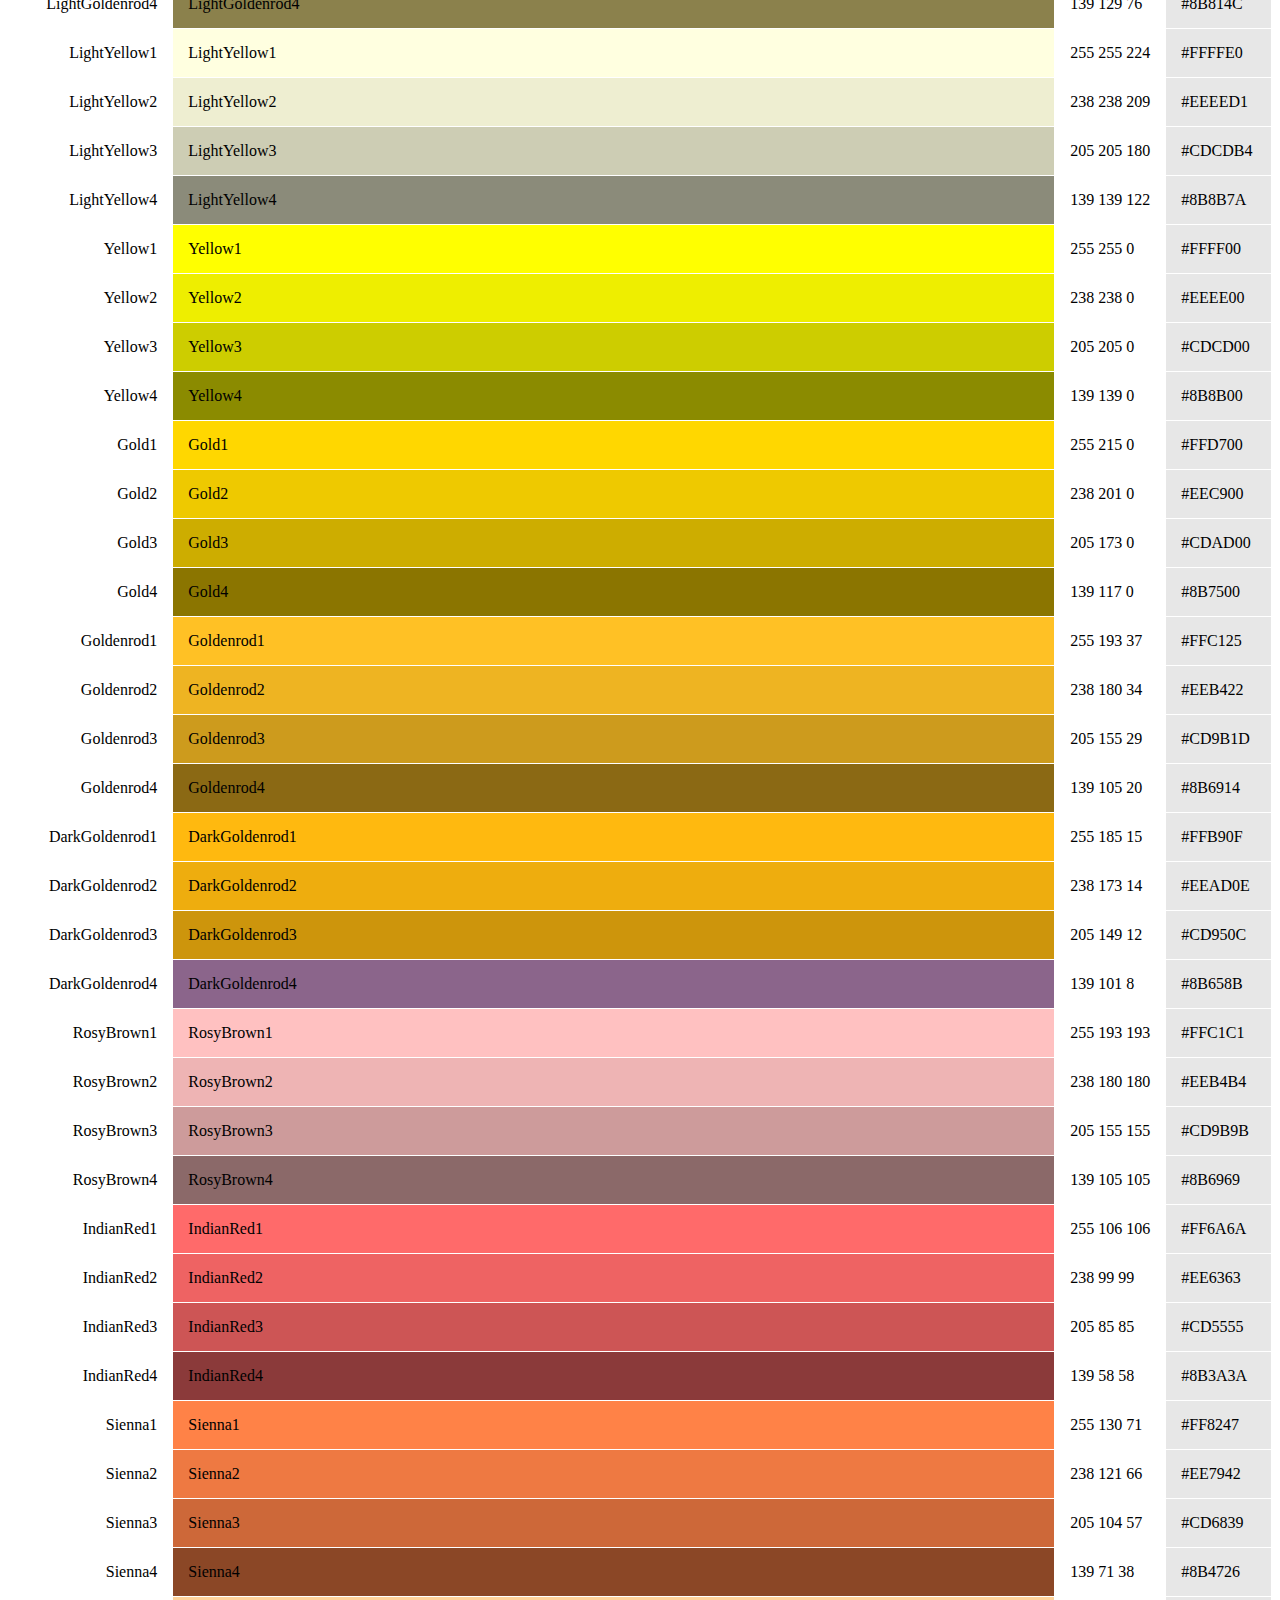
<file: Бонус 2. Учебник по основам CSS/color.html>
<!DOCTYPE html PUBLIC "-//W3C//DTD XHTML 1.0 Transitional//EN" "http://www.w3.org/TR/xhtml1/DTD/xhtml1-transitional.dtd">
<html xmlns="http://www.w3.org/1999/xhtml">
<head>
<meta http-equiv="Content-Type" content="text/html; charset=utf-8" />
<title>Untitled Document</title>
</head>

<body>
<table width="100%" cellspacing="1" cellpadding="15">
              <tbody>
              <tr>
                <td width="120" bgcolor="#E7E7E7" align="right"><h3>Написание</h3></td>
                <td bgcolor="#E7E7E7" align="center"><h3>Цвет</h3></td>
                <td width="80" bgcolor="#E7E7E7"><h3>R G B</h3></td>
                <td width="70" bgcolor="#E7E7E7"><h3>Код для HTML</h3></td></tr>
              <tr>
                <td align="right">Snow </td>
                <td bgcolor="#fffafa">Snow </td>
                <td>255 250 250 </td>
                <td bgcolor="#E7E7E7">#FFFAFA</td></tr>
              <tr>
                <td align="right">GhostWhite </td>
                <td bgcolor="#f8f8ff">GhostWhite</td>
                <td>248 248 255 </td>
                <td bgcolor="#E7E7E7">#F8F8FF</td></tr>
              <tr>
                <td align="right">WhiteSmoke </td>
                <td bgcolor="#f5f5f5">WhiteSmoke</td>
                <td>245 245 245 </td>
                <td bgcolor="#E7E7E7">#F5F5F5</td></tr>
              <tr>
                <td align="right">Gainsboro </td>
                <td bgcolor="#dcdcdc">Gainsboro</td>
                <td>220 220 220 </td>
                <td bgcolor="#E7E7E7">#DCDCDC</td></tr>
              <tr>
                <td align="right">FloralWhite </td>
                <td bgcolor="#fffaf0">FloralWhite</td>
                <td>255 250 240 </td>
                <td bgcolor="#E7E7E7">#FFFAF0</td></tr>
              <tr>
                <td align="right">OldLace </td>
                <td bgcolor="#fdf5e6">OldLace</td>
                <td>253 245 230 </td>
                <td bgcolor="#E7E7E7">#FDF5E6</td></tr>
              <tr>
                <td align="right">Linen </td>
                <td bgcolor="#faf0e6">Linen</td>
                <td>250 240 230 </td>
                <td bgcolor="#E7E7E7">#FAF0E6</td></tr>
              <tr>
                <td align="right">AntiqueWhite </td>
                <td bgcolor="#faebd7">AntiqueWhite</td>
                <td>250 235 215 </td>
                <td bgcolor="#E7E7E7">#FAEBD7</td></tr>
              <tr>
                <td align="right">PapayaWhip </td>
                <td bgcolor="#ffefd5">PapayaWhip</td>
                <td>255 239 213 </td>
                <td bgcolor="#E7E7E7">#FFEFD5</td></tr>
              <tr>
                <td align="right">BlanchedAlmond </td>
                <td bgcolor="#ffebcd">BlanchedAlmond</td>
                <td>255 235 205 </td>
                <td bgcolor="#E7E7E7">#FFEBCD</td></tr>
              <tr>
                <td align="right">Bisque </td>
                <td bgcolor="#ffe4c4">Bisque</td>
                <td>255 228 196 </td>
                <td bgcolor="#E7E7E7">#FFE4C4</td></tr>
              <tr>
                <td align="right">PeachPuff </td>
                <td bgcolor="#ffdab9">PeachPuff</td>
                <td>255 218 185 </td>
                <td bgcolor="#E7E7E7">#FFDAB9</td></tr>
              <tr>
                <td align="right">NavajoWhite </td>
                <td bgcolor="#ffdead">NavajoWhite</td>
                <td>255 222 173 </td>
                <td bgcolor="#E7E7E7">#FFDEAD</td></tr>
              <tr>
                <td align="right">Moccasin </td>
                <td bgcolor="#ffe4b5">Moccasin</td>
                <td>255 228 181 </td>
                <td bgcolor="#E7E7E7">#FFE4B5</td></tr>
              <tr>
                <td align="right">Cornsilk </td>
                <td bgcolor="#fff8dc">Cornsilk</td>
                <td>255 248 220 </td>
                <td bgcolor="#E7E7E7">#FFF8DC</td></tr>
              <tr>
                <td align="right">Ivory </td>
                <td bgcolor="#fffff0">Ivory</td>
                <td>255 255 240 </td>
                <td bgcolor="#E7E7E7">#FFFFF0</td></tr>
              <tr>
                <td align="right">LemonChiffon </td>
                <td bgcolor="#fffacd">LemonChiffon</td>
                <td>255 250 205 </td>
                <td bgcolor="#E7E7E7">#FFFACD</td></tr>
              <tr>
                <td align="right">Seashell </td>
                <td bgcolor="#fff5ee">Seashell</td>
                <td>255 245 238 </td>
                <td bgcolor="#E7E7E7">#FFF5EE</td></tr>
              <tr>
                <td align="right">Honeydew </td>
                <td bgcolor="#f0fff0">Honeydew</td>
                <td>240 255 240 </td>
                <td bgcolor="#E7E7E7">#F0FFF0</td></tr>
              <tr>
                <td align="right">MintCream </td>
                <td bgcolor="#f5fffa">MintCream</td>
                <td>245 255 250 </td>
                <td bgcolor="#E7E7E7">#F5FFFA</td></tr>
              <tr>
                <td align="right">Azure </td>
                <td bgcolor="#f0ffff">Azure</td>
                <td>240 255 255 </td>
                <td bgcolor="#E7E7E7">#F0FFFF</td></tr>
              <tr>
                <td align="right">AliceBlue </td>
                <td bgcolor="#f0f8ff">AliceBlue</td>
                <td>240 248 255 </td>
                <td bgcolor="#E7E7E7">#F0F8FF</td></tr>
              <tr>
                <td align="right">lavender </td>
                <td bgcolor="#e6e6fa">lavender</td>
                <td>230 230 250 </td>
                <td bgcolor="#E7E7E7">#E6E6FA</td></tr>
              <tr>
                <td align="right">LavenderBlush </td>
                <td bgcolor="#fff0f5">LavenderBlush</td>
                <td>255 240 245 </td>
                <td bgcolor="#E7E7E7">#FFF0F5</td></tr>
              <tr>
                <td align="right">MistyRose </td>
                <td bgcolor="#ffe4e1">MistyRose</td>
                <td>255 228 225 </td>
                <td bgcolor="#E7E7E7">#FFE4E1</td></tr>
              <tr>
                <td align="right">White </td>
                <td bgcolor="#ffffff">White</td>
                <td>255 255 255 </td>
                <td bgcolor="#E7E7E7">#FFFFFF</td></tr>
              <tr>
                <td align="right">Black </td>
                <td bgcolor="#000000">Black</td>
                <td>0 0 0 </td>
                <td bgcolor="#E7E7E7">#000000</td></tr>
              <tr>
                <td align="right">DarkSlateGray </td>
                <td bgcolor="#2f4f4f">DarkSlateGray</td>
                <td>47 79 79 </td>
                <td bgcolor="#E7E7E7">#2F4F4F</td></tr>
              <tr>
                <td align="right">DimGrey </td>
                <td bgcolor="#696969">DimGrey</td>
                <td>105 105 105 </td>
                <td bgcolor="#E7E7E7">#696969</td></tr>
              <tr>
                <td align="right">SlateGrey </td>
                <td bgcolor="#708090">SlateGrey</td>
                <td>112 128 144 </td>
                <td bgcolor="#E7E7E7">#708090</td></tr>
              <tr>
                <td align="right">LightSlateGray </td>
                <td bgcolor="#778899">LightSlateGray</td>
                <td>119 136 153 </td>
                <td bgcolor="#E7E7E7">#778899</td></tr>
              <tr>
                <td align="right">Grey </td>
                <td bgcolor="#bebebe">Grey</td>
                <td>190 190 190 </td>
                <td bgcolor="#E7E7E7">#BEBEBE</td></tr>
              <tr>
                <td align="right">LightGray </td>
                <td bgcolor="#d3d3d3">LightGray</td>
                <td>211 211 211 </td>
                <td bgcolor="#E7E7E7">#D3D3D3</td></tr>
              <tr>
                <td align="right">MidnightBlue </td>
                <td bgcolor="#191970">MidnightBlue</td>
                <td>25 25 112 </td>
                <td bgcolor="#E7E7E7">#191970</td></tr>
              <tr>
                <td align="right">NavyBlue </td>
                <td bgcolor="#000080">NavyBlue</td>
                <td>0 0 128 </td>
                <td bgcolor="#E7E7E7">#000080</td></tr>
              <tr>
                <td align="right">CornflowerBlue </td>
                <td bgcolor="#6495ed">CornflowerBlue</td>
                <td>100 149 237 </td>
                <td bgcolor="#E7E7E7">#6495ED</td></tr>
              <tr>
                <td align="right">DarkSlateBlue </td>
                <td bgcolor="#483d8b">DarkSlateBlue</td>
                <td>72 61 139 </td>
                <td bgcolor="#E7E7E7">#483D8B</td></tr>
              <tr>
                <td align="right">SlateBlue </td>
                <td bgcolor="#6a5acd">SlateBlue</td>
                <td>106 90 205 </td>
                <td bgcolor="#E7E7E7">#6A5ACD</td></tr>
              <tr>
                <td align="right">MediumSlateBlue </td>
                <td bgcolor="#7b68ee">MediumSlateBlue</td>
                <td>123 104 238 </td>
                <td bgcolor="#E7E7E7">#7B68EE</td></tr>
              <tr>
                <td align="right">LightSlateBlue </td>
                <td bgcolor="#8470ff">LightSlateBlue</td>
                <td>132 112 255 </td>
                <td bgcolor="#E7E7E7">#8470FF</td></tr>
              <tr>
                <td align="right">MediumBlue </td>
                <td bgcolor="#0000cd">MediumBlue</td>
                <td>0 0 205 </td>
                <td bgcolor="#E7E7E7">#0000CD</td></tr>
              <tr>
                <td align="right">RoyalBlue </td>
                <td bgcolor="#4169e1">RoyalBlue</td>
                <td>65 105 225 </td>
                <td bgcolor="#E7E7E7">#4169E1</td></tr>
              <tr>
                <td align="right">Blue </td>
                <td bgcolor="#0000ff">Blue </td>
                <td>0 0 255 </td>
                <td bgcolor="#E7E7E7">#0000FF</td></tr>
              <tr>
                <td align="right">DodgerBlue </td>
                <td bgcolor="#1e90ff">DodgerBlue</td>
                <td>30 144 255 </td>
                <td bgcolor="#E7E7E7">#1E90FF</td></tr>
              <tr>
                <td align="right">DeepSkyBlue </td>
                <td bgcolor="#00bfff">DeepSkyBlue</td>
                <td>0 191 255 </td>
                <td bgcolor="#E7E7E7">#00BFFF</td></tr>
              <tr>
                <td align="right">SkyBlue </td>
                <td bgcolor="#87ceeb">SkyBlue</td>
                <td>135 206 235 </td>
                <td bgcolor="#E7E7E7">#87CEEB</td></tr>
              <tr>
                <td align="right">LightSkyBlue </td>
                <td bgcolor="#87cefa">LightSkyBlue</td>
                <td>135 206 250 </td>
                <td bgcolor="#E7E7E7">#87CEFA</td></tr>
              <tr>
                <td align="right">SteelBlue </td>
                <td bgcolor="#4682b4">SteelBlue</td>
                <td>70 130 180 </td>
                <td bgcolor="#E7E7E7">#4682B4</td></tr>
              <tr>
                <td align="right">LightSteelBlue </td>
                <td bgcolor="#b0c4de">LightSteelBlue</td>
                <td>176 196 222 </td>
                <td bgcolor="#E7E7E7">#B0C4DE</td></tr>
              <tr>
                <td align="right">LightBlue </td>
                <td bgcolor="#add8e6">LightBlue</td>
                <td>173 216 230 </td>
                <td bgcolor="#E7E7E7">#ADD8E6</td></tr>
              <tr>
                <td align="right">PowderBlue </td>
                <td bgcolor="#b0e0e6">PowderBlue</td>
                <td>176 224 230 </td>
                <td bgcolor="#E7E7E7">#B0E0E6</td></tr>
              <tr>
                <td align="right">PaleTurquoise </td>
                <td bgcolor="#afeeee">PaleTurquoise</td>
                <td>175 238 238 </td>
                <td bgcolor="#E7E7E7">#AFEEEE</td></tr>
              <tr>
                <td align="right">DarkTurquoise </td>
                <td bgcolor="#00ced1">DarkTurquoise</td>
                <td>0 206 209 </td>
                <td bgcolor="#E7E7E7">#00CED1</td></tr>
              <tr>
                <td align="right">MediumTurquoise </td>
                <td bgcolor="#48d1cc">MediumTurquoise</td>
                <td>72 209 204 </td>
                <td bgcolor="#E7E7E7">#48D1CC</td></tr>
              <tr>
                <td align="right">Turquoise </td>
                <td bgcolor="#40e0d0">Turquoise</td>
                <td>64 224 208 </td>
                <td bgcolor="#E7E7E7">#40E0D0</td></tr>
              <tr>
                <td align="right">Cyan </td>
                <td bgcolor="#00ffff">Cyan </td>
                <td>0 255 255 </td>
                <td bgcolor="#E7E7E7">#00FFFF</td></tr>
              <tr>
                <td align="right">LightCyan </td>
                <td bgcolor="#e0ffff">LightCyan</td>
                <td>224 255 255 </td>
                <td bgcolor="#E7E7E7">#E0FFFF</td></tr>
              <tr>
                <td align="right">CadetBlue </td>
                <td bgcolor="#5f9ea0">CadetBlue</td>
                <td>95 158 160 </td>
                <td bgcolor="#E7E7E7">#5F9EA0</td></tr>
              <tr>
                <td align="right">MediumAquamarine </td>
                <td bgcolor="#66cdaa">MediumAquamarine</td>
                <td>102 205 170 </td>
                <td bgcolor="#E7E7E7">#66CDAA</td></tr>
              <tr>
                <td align="right">Aquamarine </td>
                <td bgcolor="#7fffd4">Aquamarine</td>
                <td>127 255 212 </td>
                <td bgcolor="#E7E7E7">#7FFFD4</td></tr>
              <tr>
                <td align="right">DarkGreen </td>
                <td bgcolor="#006400">DarkGreen</td>
                <td>0 100 0 </td>
                <td bgcolor="#E7E7E7">#006400</td></tr>
              <tr>
                <td align="right">DarkOliveGreen </td>
                <td bgcolor="#556b2f">DarkOliveGreen</td>
                <td>85 107 47 </td>
                <td bgcolor="#E7E7E7">#556B2F</td></tr>
              <tr>
                <td align="right">DarkSeaGreen </td>
                <td bgcolor="#8fbc8f">DarkSeaGreen</td>
                <td>143 188 143 </td>
                <td bgcolor="#E7E7E7">#8FBC8F</td></tr>
              <tr>
                <td align="right">SeaGreen </td>
                <td bgcolor="#2e8b57">SeaGreen</td>
                <td>46 139 87 </td>
                <td bgcolor="#E7E7E7">#2E8B57</td></tr>
              <tr>
                <td align="right">MediumSeaGreen </td>
                <td bgcolor="#3cb371">MediumSeaGreen</td>
                <td>60 179 113 </td>
                <td bgcolor="#E7E7E7">#3CB371</td></tr>
              <tr>
                <td align="right">LightSeaGreen </td>
                <td bgcolor="#20b2aa">LightSeaGreen</td>
                <td>32 178 170 </td>
                <td bgcolor="#E7E7E7">#20B2AA</td></tr>
              <tr>
                <td align="right">PaleGreen </td>
                <td bgcolor="#98fb98">PaleGreen</td>
                <td>152 251 152 </td>
                <td bgcolor="#E7E7E7">#98FB98</td></tr>
              <tr>
                <td align="right">SpringGreen </td>
                <td bgcolor="#00ff7f">SpringGreen</td>
                <td>0 255 127 </td>
                <td bgcolor="#E7E7E7">#00FF7F</td></tr>
              <tr>
                <td align="right">LawnGreen </td>
                <td bgcolor="#7cfc00">LawnGreen</td>
                <td>124 252 0 </td>
                <td bgcolor="#E7E7E7">#7CFC00</td></tr>
              <tr>
                <td align="right">Green </td>
                <td bgcolor="#00ff00">Green</td>
                <td>0 255 0 </td>
                <td bgcolor="#E7E7E7">#00FF00</td></tr>
              <tr>
                <td align="right">Chartreuse </td>
                <td bgcolor="#7fff00">Chartreuse</td>
                <td>127 255 0 </td>
                <td bgcolor="#E7E7E7">#7FFF00</td></tr>
              <tr>
                <td align="right">MedSpringGreen </td>
                <td bgcolor="#00fa9a">MedSpringGreen</td>
                <td>0 250 154 </td>
                <td bgcolor="#E7E7E7">#00FA9A</td></tr>
              <tr>
                <td align="right">GreenYellow </td>
                <td bgcolor="#adff2f">GreenYellow</td>
                <td>173 255 47 </td>
                <td bgcolor="#E7E7E7">#ADFF2F</td></tr>
              <tr>
                <td align="right">LimeGreen </td>
                <td bgcolor="#32cd32">LimeGreen</td>
                <td>50 205 50 </td>
                <td bgcolor="#E7E7E7">#32CD32</td></tr>
              <tr>
                <td align="right">YellowGreen </td>
                <td bgcolor="#9acd32">YellowGreen</td>
                <td>154 205 50 </td>
                <td bgcolor="#E7E7E7">#9ACD32</td></tr>
              <tr>
                <td align="right">ForestGreen </td>
                <td bgcolor="#228b22">ForestGreen</td>
                <td>34 139 34 </td>
                <td bgcolor="#E7E7E7">#228B22</td></tr>
              <tr>
                <td align="right">OliveDrab </td>
                <td bgcolor="#6b8e23">OliveDrab</td>
                <td>107 142 35 </td>
                <td bgcolor="#E7E7E7">#6B8E23</td></tr>
              <tr>
                <td align="right">DarkKhaki </td>
                <td bgcolor="#bdb76b">DarkKhaki</td>
                <td>189 183 107 </td>
                <td bgcolor="#E7E7E7">#BDB76B</td></tr>
              <tr>
                <td align="right">PaleGoldenrod </td>
                <td bgcolor="#eee8aa">PaleGoldenrod</td>
                <td>238 232 170 </td>
                <td bgcolor="#E7E7E7">#EEE8AA</td></tr>
              <tr>
                <td align="right">LtGoldenrodYello </td>
                <td bgcolor="#fafad2">LtGoldenrodYello</td>
                <td>250 250 210 </td>
                <td bgcolor="#E7E7E7">#FAFAD2</td></tr>
              <tr>
                <td align="right">LightYellow </td>
                <td bgcolor="#ffffe0">LightYellow</td>
                <td>255 255 224 </td>
                <td bgcolor="#E7E7E7">#FFFFE0</td></tr>
              <tr>
                <td align="right">Yellow </td>
                <td bgcolor="#ffff00">Yellow</td>
                <td>255 255 0 </td>
                <td bgcolor="#E7E7E7">#FFFF00</td></tr>
              <tr>
                <td align="right">Gold </td>
                <td bgcolor="#ffd700">Gold </td>
                <td>255 215 0 </td>
                <td bgcolor="#E7E7E7">#FFD700</td></tr>
              <tr>
                <td align="right">LightGoldenrod </td>
                <td bgcolor="#eedd82">LightGoldenrod</td>
                <td>238 221 130 </td>
                <td bgcolor="#E7E7E7">#EEDD82</td></tr>
              <tr>
                <td align="right">goldenrod </td>
                <td bgcolor="#daa520">goldenrod</td>
                <td>218 165 32 </td>
                <td bgcolor="#E7E7E7">#DAA520</td></tr>
              <tr>
                <td align="right">DarkGoldenrod </td>
                <td bgcolor="#b8860b">DarkGoldenrod</td>
                <td>184 134 11 </td>
                <td bgcolor="#E7E7E7">#B8860B</td></tr>
              <tr>
                <td align="right">RosyBrown 
                  </td>
                <td bgcolor="#bc8f8f">RosyBrown</td>
                <td>188 143 143 </td>
                <td bgcolor="#E7E7E7">#BC8F8F</td></tr>
              <tr>
                <td align="right">IndianRed </td>
                <td bgcolor="#cd5c5c">IndianRed</td>
                <td>205 92 92 </td>
                <td bgcolor="#E7E7E7">#CD5C5C</td></tr>
              <tr>
                <td align="right">SaddleBrown </td>
                <td bgcolor="#8b4513">SaddleBrown</td>
                <td>139 69 19 </td>
                <td bgcolor="#E7E7E7">#8B4513</td></tr>
              <tr>
                <td align="right">Sienna </td>
                <td bgcolor="#a0522d">Sienna</td>
                <td>160 82 45 </td>
                <td bgcolor="#E7E7E7">#A0522D</td></tr>
              <tr>
                <td align="right">Peru </td>
                <td bgcolor="#cd853f">Peru </td>
                <td>205 133 63 </td>
                <td bgcolor="#E7E7E7">#CD853F</td></tr>
              <tr>
                <td align="right">Burlywood </td>
                <td bgcolor="#deb887">Burlywood</td>
                <td>222 184 135 </td>
                <td bgcolor="#E7E7E7">#DEB887</td></tr>
              <tr>
                <td align="right">Beige </td>
                <td bgcolor="#f5f5dc">Beige</td>
                <td>245 245 220 </td>
                <td bgcolor="#E7E7E7">#F5F5DC</td></tr>
              <tr>
                <td align="right">Wheat </td>
                <td bgcolor="#f5deb3">Wheat</td>
                <td>245 222 179 </td>
                <td bgcolor="#E7E7E7">#F5DEB3</td></tr>
              <tr>
                <td align="right">SandyBrown </td>
                <td bgcolor="#f4a460">SandyBrown</td>
                <td>244 164 96 </td>
                <td bgcolor="#E7E7E7">#F4A460</td></tr>
              <tr>
                <td align="right">Tan </td>
                <td bgcolor="#d2b48c">Tan </td>
                <td>210 180 140 </td>
                <td bgcolor="#E7E7E7">#D2B48C</td></tr>
              <tr>
                <td align="right">Chocolate </td>
                <td bgcolor="#d2691e">Chocolate</td>
                <td>210 105 30 </td>
                <td bgcolor="#E7E7E7">#D2691E</td></tr>
              <tr>
                <td align="right">Firebrick </td>
                <td bgcolor="#b22222">Firebrick</td>
                <td>178 34 34 </td>
                <td bgcolor="#E7E7E7">#B22222</td></tr>
              <tr>
                <td align="right">Brown </td>
                <td bgcolor="#a52a2a">Brown</td>
                <td>165 42 42 </td>
                <td bgcolor="#E7E7E7">#A52A2A</td></tr>
              <tr>
                <td align="right">DarkSalmon </td>
                <td bgcolor="#e9967a">DarkSalmon</td>
                <td>233 150 122 </td>
                <td bgcolor="#E7E7E7">#E9967A</td></tr>
              <tr>
                <td align="right">Salmon </td>
                <td bgcolor="#fa8072">Salmon</td>
                <td>250 128 114 </td>
                <td bgcolor="#E7E7E7">#FA8072</td></tr>
              <tr>
                <td align="right">LightSalmon </td>
                <td bgcolor="#ffa07a">LightSalmon</td>
                <td>255 160 122 </td>
                <td bgcolor="#E7E7E7">#FFA07A</td></tr>
              <tr>
                <td align="right">Orange </td>
                <td bgcolor="#ffa500">Orange</td>
                <td>255 165 0 </td>
                <td bgcolor="#E7E7E7">#FFA500</td></tr>
              <tr>
                <td align="right">DarkOrange </td>
                <td bgcolor="#ff8c00">DarkOrange</td>
                <td>255 140 0 </td>
                <td bgcolor="#E7E7E7">#FF8C00</td></tr>
              <tr>
                <td align="right">Coral </td>
                <td bgcolor="#ff7f50">Coral</td>
                <td>255 127 80 </td>
                <td bgcolor="#E7E7E7">#FF7F50</td></tr>
              <tr>
                <td align="right">LightCoral </td>
                <td bgcolor="#f08080">LightCoral</td>
                <td>240 128 128 </td>
                <td bgcolor="#E7E7E7">#F08080</td></tr>
              <tr>
                <td align="right">Tomato </td>
                <td bgcolor="#ff6347">Tomato</td>
                <td>255 99 71 </td>
                <td bgcolor="#E7E7E7">#FF6347</td></tr>
              <tr>
                <td align="right">OrangeRed </td>
                <td bgcolor="#ff4500">OrangeRed</td>
                <td>255 69 0 </td>
                <td bgcolor="#E7E7E7">#FF4500</td></tr>
              <tr>
                <td align="right">Red </td>
                <td bgcolor="#ff0000">Red </td>
                <td>255 0 0 </td>
                <td bgcolor="#E7E7E7">#FF0000</td></tr>
              <tr>
                <td align="right">HotPink </td>
                <td bgcolor="#ff69b4">HotPink</td>
                <td>255 105 180 </td>
                <td bgcolor="#E7E7E7">#FF69B4</td></tr>
              <tr>
                <td align="right">DeepPink </td>
                <td bgcolor="#ff1493">DeepPink</td>
                <td>255 20 147 </td>
                <td bgcolor="#E7E7E7">#FF1493</td></tr>
              <tr>
                <td align="right">Pink </td>
                <td bgcolor="#ffc0cb">Pink </td>
                <td>255 192 203 </td>
                <td bgcolor="#E7E7E7">#FFC0CB</td></tr>
              <tr>
                <td align="right">LightPink </td>
                <td bgcolor="#ffb6c1">LightPink</td>
                <td>255 182 193 </td>
                <td bgcolor="#E7E7E7">#FFB6C1</td></tr>
              <tr>
                <td align="right">PaleVioletRed </td>
                <td bgcolor="#db7093">PaleVioletRed</td>
                <td>219 112 147 </td>
                <td bgcolor="#E7E7E7">#DB7093</td></tr>
              <tr>
                <td align="right">Maroon </td>
                <td bgcolor="#b03060">Maroon</td>
                <td>176 48 96 </td>
                <td bgcolor="#E7E7E7">#B03060</td></tr>
              <tr>
                <td align="right">MediumVioletRed </td>
                <td bgcolor="#c71585">MediumVioletRed</td>
                <td>199 21 133 </td>
                <td bgcolor="#E7E7E7">#C71585</td></tr>
              <tr>
                <td align="right">VioletRed </td>
                <td bgcolor="#d02090">VioletRed</td>
                <td>208 32 144 </td>
                <td bgcolor="#E7E7E7">#D02090</td></tr>
              <tr>
                <td align="right">Magenta </td>
                <td bgcolor="#ff00ff">Magenta</td>
                <td>255 0 255 </td>
                <td bgcolor="#E7E7E7">#FF00FF</td></tr>
              <tr>
                <td align="right">Violet </td>
                <td bgcolor="#ee82ee">Violet</td>
                <td>238 130 238 </td>
                <td bgcolor="#E7E7E7">#EE82EE</td></tr>
              <tr>
                <td align="right">Plum </td>
                <td bgcolor="#dda0dd">Plum </td>
                <td>221 160 221 </td>
                <td bgcolor="#E7E7E7">#DDA0DD</td></tr>
              <tr>
                <td align="right">Orchid </td>
                <td bgcolor="#da70d6">Orchid</td>
                <td>218 112 214 </td>
                <td bgcolor="#E7E7E7">#DA70D6</td></tr>
              <tr>
                <td align="right">MediumOrchid </td>
                <td bgcolor="#ba55d3">MediumOrchid</td>
                <td>186 85 211 </td>
                <td bgcolor="#E7E7E7">#BA55D3</td></tr>
              <tr>
                <td align="right">DarkOrchid </td>
                <td bgcolor="#9932cc">DarkOrchid</td>
                <td>153 50 204 </td>
                <td bgcolor="#E7E7E7">#9932CC</td></tr>
              <tr>
                <td align="right">DarkViolet </td>
                <td bgcolor="#9400d3">DarkViolet</td>
                <td>148 0 211 </td>
                <td bgcolor="#E7E7E7">#9400D3</td></tr>
              <tr>
                <td align="right">BlueViolet </td>
                <td bgcolor="#8a2be2">BlueViolet</td>
                <td>138 43 226 </td>
                <td bgcolor="#E7E7E7">#8A2BE2</td></tr>
              <tr>
                <td align="right">Purple </td>
                <td bgcolor="#a020f0">Purple</td>
                <td>160 32 240 </td>
                <td bgcolor="#E7E7E7">#A020F0</td></tr>
              <tr>
                <td align="right">MediumPurple </td>
                <td bgcolor="#9370db">MediumPurple</td>
                <td>147 112 219 </td>
                <td bgcolor="#E7E7E7">#9370DB</td></tr>
              <tr>
                <td align="right">Thistle </td>
                <td bgcolor="#d8bfd8">Thistle</td>
                <td>216 191 216 </td>
                <td bgcolor="#E7E7E7">#D8BFD8</td></tr>
              <tr>
                <td align="right">Snow1 </td>
                <td bgcolor="#fffafa">Snow1</td>
                <td>255 250 250 </td>
                <td bgcolor="#E7E7E7">#FFFAFA</td></tr>
              <tr>
                <td align="right">Snow2 </td>
                <td bgcolor="#eee9e9">Snow2</td>
                <td>238 233 233 </td>
                <td bgcolor="#E7E7E7">#EEE9E9</td></tr>
              <tr>
                <td align="right">Snow3 </td>
                <td bgcolor="#cdc9c9">Snow3</td>
                <td>205 201 201 </td>
                <td bgcolor="#E7E7E7">#CDC9C9</td></tr>
              <tr>
                <td align="right">Snow4 </td>
                <td bgcolor="#8b8989">Snow4</td>
                <td>139 137 137 </td>
                <td bgcolor="#E7E7E7">#8B8989</td></tr>
              <tr>
                <td align="right">Seashell1 </td>
                <td bgcolor="#fff5ee">Seashell1</td>
                <td>255 245 238 </td>
                <td bgcolor="#E7E7E7">#FFF5EE</td></tr>
              <tr>
                <td align="right">Seashell2 </td>
                <td bgcolor="#eee5de">Seashell2</td>
                <td>238 229 222 </td>
                <td bgcolor="#E7E7E7">#EEE5DE</td></tr>
              <tr>
                <td align="right">Seashell3 </td>
                <td bgcolor="#cdc5bf">Seashell3</td>
                <td>205 197 191 </td>
                <td bgcolor="#E7E7E7">#CDC5BF</td></tr>
              <tr>
                <td align="right">Seashell4 </td>
                <td bgcolor="#8b8682">Seashell4</td>
                <td>139 134 130 </td>
                <td bgcolor="#E7E7E7">#8B8682</td></tr>
              <tr>
                <td align="right">AntiqueWhite1 </td>
                <td bgcolor="#ffefdb">AntiqueWhite1</td>
                <td>255 239 219 </td>
                <td bgcolor="#E7E7E7">#FFEFDB</td></tr>
              <tr>
                <td align="right">AntiqueWhite2 </td>
                <td bgcolor="#eedfcc">AntiqueWhite2</td>
                <td>238 223 204 </td>
                <td bgcolor="#E7E7E7">#EEDFCC</td></tr>
              <tr>
                <td align="right">AntiqueWhite3 </td>
                <td bgcolor="#cdc0b0">AntiqueWhite3</td>
                <td>205 192 176 </td>
                <td bgcolor="#E7E7E7">#CDC0B0</td></tr>
              <tr>
                <td align="right">AntiqueWhite4 </td>
                <td bgcolor="#8b8378">AntiqueWhite4</td>
                <td>139 131 120 </td>
                <td bgcolor="#E7E7E7">#8B8378</td></tr>
              <tr>
                <td align="right">Bisque1 </td>
                <td bgcolor="#ffe4c4">Bisque1</td>
                <td>255 228 196 </td>
                <td bgcolor="#E7E7E7">#FFE4C4</td></tr>
              <tr>
                <td align="right">Bisque2 </td>
                <td bgcolor="#eed5b7">Bisque2</td>
                <td>238 213 183 </td>
                <td bgcolor="#E7E7E7">#EED5B7</td></tr>
              <tr>
                <td align="right">Bisque3 </td>
                <td bgcolor="#cdb79e">Bisque3</td>
                <td>205 183 158 </td>
                <td bgcolor="#E7E7E7">#CDB79E</td></tr>
              <tr>
                <td align="right">Bisque4 </td>
                <td bgcolor="#8b7d6b">Bisque4</td>
                <td>139 125 107 </td>
                <td bgcolor="#E7E7E7">#8B7D6B</td></tr>
              <tr>
                <td align="right">PeachPuff1 </td>
                <td bgcolor="#ffdab9">PeachPuff1</td>
                <td>255 218 185 </td>
                <td bgcolor="#E7E7E7">#FFDAB9</td></tr>
              <tr>
                <td align="right">PeachPuff2 </td>
                <td bgcolor="#eecbad">PeachPuff2</td>
                <td>238 203 173 </td>
                <td bgcolor="#E7E7E7">#EECBAD</td></tr>
              <tr>
                <td align="right">PeachPuff3 </td>
                <td bgcolor="#cdaf95">PeachPuff3</td>
                <td>205 175 149 </td>
                <td bgcolor="#E7E7E7">#CDAF95</td></tr>
              <tr>
                <td align="right">PeachPuff4 </td>
                <td bgcolor="#8b7765">PeachPuff4</td>
                <td>139 119 101 </td>
                <td bgcolor="#E7E7E7">#8B7765</td></tr>
              <tr>
                <td align="right">NavajoWhite1 </td>
                <td bgcolor="#ffdead">NavajoWhite1</td>
                <td>255 222 173 </td>
                <td bgcolor="#E7E7E7">#FFDEAD</td></tr>
              <tr>
                <td align="right">NavajoWhite2 </td>
                <td bgcolor="#eecfa1">NavajoWhite2</td>
                <td>238 207 161 </td>
                <td bgcolor="#E7E7E7">#EECFA1</td></tr>
              <tr>
                <td align="right">NavajoWhite3 </td>
                <td bgcolor="#cdb38b">NavajoWhite3</td>
                <td>205 179 139 </td>
                <td bgcolor="#E7E7E7">#CDB38B</td></tr>
              <tr>
                <td align="right">NavajoWhite4 </td>
                <td bgcolor="#8b795e">NavajoWhite4</td>
                <td>139 121 94 </td>
                <td bgcolor="#E7E7E7">#8B795E</td></tr>
              <tr>
                <td align="right">LemonChiffon1 </td>
                <td bgcolor="#fffacd">LemonChiffon1</td>
                <td>255 250 205 </td>
                <td bgcolor="#E7E7E7">#FFFACD</td></tr>
              <tr>
                <td align="right">LemonChiffon2 </td>
                <td bgcolor="#eee9bf">LemonChiffon2</td>
                <td>238 233 191 </td>
                <td bgcolor="#E7E7E7">#EEE9BF</td></tr>
              <tr>
                <td align="right">LemonChiffon3 </td>
                <td bgcolor="#cdc9a5">LemonChiffon3</td>
                <td>205 201 165 </td>
                <td bgcolor="#E7E7E7">#CDC9A5</td></tr>
              <tr>
                <td align="right">LemonChiffon4 </td>
                <td bgcolor="#8b8970">LemonChiffon4</td>
                <td>139 137 112 </td>
                <td bgcolor="#E7E7E7">#8B8970</td></tr>
              <tr>
                <td align="right">Cornsilk1 </td>
                <td bgcolor="#fff8dc">Cornsilk1</td>
                <td>255 248 220 </td>
                <td bgcolor="#E7E7E7">#FFF8DC</td></tr>
              <tr>
                <td align="right">Cornsilk2 </td>
                <td bgcolor="#eee8cd">Cornsilk2</td>
                <td>238 232 205 </td>
                <td bgcolor="#E7E7E7">#EEE8CD</td></tr>
              <tr>
                <td align="right">Cornsilk3 </td>
                <td bgcolor="#cdc8b1">Cornsilk3</td>
                <td>205 200 177 </td>
                <td bgcolor="#E7E7E7">#CDC8B1</td></tr>
              <tr>
                <td align="right">Cornsilk4 </td>
                <td bgcolor="#8b8878">Cornsilk4</td>
                <td>139 136 120 </td>
                <td bgcolor="#E7E7E7">#8B8878</td></tr>
              <tr>
                <td align="right">vory1 </td>
                <td bgcolor="#fffff0">Ivory1</td>
                <td>255 255 240 </td>
                <td bgcolor="#E7E7E7">#FFFFF0</td></tr>
              <tr>
                <td align="right">vory2 </td>
                <td bgcolor="#eeeee0">Ivory2</td>
                <td>238 238 224 </td>
                <td bgcolor="#E7E7E7">#EEEEE0</td></tr>
              <tr>
                <td align="right">Ivory3 </td>
                <td bgcolor="#cdcdc1">Ivory3</td>
                <td>205 205 193 </td>
                <td bgcolor="#E7E7E7">#CDCDC1</td></tr>
              <tr>
                <td align="right">Ivory4 </td>
                <td bgcolor="#8b8b83">Ivory4</td>
                <td>139 139 131 </td>
                <td bgcolor="#E7E7E7">#8B8B83</td></tr>
              <tr>
                <td align="right">Honeydew1 </td>
                <td bgcolor="#f0fff0">Honeydew1</td>
                <td>240 255 240 </td>
                <td bgcolor="#E7E7E7">#F0FFF0</td></tr>
              <tr>
                <td align="right">Honeydew2 </td>
                <td bgcolor="#e0eee0">Honeydew2</td>
                <td>224 238 224 </td>
                <td bgcolor="#E7E7E7">#E0EEE0</td></tr>
              <tr>
                <td align="right">Honeydew3 </td>
                <td bgcolor="#c1cdc1">Honeydew3</td>
                <td>193 205 193 </td>
                <td bgcolor="#E7E7E7">#C1CDC1</td></tr>
              <tr>
                <td align="right">Honeydew4 </td>
                <td bgcolor="#838b83">Honeydew4</td>
                <td>131 139 131 </td>
                <td bgcolor="#E7E7E7">#838B83</td></tr>
              <tr>
                <td align="right">LavenderBlush1 </td>
                <td bgcolor="#fff0f5">LavenderBlush1</td>
                <td>255 240 245 </td>
                <td bgcolor="#E7E7E7">#FFF0F5</td></tr>
              <tr>
                <td align="right">LavenderBlush2 </td>
                <td bgcolor="#eee0e5">LavenderBlush2</td>
                <td>238 224 229 </td>
                <td bgcolor="#E7E7E7">#EEE0E5</td></tr>
              <tr>
                <td align="right">LavenderBlush3 </td>
                <td bgcolor="#cdc1c5">LavenderBlush3</td>
                <td>205 193 197 </td>
                <td bgcolor="#E7E7E7">#CDC1C5</td></tr>
              <tr>
                <td align="right">LavenderBlush4 </td>
                <td bgcolor="#8b8386">LavenderBlush4</td>
                <td>139 131 134 </td>
                <td bgcolor="#E7E7E7">#8B8386</td></tr>
              <tr>
                <td align="right">MistyRose1 </td>
                <td bgcolor="#ffe4e1">MistyRose1</td>
                <td>255 228 225 </td>
                <td bgcolor="#E7E7E7">#FFE4E1</td></tr>
              <tr>
                <td align="right">MistyRose2 </td>
                <td bgcolor="#eed5d2">MistyRose2</td>
                <td>238 213 210 </td>
                <td bgcolor="#E7E7E7">#EED5D2</td></tr>
              <tr>
                <td align="right">MistyRose3 </td>
                <td bgcolor="#cdb7b5">MistyRose3</td>
                <td>205 183 181 </td>
                <td bgcolor="#E7E7E7">#CDB7B5</td></tr>
              <tr>
                <td align="right">MistyRose4 </td>
                <td bgcolor="#8b7d7b">MistyRose4</td>
                <td>139 125 123 </td>
                <td bgcolor="#E7E7E7">#8B7D7B</td></tr>
              <tr>
                <td align="right">Azure1 </td>
                <td bgcolor="#f0ffff">Azure1</td>
                <td>240 255 255 </td>
                <td bgcolor="#E7E7E7">#F0FFFF</td></tr>
              <tr>
                <td align="right">Azure2 </td>
                <td bgcolor="#e0eeee">Azure2</td>
                <td>224 238 238 </td>
                <td bgcolor="#E7E7E7">#E0EEEE</td></tr>
              <tr>
                <td align="right">Azure3 </td>
                <td bgcolor="#c1cdcd">Azure3</td>
                <td>193 205 205 </td>
                <td bgcolor="#E7E7E7">#C1CDCD</td></tr>
              <tr>
                <td align="right">Azure4 </td>
                <td bgcolor="#838b8b">Azure4</td>
                <td>131 139 139 </td>
                <td bgcolor="#E7E7E7">#838B8B</td></tr>
              <tr>
                <td align="right">SlateBlue1 </td>
                <td bgcolor="#836fff">SlateBlue1</td>
                <td>131 111 255 </td>
                <td bgcolor="#E7E7E7">#836FFF</td></tr>
              <tr>
                <td align="right">SlateBlue2 </td>
                <td bgcolor="#7a67ee">SlateBlue2</td>
                <td>122 103 238 </td>
                <td bgcolor="#E7E7E7">#7A67EE</td></tr>
              <tr>
                <td align="right">SlateBlue3 </td>
                <td bgcolor="#6959cd">SlateBlue3</td>
                <td>105 89 205 </td>
                <td bgcolor="#E7E7E7">#6959CD</td></tr>
              <tr>
                <td align="right">SlateBlue4 </td>
                <td bgcolor="#473c8b">SlateBlue4</td>
                <td>71 60 139 </td>
                <td bgcolor="#E7E7E7">#473C8B</td></tr>
              <tr>
                <td align="right">RoyalBlue1 </td>
                <td bgcolor="#4876ff">RoyalBlue1</td>
                <td>72 118 255 </td>
                <td bgcolor="#E7E7E7">#4876FF</td></tr>
              <tr>
                <td align="right">RoyalBlue2 </td>
                <td bgcolor="#436eee">RoyalBlue2</td>
                <td>67 110 238 </td>
                <td bgcolor="#E7E7E7">#436EEE</td></tr>
              <tr>
                <td align="right">RoyalBlue3 </td>
                <td bgcolor="#3a5fcd">RoyalBlue3</td>
                <td>58 95 205 </td>
                <td bgcolor="#E7E7E7">#3A5FCD</td></tr>
              <tr>
                <td align="right">RoyalBlue4 </td>
                <td bgcolor="#27408b">RoyalBlue4</td>
                <td>39 64 139 </td>
                <td bgcolor="#E7E7E7">#27408B</td></tr>
              <tr>
                <td align="right">Blue1 </td>
                <td bgcolor="#0000ff">Blue1</td>
                <td>0 0 255 </td>
                <td bgcolor="#E7E7E7">#0000FF</td></tr>
              <tr>
                <td align="right">Blue2 </td>
                <td bgcolor="#0000ee">Blue2</td>
                <td>0 0 238 </td>
                <td bgcolor="#E7E7E7">#0000EE</td></tr>
              <tr>
                <td align="right">Blue3 </td>
                <td bgcolor="#0000cd">Blue3</td>
                <td>0 0 205 </td>
                <td bgcolor="#E7E7E7">#0000CD</td></tr>
              <tr>
                <td align="right">Blue4 </td>
                <td bgcolor="#00008b">Blue4</td>
                <td>0 0 139 </td>
                <td bgcolor="#E7E7E7">#00008B</td></tr>
              <tr>
                <td align="right">DodgerBlue1 </td>
                <td bgcolor="#1e90ff">DodgerBlue1</td>
                <td>30 144 255 </td>
                <td bgcolor="#E7E7E7">#1E90FF</td></tr>
              <tr>
                <td align="right">DodgerBlue2 </td>
                <td bgcolor="#1c86ee">DodgerBlue2</td>
                <td>28 134 238 </td>
                <td bgcolor="#E7E7E7">#1C86EE</td></tr>
              <tr>
                <td align="right">DodgerBlue3 </td>
                <td bgcolor="#1874cd">DodgerBlue3</td>
                <td>24 116 205 </td>
                <td bgcolor="#E7E7E7">#1874CD</td></tr>
              <tr>
                <td align="right">DodgerBlue4 </td>
                <td bgcolor="#104e8b">DodgerBlue4</td>
                <td>16 78 139 </td>
                <td bgcolor="#E7E7E7">#104E8B</td></tr>
              <tr>
                <td align="right">SteelBlue1 </td>
                <td bgcolor="#63b8ff">SteelBlue1</td>
                <td>99 184 255 </td>
                <td bgcolor="#E7E7E7">#63B8FF</td></tr>
              <tr>
                <td align="right">SteelBlue2 </td>
                <td bgcolor="#5cacee">SteelBlue2</td>
                <td>92 172 238 </td>
                <td bgcolor="#E7E7E7">#5CACEE</td></tr>
              <tr>
                <td align="right">SteelBlue3 </td>
                <td bgcolor="#4f94cd">SteelBlue3</td>
                <td>79 148 205 </td>
                <td bgcolor="#E7E7E7">#4F94CD</td></tr>
              <tr>
                <td align="right">SteelBlue4 </td>
                <td bgcolor="#36648b">SteelBlue4</td>
                <td>54 100 139 </td>
                <td bgcolor="#E7E7E7">#36648B</td></tr>
              <tr>
                <td align="right">DeepSkyBlue1 </td>
                <td bgcolor="#00bfff">DeepSkyBlue1</td>
                <td>0 191 255 </td>
                <td bgcolor="#E7E7E7">#00BFFF</td></tr>
              <tr>
                <td align="right">DeepSkyBlue2 </td>
                <td bgcolor="#00b2ee">DeepSkyBlue2</td>
                <td>0 178 238 </td>
                <td bgcolor="#E7E7E7">#00B2EE</td></tr>
              <tr>
                <td align="right">DeepSkyBlue3 </td>
                <td bgcolor="#009acd">DeepSkyBlue3</td>
                <td>0 154 205 </td>
                <td bgcolor="#E7E7E7">#009ACD</td></tr>
              <tr>
                <td align="right">DeepSkyBlue4 </td>
                <td bgcolor="#00688b">DeepSkyBlue4</td>
                <td>0 104 139 </td>
                <td bgcolor="#E7E7E7">#00688B</td></tr>
              <tr>
                <td align="right">SkyBlue1 </td>
                <td bgcolor="#87ceff">SkyBlue1</td>
                <td>135 206 255 </td>
                <td bgcolor="#E7E7E7">#87CEFF</td></tr>
              <tr>
                <td align="right">SkyBlue2 </td>
                <td bgcolor="#7ec0ee">SkyBlue2</td>
                <td>126 192 238 </td>
                <td bgcolor="#E7E7E7">#7EC0EE</td></tr>
              <tr>
                <td align="right">SkyBlue3 </td>
                <td bgcolor="#6ca6cd">SkyBlue3</td>
                <td>108 166 205 </td>
                <td bgcolor="#E7E7E7">#6CA6CD</td></tr>
              <tr>
                <td align="right">SkyBlue4 </td>
                <td bgcolor="#4a708b">SkyBlue4</td>
                <td>74 112 139 </td>
                <td bgcolor="#E7E7E7">#4A708B</td></tr>
              <tr>
                <td align="right">LightSkyBlue1 </td>
                <td bgcolor="#b0e2ff">LightSkyBlue1</td>
                <td>176 226 255 </td>
                <td bgcolor="#E7E7E7">#B0E2FF</td></tr>
              <tr>
                <td align="right">LightSkyBlue2 </td>
                <td bgcolor="#a4d3ee">LightSkyBlue2</td>
                <td>164 211 238 </td>
                <td bgcolor="#E7E7E7">#A4D3EE</td></tr>
              <tr>
                <td align="right">LightSkyBlue3 </td>
                <td bgcolor="#8db6cd">LightSkyBlue3</td>
                <td>141 182 205 </td>
                <td bgcolor="#E7E7E7">#8DB6CD</td></tr>
              <tr>
                <td align="right">LightSkyBlue4 </td>
                <td bgcolor="#607b8b">LightSkyBlue4</td>
                <td>96 123 139 </td>
                <td bgcolor="#E7E7E7">#607B8B</td></tr>
              <tr>
                <td align="right">SlateGray1 </td>
                <td bgcolor="#c6e2ff">SlateGray1</td>
                <td>198 226 255 </td>
                <td bgcolor="#E7E7E7">#C6E2FF</td></tr>
              <tr>
                <td align="right">SlateGray2 </td>
                <td bgcolor="#b9d3ee">SlateGray2</td>
                <td>185 211 238 </td>
                <td bgcolor="#E7E7E7">#B9D3EE</td></tr>
              <tr>
                <td align="right">SlateGray3 </td>
                <td bgcolor="#9fb6cd">SlateGray3</td>
                <td>159 182 205 </td>
                <td bgcolor="#E7E7E7">#9FB6CD</td></tr>
              <tr>
                <td align="right">SlateGray4 </td>
                <td bgcolor="#6c7b8b">SlateGray4</td>
                <td>108 123 139 </td>
                <td bgcolor="#E7E7E7">#6C7B8B</td></tr>
              <tr>
                <td align="right">LightSteelBlue1 </td>
                <td bgcolor="#cae1ff">LightSteelBlue1</td>
                <td>202 225 255 </td>
                <td bgcolor="#E7E7E7">#CAE1FF</td></tr>
              <tr>
                <td align="right">LightSteelBlue2 </td>
                <td bgcolor="#bcd2ee">LightSteelBlue2</td>
                <td>188 210 238 </td>
                <td bgcolor="#E7E7E7">#BCD2EE</td></tr>
              <tr>
                <td align="right">LightSteelBlue3 </td>
                <td bgcolor="#a2b5cd">LightSteelBlue3</td>
                <td>162 181 205 </td>
                <td bgcolor="#E7E7E7">#A2B5CD</td></tr>
              <tr>
                <td align="right">LightSteelBlue4 </td>
                <td bgcolor="#6e7b8b">LightSteelBlue4</td>
                <td>110 123 139 </td>
                <td bgcolor="#E7E7E7">#6E7B8B</td></tr>
              <tr>
                <td align="right">LightBlue1 </td>
                <td bgcolor="#bfefff">LightBlue1</td>
                <td>191 239 255 </td>
                <td bgcolor="#E7E7E7">#BFEFFF</td></tr>
              <tr>
                <td align="right">LightBlue2 </td>
                <td bgcolor="#b2dfee">LightBlue2</td>
                <td>178 223 238 </td>
                <td bgcolor="#E7E7E7">#B2DFEE</td></tr>
              <tr>
                <td align="right">LightBlue3 </td>
                <td bgcolor="#9ac0cd">LightBlue3</td>
                <td>154 192 205 </td>
                <td bgcolor="#E7E7E7">#9AC0CD</td></tr>
              <tr>
                <td align="right">LightBlue4 </td>
                <td bgcolor="#68838b">LightBlue4</td>
                <td>104 131 139 </td>
                <td bgcolor="#E7E7E7">#68838B</td></tr>
              <tr>
                <td align="right">LightCyan1 </td>
                <td bgcolor="#e0ffff">LightCyan1</td>
                <td>224 255 255 </td>
                <td bgcolor="#E7E7E7">#E0FFFF</td></tr>
              <tr>
                <td align="right">LightCyan2 </td>
                <td bgcolor="#d1eeee">LightCyan2</td>
                <td>209 238 238 </td>
                <td bgcolor="#E7E7E7">#D1EEEE</td></tr>
              <tr>
                <td align="right">LightCyan3 </td>
                <td bgcolor="#b4cdcd">LightCyan3</td>
                <td>180 205 205 </td>
                <td bgcolor="#E7E7E7">#B4CDCD</td></tr>
              <tr>
                <td align="right">LightCyan4 </td>
                <td bgcolor="#7a8b8b">LightCyan4</td>
                <td>122 139 139 </td>
                <td bgcolor="#E7E7E7">#7A8B8B</td></tr>
              <tr>
                <td align="right">PaleTurquoise1 </td>
                <td bgcolor="#bbffff">PaleTurquoise1</td>
                <td>187 255 255 </td>
                <td bgcolor="#E7E7E7">#BBFFFF</td></tr>
              <tr>
                <td align="right">PaleTurquoise2 </td>
                <td bgcolor="#aeeeee">PaleTurquoise2</td>
                <td>174 238 238 </td>
                <td bgcolor="#E7E7E7">#AEEEEE</td></tr>
              <tr>
                <td align="right">PaleTurquoise3 </td>
                <td bgcolor="#96cdcd">PaleTurquoise3</td>
                <td>150 205 205 </td>
                <td bgcolor="#E7E7E7">#96CDCD</td></tr>
              <tr>
                <td align="right">PaleTurquoise4 </td>
                <td bgcolor="#668b8b">PaleTurquoise4</td>
                <td>102 139 139 </td>
                <td bgcolor="#E7E7E7">#668B8B</td></tr>
              <tr>
                <td align="right">CadetBlue1 </td>
                <td bgcolor="#98f5ff">CadetBlue1</td>
                <td>152 245 255 </td>
                <td bgcolor="#E7E7E7">#98F5FF</td></tr>
              <tr>
                <td align="right">CadetBlue2 </td>
                <td bgcolor="#8ee5ee">CadetBlue2</td>
                <td>142 229 238 </td>
                <td bgcolor="#E7E7E7">#8EE5EE</td></tr>
              <tr>
                <td align="right">CadetBlue3 </td>
                <td bgcolor="#7ac5cd">CadetBlue3</td>
                <td>122 197 205 </td>
                <td bgcolor="#E7E7E7">#7AC5CD</td></tr>
              <tr>
                <td align="right">CadetBlue4 </td>
                <td bgcolor="#53868b">CadetBlue4</td>
                <td>83 134 139 </td>
                <td bgcolor="#E7E7E7">#53868B</td></tr>
              <tr>
                <td align="right">Turquoise1 </td>
                <td bgcolor="#00f5ff">Turquoise1</td>
                <td>0 245 255 </td>
                <td bgcolor="#E7E7E7">#00F5FF</td></tr>
              <tr>
                <td align="right">Turquoise2 </td>
                <td bgcolor="#00e5ee">Turquoise2</td>
                <td>0 229 238 </td>
                <td bgcolor="#E7E7E7">#00E5EE</td></tr>
              <tr>
                <td align="right">Turquoise3 </td>
                <td bgcolor="#00c5cd">Turquoise3</td>
                <td>0 197 205 </td>
                <td bgcolor="#E7E7E7">#00C5CD</td></tr>
              <tr>
                <td align="right">Turquoise4 </td>
                <td bgcolor="#00868b">Turquoise4</td>
                <td>0 134 139 </td>
                <td bgcolor="#E7E7E7">#00868B</td></tr>
              <tr>
                <td align="right">Cyan1 </td>
                <td bgcolor="#00ffff">Cyan1</td>
                <td>0 255 255 </td>
                <td bgcolor="#E7E7E7">#00FFFF</td></tr>
              <tr>
                <td align="right">Cyan2 </td>
                <td bgcolor="#00eeee">Cyan2</td>
                <td>0 238 238 </td>
                <td bgcolor="#E7E7E7">#00EEEE</td></tr>
              <tr>
                <td align="right">Cyan3 </td>
                <td bgcolor="#00cdcd">Cyan3</td>
                <td>0 205 205 </td>
                <td bgcolor="#E7E7E7">#00CDCD</td></tr>
              <tr>
                <td align="right">Cyan4 </td>
                <td bgcolor="#008b8b">Cyan4</td>
                <td>0 139 139 </td>
                <td bgcolor="#E7E7E7">#008B8B</td></tr>
              <tr>
                <td align="right">DarkSlateGray1 </td>
                <td bgcolor="#97ffff">DarkSlateGray1</td>
                <td>151 255 255 </td>
                <td bgcolor="#E7E7E7">#97FFFF</td></tr>
              <tr>
                <td align="right">DarkSlateGray2 </td>
                <td bgcolor="#8deeee">DarkSlateGray2</td>
                <td>141 238 238 </td>
                <td bgcolor="#E7E7E7">#8DEEEE</td></tr>
              <tr>
                <td align="right">DarkSlateGray3 </td>
                <td bgcolor="#79cdcd">DarkSlateGray3</td>
                <td>121 205 205 </td>
                <td bgcolor="#E7E7E7">#79CDCD</td></tr>
              <tr>
                <td align="right">DarkSlateGray4 </td>
                <td bgcolor="#528b8b">DarkSlateGray4</td>
                <td>82 139 139 </td>
                <td bgcolor="#E7E7E7">#528B8B</td></tr>
              <tr>
                <td align="right">Aquamarine1 </td>
                <td bgcolor="#7fffd4">Aquamarine1</td>
                <td>127 255 212 </td>
                <td bgcolor="#E7E7E7">#7FFFD4</td></tr>
              <tr>
                <td align="right">Aquamarine2 </td>
                <td bgcolor="#76eec6">Aquamarine2</td>
                <td>118 238 198 </td>
                <td bgcolor="#E7E7E7">#76EEC6</td></tr>
              <tr>
                <td align="right">Aquamarine3 </td>
                <td bgcolor="#66cdaa">Aquamarine3</td>
                <td>102 205 170 </td>
                <td bgcolor="#E7E7E7">#66CDAA</td></tr>
              <tr>
                <td align="right">Aquamarine4 </td>
                <td bgcolor="#458b74">Aquamarine4</td>
                <td>69 139 116 </td>
                <td bgcolor="#E7E7E7">#458B74</td></tr>
              <tr>
                <td align="right">DarkSeaGreen1 </td>
                <td bgcolor="#c1ffc1">DarkSeaGreen1</td>
                <td>193 255 193 </td>
                <td bgcolor="#E7E7E7">#C1FFC1</td></tr>
              <tr>
                <td align="right">DarkSeaGreen2 </td>
                <td bgcolor="#b4eeb4">DarkSeaGreen2</td>
                <td>180 238 180 </td>
                <td bgcolor="#E7E7E7">#B4EEB4</td></tr>
              <tr>
                <td align="right">DarkSeaGreen3 </td>
                <td bgcolor="#9bcd9b">DarkSeaGreen3</td>
                <td>155 205 155 </td>
                <td bgcolor="#E7E7E7">#9BCD9B</td></tr>
              <tr>
                <td align="right">DarkSeaGreen4 </td>
                <td bgcolor="#698b69">DarkSeaGreen4</td>
                <td>105 139 105 </td>
                <td bgcolor="#E7E7E7">#698B69</td></tr>
              <tr>
                <td align="right">SeaGreen1 </td>
                <td bgcolor="#54ff9f">SeaGreen1</td>
                <td>84 255 159 </td>
                <td bgcolor="#E7E7E7">#54FF9F</td></tr>
              <tr>
                <td align="right">SeaGreen2 </td>
                <td bgcolor="#4eee94">SeaGreen2</td>
                <td>78 238 148 </td>
                <td bgcolor="#E7E7E7">#4EEE94</td></tr>
              <tr>
                <td align="right">SeaGreen3 </td>
                <td bgcolor="#43cd80">SeaGreen3</td>
                <td>67 205 128 </td>
                <td bgcolor="#E7E7E7">#43CD80</td></tr>
              <tr>
                <td align="right">SeaGreen4 </td>
                <td bgcolor="#2e8b57">SeaGreen4</td>
                <td>46 139 87 </td>
                <td bgcolor="#E7E7E7">#2E8B57</td></tr>
              <tr>
                <td align="right">PaleGreen1 </td>
                <td bgcolor="#9aff9a">PaleGreen1</td>
                <td>154 255 154 </td>
                <td bgcolor="#E7E7E7">#9AFF9A</td></tr>
              <tr>
                <td align="right">PaleGreen2 </td>
                <td bgcolor="#90ee90">PaleGreen2</td>
                <td>144 238 144 </td>
                <td bgcolor="#E7E7E7">#90EE90</td></tr>
              <tr>
                <td align="right">PaleGreen3 </td>
                <td bgcolor="#7ccd7c">PaleGreen3</td>
                <td>124 205 124 </td>
                <td bgcolor="#E7E7E7">#7CCD7C</td></tr>
              <tr>
                <td align="right">PaleGreen4 </td>
                <td bgcolor="#548b54">PaleGreen4</td>
                <td>84 139 84 </td>
                <td bgcolor="#E7E7E7">#548B54</td></tr>
              <tr>
                <td align="right">SpringGreen1 </td>
                <td bgcolor="#00ff7f">SpringGreen1</td>
                <td>0 255 127 </td>
                <td bgcolor="#E7E7E7">#00FF7F</td></tr>
              <tr>
                <td align="right">SpringGreen2 </td>
                <td bgcolor="#00ee76">SpringGreen2</td>
                <td>0 238 118 </td>
                <td bgcolor="#E7E7E7">#00EE76</td></tr>
              <tr>
                <td align="right">SpringGreen3 </td>
                <td bgcolor="#00cd66">SpringGreen3</td>
                <td>0 205 102 </td>
                <td bgcolor="#E7E7E7">#00CD66</td></tr>
              <tr>
                <td align="right">SpringGreen4 </td>
                <td bgcolor="#008b45">SpringGreen4</td>
                <td>0 139 69 </td>
                <td bgcolor="#E7E7E7">#008B45</td></tr>
              <tr>
                <td align="right">Green1 </td>
                <td bgcolor="#00ff00">Green1</td>
                <td>0 255 0 </td>
                <td bgcolor="#E7E7E7">#00FF00</td></tr>
              <tr>
                <td align="right">Green2 </td>
                <td bgcolor="#00ee00">Green2</td>
                <td>0 238 0 </td>
                <td bgcolor="#E7E7E7">#00EE00</td></tr>
              <tr>
                <td align="right">Green3 </td>
                <td bgcolor="#00cd00">Green3</td>
                <td>0 205 0 </td>
                <td bgcolor="#E7E7E7">#00CD00</td></tr>
              <tr>
                <td align="right">Green4 </td>
                <td bgcolor="#008b00">Green4</td>
                <td>0 139 0 </td>
                <td bgcolor="#E7E7E7">#008B00</td></tr>
              <tr>
                <td align="right">Chartreuse1 </td>
                <td bgcolor="#7fff00">Chartreuse1</td>
                <td>127 255 0 </td>
                <td bgcolor="#E7E7E7">#7FFF00</td></tr>
              <tr>
                <td align="right">Chartreuse2 </td>
                <td bgcolor="#76ee00">Chartreuse2</td>
                <td>118 238 0 </td>
                <td bgcolor="#E7E7E7">#76EE00</td></tr>
              <tr>
                <td align="right">Chartreuse3 </td>
                <td bgcolor="#66cd00">Chartreuse3</td>
                <td>102 205 0 </td>
                <td bgcolor="#E7E7E7">#66CD00</td></tr>
              <tr>
                <td align="right">Chartreuse4 </td>
                <td bgcolor="#458b00">Chartreuse4</td>
                <td>69 139 0 </td>
                <td bgcolor="#E7E7E7">#458B00</td></tr>
              <tr>
                <td align="right">OliveDrab1 </td>
                <td bgcolor="#c0ff3e">OliveDrab1</td>
                <td>192 255 62 </td>
                <td bgcolor="#E7E7E7">#C0FF3E</td></tr>
              <tr>
                <td align="right">OliveDrab2 </td>
                <td bgcolor="#b3ee3a">OliveDrab2</td>
                <td>179 238 58 </td>
                <td bgcolor="#E7E7E7">#B3EE3A</td></tr>
              <tr>
                <td align="right">OliveDrab3 </td>
                <td bgcolor="#9acd32">OliveDrab3</td>
                <td>154 205 50 </td>
                <td bgcolor="#E7E7E7">#9ACD32</td></tr>
              <tr>
                <td align="right">OliveDrab4 </td>
                <td bgcolor="#698b22">OliveDrab4</td>
                <td>105 139 34 </td>
                <td bgcolor="#E7E7E7">#698B22</td></tr>
              <tr>
                <td align="right">DarkOliveGreen1 </td>
                <td bgcolor="#caff70">DarkOliveGreen1</td>
                <td>202 255 112 </td>
                <td bgcolor="#E7E7E7">#CAFF70</td></tr>
              <tr>
                <td align="right">DarkOliveGreen2 </td>
                <td bgcolor="#bcee68">DarkOliveGreen2</td>
                <td>188 238 104 </td>
                <td bgcolor="#E7E7E7">#BCEE68</td></tr>
              <tr>
                <td align="right">DarkOliveGreen3 </td>
                <td bgcolor="#a2cd5a">DarkOliveGreen3</td>
                <td>162 205 90 </td>
                <td bgcolor="#E7E7E7">#A2CD5A</td></tr>
              <tr>
                <td align="right">DarkOliveGreen4 </td>
                <td bgcolor="#6e8b3d">DarkOliveGreen4</td>
                <td>110 139 61 </td>
                <td bgcolor="#E7E7E7">#6E8B3D</td></tr>
              <tr>
                <td align="right">Khaki1 </td>
                <td bgcolor="#fff68f">Khaki1</td>
                <td>255 246 143 </td>
                <td bgcolor="#E7E7E7">#FFF68F</td></tr>
              <tr>
                <td align="right">Khaki2 </td>
                <td bgcolor="#eee685">Khaki2</td>
                <td>238 230 133 </td>
                <td bgcolor="#E7E7E7">#EEE685</td></tr>
              <tr>
                <td align="right">Khaki3 </td>
                <td bgcolor="#cdc673">Khaki3</td>
                <td>205 198 115 </td>
                <td bgcolor="#E7E7E7">#CDC673</td></tr>
              <tr>
                <td align="right">Khaki4 </td>
                <td bgcolor="#8b864e">Khaki4</td>
                <td>139 134 78 </td>
                <td bgcolor="#E7E7E7">#8B864E</td></tr>
              <tr>
                <td align="right">LightGoldenrod1 </td>
                <td bgcolor="#ffec8b">LightGoldenrod1</td>
                <td>255 236 139 </td>
                <td bgcolor="#E7E7E7">#FFEC8B</td></tr>
              <tr>
                <td align="right">LightGoldenrod2 </td>
                <td bgcolor="#eedc82">LightGoldenrod2</td>
                <td>238 220 130 </td>
                <td bgcolor="#E7E7E7">#EEDC82</td></tr>
              <tr>
                <td align="right">LightGoldenrod3 </td>
                <td bgcolor="#cdbe70">LightGoldenrod3</td>
                <td>205 190 112 </td>
                <td bgcolor="#E7E7E7">#CDBE70</td></tr>
              <tr>
                <td align="right">LightGoldenrod4 </td>
                <td bgcolor="#8b814c">LightGoldenrod4</td>
                <td>139 129 76 </td>
                <td bgcolor="#E7E7E7">#8B814C</td></tr>
              <tr>
                <td align="right">LightYellow1 </td>
                <td bgcolor="#ffffe0">LightYellow1</td>
                <td>255 255 224 </td>
                <td bgcolor="#E7E7E7">#FFFFE0</td></tr>
              <tr>
                <td align="right">LightYellow2 </td>
                <td bgcolor="#eeeed1">LightYellow2</td>
                <td>238 238 209 </td>
                <td bgcolor="#E7E7E7">#EEEED1</td></tr>
              <tr>
                <td align="right">LightYellow3 </td>
                <td bgcolor="#cdcdb4">LightYellow3</td>
                <td>205 205 180 </td>
                <td bgcolor="#E7E7E7">#CDCDB4</td></tr>
              <tr>
                <td align="right">LightYellow4 </td>
                <td bgcolor="#8b8b7a">LightYellow4</td>
                <td>139 139 122 </td>
                <td bgcolor="#E7E7E7">#8B8B7A</td></tr>
              <tr>
                <td align="right">Yellow1 </td>
                <td bgcolor="#ffff00">Yellow1</td>
                <td>255 255 0 </td>
                <td bgcolor="#E7E7E7">#FFFF00</td></tr>
              <tr>
                <td align="right">Yellow2 </td>
                <td bgcolor="#eeee00">Yellow2</td>
                <td>238 238 0 </td>
                <td bgcolor="#E7E7E7">#EEEE00</td></tr>
              <tr>
                <td align="right">Yellow3 </td>
                <td bgcolor="#cdcd00">Yellow3</td>
                <td>205 205 0 </td>
                <td bgcolor="#E7E7E7">#CDCD00</td></tr>
              <tr>
                <td align="right">Yellow4 </td>
                <td bgcolor="#8b8b00">Yellow4</td>
                <td>139 139 0 </td>
                <td bgcolor="#E7E7E7">#8B8B00</td></tr>
              <tr>
                <td align="right">Gold1 </td>
                <td bgcolor="#ffd700">Gold1</td>
                <td>255 215 0 </td>
                <td bgcolor="#E7E7E7">#FFD700</td></tr>
              <tr>
                <td align="right">Gold2 </td>
                <td bgcolor="#eec900">Gold2</td>
                <td>238 201 0 </td>
                <td bgcolor="#E7E7E7">#EEC900</td></tr>
              <tr>
                <td align="right">Gold3 </td>
                <td bgcolor="#cdad00">Gold3</td>
                <td>205 173 0 </td>
                <td bgcolor="#E7E7E7">#CDAD00</td></tr>
              <tr>
                <td align="right">Gold4 </td>
                <td bgcolor="#8b7500">Gold4</td>
                <td>139 117 0 </td>
                <td bgcolor="#E7E7E7">#8B7500</td></tr>
              <tr>
                <td align="right">Goldenrod1 </td>
                <td bgcolor="#ffc125">Goldenrod1</td>
                <td>255 193 37 </td>
                <td bgcolor="#E7E7E7">#FFC125</td></tr>
              <tr>
                <td align="right">Goldenrod2 </td>
                <td bgcolor="#eeb422">Goldenrod2</td>
                <td>238 180 34 </td>
                <td bgcolor="#E7E7E7">#EEB422</td></tr>
              <tr>
                <td align="right">Goldenrod3 </td>
                <td bgcolor="#cd9b1d">Goldenrod3</td>
                <td>205 155 29 </td>
                <td bgcolor="#E7E7E7">#CD9B1D</td></tr>
              <tr>
                <td align="right">Goldenrod4 </td>
                <td bgcolor="#8b6914">Goldenrod4</td>
                <td>139 105 20 </td>
                <td bgcolor="#E7E7E7">#8B6914</td></tr>
              <tr>
                <td align="right">DarkGoldenrod1 </td>
                <td bgcolor="#ffb90f">DarkGoldenrod1</td>
                <td>255 185 15 </td>
                <td bgcolor="#E7E7E7">#FFB90F</td></tr>
              <tr>
                <td align="right">DarkGoldenrod2 </td>
                <td bgcolor="#eead0e">DarkGoldenrod2</td>
                <td>238 173 14 </td>
                <td bgcolor="#E7E7E7">#EEAD0E</td></tr>
              <tr>
                <td align="right">DarkGoldenrod3 </td>
                <td bgcolor="#cd950c">DarkGoldenrod3</td>
                <td>205 149 12 </td>
                <td bgcolor="#E7E7E7">#CD950C</td></tr>
              <tr>
                <td align="right">DarkGoldenrod4 </td>
                <td bgcolor="#8b658b">DarkGoldenrod4</td>
                <td>139 101 8 </td>
                <td bgcolor="#E7E7E7">#8B658B</td></tr>
              <tr>
                <td align="right">RosyBrown1 </td>
                <td bgcolor="#ffc1c1">RosyBrown1</td>
                <td>255 193 193 </td>
                <td bgcolor="#E7E7E7">#FFC1C1</td></tr>
              <tr>
                <td align="right">RosyBrown2 </td>
                <td bgcolor="#eeb4b4">RosyBrown2</td>
                <td>238 180 180 </td>
                <td bgcolor="#E7E7E7">#EEB4B4</td></tr>
              <tr>
                <td align="right">RosyBrown3 </td>
                <td bgcolor="#cd9b9b">RosyBrown3</td>
                <td>205 155 155 </td>
                <td bgcolor="#E7E7E7">#CD9B9B</td></tr>
              <tr>
                <td align="right">RosyBrown4 </td>
                <td bgcolor="#8b6969">RosyBrown4</td>
                <td>139 105 105 </td>
                <td bgcolor="#E7E7E7">#8B6969</td></tr>
              <tr>
                <td align="right">IndianRed1 </td>
                <td bgcolor="#ff6a6a">IndianRed1</td>
                <td>255 106 106 </td>
                <td bgcolor="#E7E7E7">#FF6A6A</td></tr>
              <tr>
                <td align="right">IndianRed2 </td>
                <td bgcolor="#ee6363">IndianRed2</td>
                <td>238 99 99 </td>
                <td bgcolor="#E7E7E7">#EE6363</td></tr>
              <tr>
                <td align="right">IndianRed3 </td>
                <td bgcolor="#cd5555">IndianRed3</td>
                <td>205 85 85 </td>
                <td bgcolor="#E7E7E7">#CD5555</td></tr>
              <tr>
                <td align="right">IndianRed4 </td>
                <td bgcolor="#8b3a3a">IndianRed4</td>
                <td>139 58 58 </td>
                <td bgcolor="#E7E7E7">#8B3A3A</td></tr>
              <tr>
                <td align="right">Sienna1 </td>
                <td bgcolor="#ff8247">Sienna1</td>
                <td>255 130 71 </td>
                <td bgcolor="#E7E7E7">#FF8247</td></tr>
              <tr>
                <td align="right">Sienna2 </td>
                <td bgcolor="#ee7942">Sienna2</td>
                <td>238 121 66 </td>
                <td bgcolor="#E7E7E7">#EE7942</td></tr>
              <tr>
                <td align="right">Sienna3 </td>
                <td bgcolor="#cd6839">Sienna3</td>
                <td>205 104 57 </td>
                <td bgcolor="#E7E7E7">#CD6839</td></tr>
              <tr>
                <td align="right">Sienna4 </td>
                <td bgcolor="#8b4726">Sienna4</td>
                <td>139 71 38 </td>
                <td bgcolor="#E7E7E7">#8B4726</td></tr>
              <tr>
                <td align="right">Burlywood1 </td>
                <td bgcolor="#ffd39b">Burlywood1</td>
                <td>255 211 155 </td>
                <td bgcolor="#E7E7E7">#FFD39B</td></tr>
              <tr>
                <td align="right">Burlywood2 </td>
                <td bgcolor="#eec591">Burlywood2</td>
                <td>238 197 145 </td>
                <td bgcolor="#E7E7E7">#EEC591</td></tr>
              <tr>
                <td align="right">Burlywood3 </td>
                <td bgcolor="#cdaa7d">Burlywood3</td>
                <td>205 170 125 </td>
                <td bgcolor="#E7E7E7">#CDAA7D</td></tr>
              <tr>
                <td align="right">Burlywood4 </td>
                <td bgcolor="#8b7355">Burlywood4</td>
                <td>139 115 85 </td>
                <td bgcolor="#E7E7E7">#8B7355</td></tr>
              <tr>
                <td align="right">Wheat1 </td>
                <td bgcolor="#ffe7ba">Wheat1</td>
                <td>255 231 186 </td>
                <td bgcolor="#E7E7E7">#FFE7BA</td></tr>
              <tr>
                <td align="right">Wheat2 </td>
                <td bgcolor="#eed8ae">Wheat2</td>
                <td>238 216 174 </td>
                <td bgcolor="#E7E7E7">#EED8AE</td></tr>
              <tr>
                <td align="right">Wheat3 </td>
                <td bgcolor="#cdba96">Wheat3</td>
                <td>205 186 150 </td>
                <td bgcolor="#E7E7E7">#CDBA96</td></tr>
              <tr>
                <td align="right">Wheat4 </td>
                <td bgcolor="#8b7e66">Wheat4</td>
                <td>139 126 102 </td>
                <td bgcolor="#E7E7E7">#8B7E66</td></tr>
              <tr>
                <td align="right">Tan1 </td>
                <td bgcolor="#ffa54f">Tan1 </td>
                <td>255 165 79 </td>
                <td bgcolor="#E7E7E7">#FFA54F</td></tr>
              <tr>
                <td align="right">Tan2 </td>
                <td bgcolor="#ee9a49">Tan2 </td>
                <td>238 154 73 </td>
                <td bgcolor="#E7E7E7">#EE9A49</td></tr>
              <tr>
                <td align="right">Tan3 </td>
                <td bgcolor="#cd853f">Tan3 </td>
                <td>205 133 63 </td>
                <td bgcolor="#E7E7E7">#CD853F</td></tr>
              <tr>
                <td align="right">Tan4 </td>
                <td bgcolor="#8b5a2b">Tan4 </td>
                <td>139 90 43 </td>
                <td bgcolor="#E7E7E7">#8B5A2B</td></tr>
              <tr>
                <td align="right">Chocolate1 </td>
                <td bgcolor="#ff7f24">Chocolate1</td>
                <td>255 127 36 </td>
                <td bgcolor="#E7E7E7">#FF7F24</td></tr>
              <tr>
                <td align="right">Chocolate2 </td>
                <td bgcolor="#ee7621">Chocolate2</td>
                <td>238 118 33 </td>
                <td bgcolor="#E7E7E7">#EE7621</td></tr>
              <tr>
                <td align="right">Chocolate3 </td>
                <td bgcolor="#cd661d">Chocolate3</td>
                <td>205 102 29 </td>
                <td bgcolor="#E7E7E7">#CD661D</td></tr>
              <tr>
                <td align="right">Chocolate4 </td>
                <td bgcolor="#8b4513">Chocolate4</td>
                <td>139 69 19 </td>
                <td bgcolor="#E7E7E7">#8B4513</td></tr>
              <tr>
                <td align="right">Firebrick1 </td>
                <td bgcolor="#ff3030">Firebrick1</td>
                <td>255 48 48 </td>
                <td bgcolor="#E7E7E7">#FF3030</td></tr>
              <tr>
                <td align="right">Firebrick2 </td>
                <td bgcolor="#ee2c2c">Firebrick2</td>
                <td>238 44 44 </td>
                <td bgcolor="#E7E7E7">#EE2C2C</td></tr>
              <tr>
                <td align="right">Firebrick3 </td>
                <td bgcolor="#cd2626">Firebrick3</td>
                <td>205 38 38 </td>
                <td bgcolor="#E7E7E7">#CD2626</td></tr>
              <tr>
                <td align="right">Firebrick4 </td>
                <td bgcolor="#8b1a1a">Firebrick4</td>
                <td>139 26 26 </td>
                <td bgcolor="#E7E7E7">#8B1A1A</td></tr>
              <tr>
                <td align="right">Brown1 </td>
                <td bgcolor="#ff4040">Brown1</td>
                <td>255 64 64 </td>
                <td bgcolor="#E7E7E7">#FF4040</td></tr>
              <tr>
                <td align="right">Brown2 </td>
                <td bgcolor="#ee3b3b">Brown2</td>
                <td>238 59 59 </td>
                <td bgcolor="#E7E7E7">#EE3B3B</td></tr>
              <tr>
                <td align="right">Brown3 </td>
                <td bgcolor="#cd3333">Brown3</td>
                <td>205 51 51 </td>
                <td bgcolor="#E7E7E7">#CD3333</td></tr>
              <tr>
                <td align="right">Brown4 </td>
                <td bgcolor="#8b2323">Brown4</td>
                <td>139 35 35 </td>
                <td bgcolor="#E7E7E7">#8B2323</td></tr>
              <tr>
                <td align="right">Salmon1 </td>
                <td bgcolor="#ff8c69">Salmon1</td>
                <td>255 140 105 </td>
                <td bgcolor="#E7E7E7">#FF8C69</td></tr>
              <tr>
                <td align="right">Salmon2 </td>
                <td bgcolor="#ee8262">Salmon2</td>
                <td>238 130 98 </td>
                <td bgcolor="#E7E7E7">#EE8262</td></tr>
              <tr>
                <td align="right">Salmon3 </td>
                <td bgcolor="#cd7054">Salmon3</td>
                <td>205 112 84 </td>
                <td bgcolor="#E7E7E7">#CD7054</td></tr>
              <tr>
                <td align="right">Salmon4 </td>
                <td bgcolor="#8b4c39">Salmon4</td>
                <td>139 76 57 </td>
                <td bgcolor="#E7E7E7">#8B4C39</td></tr>
              <tr>
                <td align="right">LightSalmon1 </td>
                <td bgcolor="#ffa07a">LightSalmon1</td>
                <td>255 160 122 </td>
                <td bgcolor="#E7E7E7">#FFA07A</td></tr>
              <tr>
                <td align="right">LightSalmon2 </td>
                <td bgcolor="#ee9572">LightSalmon2</td>
                <td>238 149 114 </td>
                <td bgcolor="#E7E7E7">#EE9572</td></tr>
              <tr>
                <td align="right">LightSalmon3 </td>
                <td bgcolor="#cd8162">LightSalmon3</td>
                <td>205 129 98 </td>
                <td bgcolor="#E7E7E7">#CD8162</td></tr>
              <tr>
                <td align="right">LightSalmon4 </td>
                <td bgcolor="#8b5742">LightSalmon4</td>
                <td>139 87 66 </td>
                <td bgcolor="#E7E7E7">#8B5742</td></tr>
              <tr>
                <td align="right">Orange1 </td>
                <td bgcolor="#ffa500">Orange1</td>
                <td>255 165 0 </td>
                <td bgcolor="#E7E7E7">#FFA500</td></tr>
              <tr>
                <td align="right">Orange2 </td>
                <td bgcolor="#ee9a00">Orange2</td>
                <td>238 154 0 </td>
                <td bgcolor="#E7E7E7">#EE9A00</td></tr>
              <tr>
                <td align="right">Orange3 </td>
                <td bgcolor="#cd8500">Orange3</td>
                <td>205 133 0 </td>
                <td bgcolor="#E7E7E7">#CD8500</td></tr>
              <tr>
                <td align="right">Orange4 </td>
                <td bgcolor="#8b5a00">Orange4</td>
                <td>139 90 0 </td>
                <td bgcolor="#E7E7E7">#8B5A00</td></tr>
              <tr>
                <td align="right">DarkOrange1 </td>
                <td bgcolor="#ff7f00">DarkOrange1</td>
                <td>255 127 0 </td>
                <td bgcolor="#E7E7E7">#FF7F00</td></tr>
              <tr>
                <td align="right">DarkOrange2 </td>
                <td bgcolor="#ee7600">DarkOrange2</td>
                <td>238 118 0 </td>
                <td bgcolor="#E7E7E7">#EE7600</td></tr>
              <tr>
                <td align="right">DarkOrange3 </td>
                <td bgcolor="#cd6600">DarkOrange3</td>
                <td>205 102 0 </td>
                <td bgcolor="#E7E7E7">#CD6600</td></tr>
              <tr>
                <td align="right">DarkOrange4 </td>
                <td bgcolor="#8b4500">DarkOrange4</td>
                <td>139 69 0 </td>
                <td bgcolor="#E7E7E7">#8B4500</td></tr>
              <tr>
                <td align="right">Coral1 </td>
                <td bgcolor="#ff7256">Coral1</td>
                <td>255 114 86 </td>
                <td bgcolor="#E7E7E7">#FF7256</td></tr>
              <tr>
                <td align="right">Coral2 </td>
                <td bgcolor="#ee6a50">Coral2</td>
                <td>238 106 80 </td>
                <td bgcolor="#E7E7E7">#EE6A50</td></tr>
              <tr>
                <td align="right">Coral3 </td>
                <td bgcolor="#cd5b45">Coral3</td>
                <td>205 91 69 </td>
                <td bgcolor="#E7E7E7">#CD5B45</td></tr>
              <tr>
                <td align="right">Coral4 </td>
                <td bgcolor="#8b3e2f">Coral4</td>
                <td>139 62 47 </td>
                <td bgcolor="#E7E7E7">#8B3E2F</td></tr>
              <tr>
                <td align="right">Tomato1 </td>
                <td bgcolor="#ff6347">Tomato1</td>
                <td>255 99 71 </td>
                <td bgcolor="#E7E7E7">#FF6347</td></tr>
              <tr>
                <td align="right">Tomato2 </td>
                <td bgcolor="#ee5c42">Tomato2</td>
                <td>238 92 66 </td>
                <td bgcolor="#E7E7E7">#EE5C42</td></tr>
              <tr>
                <td align="right">Tomato3 </td>
                <td bgcolor="#cd4f39">Tomato3</td>
                <td>205 79 57 </td>
                <td bgcolor="#E7E7E7">#CD4F39</td></tr>
              <tr>
                <td align="right">Tomato4 </td>
                <td bgcolor="#8b3626">Tomato4</td>
                <td>139 54 38 </td>
                <td bgcolor="#E7E7E7">#8B3626</td></tr>
              <tr>
                <td align="right">OrangeRed1 </td>
                <td bgcolor="#ff4500">OrangeRed1</td>
                <td>255 69 0 </td>
                <td bgcolor="#E7E7E7">#FF4500</td></tr>
              <tr>
                <td align="right">OrangeRed2 </td>
                <td bgcolor="#ee4000">OrangeRed2</td>
                <td>238 64 0 </td>
                <td bgcolor="#E7E7E7">#EE4000</td></tr>
              <tr>
                <td align="right">OrangeRed3 </td>
                <td bgcolor="#cd3700">OrangeRed3</td>
                <td>205 55 0 </td>
                <td bgcolor="#E7E7E7">#CD3700</td></tr>
              <tr>
                <td align="right">OrangeRed4 </td>
                <td bgcolor="#8b2500">OrangeRed4</td>
                <td>139 37 0 </td>
                <td bgcolor="#E7E7E7">#8B2500</td></tr>
              <tr>
                <td align="right">Red1 </td>
                <td bgcolor="#ff0000">Red1 </td>
                <td>255 0 0 </td>
                <td bgcolor="#E7E7E7">#FF0000</td></tr>
              <tr>
                <td align="right">Red2 </td>
                <td bgcolor="#ee0000">Red2 </td>
                <td>238 0 0 </td>
                <td bgcolor="#E7E7E7">#EE0000</td></tr>
              <tr>
                <td align="right">Red3 </td>
                <td bgcolor="#cd0000">Red3 </td>
                <td>205 0 0 </td>
                <td bgcolor="#E7E7E7">#CD0000</td></tr>
              <tr>
                <td align="right">Red4 </td>
                <td bgcolor="#8b0000">Red4 </td>
                <td>139 0 0 </td>
                <td bgcolor="#E7E7E7">#8B0000</td></tr>
              <tr>
                <td align="right">DeepPink1 </td>
                <td bgcolor="#ff1493">DeepPink1</td>
                <td>255 20 147 </td>
                <td bgcolor="#E7E7E7">#FF1493</td></tr>
              <tr>
                <td align="right">DeepPink2 </td>
                <td bgcolor="#ee1289">DeepPink2</td>
                <td>238 18 137 </td>
                <td bgcolor="#E7E7E7">#EE1289</td></tr>
              <tr>
                <td align="right">DeepPink3 </td>
                <td bgcolor="#cd1076">DeepPink3</td>
                <td>205 16 118 </td>
                <td bgcolor="#E7E7E7">#CD1076</td></tr>
              <tr>
                <td align="right">DeepPink4 </td>
                <td bgcolor="#8b0a50">DeepPink4</td>
                <td>139 10 80 </td>
                <td bgcolor="#E7E7E7">#8B0A50</td></tr>
              <tr>
                <td align="right">HotPink1 </td>
                <td bgcolor="#ff6eb4">HotPink1</td>
                <td>255 110 180 </td>
                <td bgcolor="#E7E7E7">#FF6EB4</td></tr>
              <tr>
                <td align="right">HotPink2 </td>
                <td bgcolor="#ee6aa7">HotPink2</td>
                <td>238 106 167 </td>
                <td bgcolor="#E7E7E7">#EE6AA7</td></tr>
              <tr>
                <td align="right">HotPink3 </td>
                <td bgcolor="#cd6090">HotPink3</td>
                <td>205 96 144 </td>
                <td bgcolor="#E7E7E7">#CD6090</td></tr>
              <tr>
                <td align="right">HotPink4 </td>
                <td bgcolor="#8b3a62">HotPink4</td>
                <td>139 58 98 </td>
                <td bgcolor="#E7E7E7">#8B3A62</td></tr>
              <tr>
                <td align="right">Pink1 </td>
                <td bgcolor="#ffb5c5">Pink1</td>
                <td>255 181 197 </td>
                <td bgcolor="#E7E7E7">#FFB5C5</td></tr>
              <tr>
                <td align="right">Pink2 </td>
                <td bgcolor="#eea9b8">Pink2</td>
                <td>238 169 184 </td>
                <td bgcolor="#E7E7E7">#EEA9B8</td></tr>
              <tr>
                <td align="right">Pink3 </td>
                <td bgcolor="#cd919e">Pink3</td>
                <td>205 145 158 </td>
                <td bgcolor="#E7E7E7">#CD919E</td></tr>
              <tr>
                <td align="right">Pink4 </td>
                <td bgcolor="#8b636c">Pink4</td>
                <td>139 99 108 </td>
                <td bgcolor="#E7E7E7">#8B636C</td></tr>
              <tr>
                <td align="right">LightPink1 </td>
                <td bgcolor="#ffaeb9">LightPink1</td>
                <td>255 174 185 </td>
                <td bgcolor="#E7E7E7">#FFAEB9</td></tr>
              <tr>
                <td align="right">LightPink2 </td>
                <td bgcolor="#eea2ad">LightPink2</td>
                <td>238 162 173 </td>
                <td bgcolor="#E7E7E7">#EEA2AD</td></tr>
              <tr>
                <td align="right">LightPink3 </td>
                <td bgcolor="#cd8c95">LightPink3</td>
                <td>205 140 149 </td>
                <td bgcolor="#E7E7E7">#CD8C95</td></tr>
              <tr>
                <td align="right">LightPink4 </td>
                <td bgcolor="#8b5f65">LightPink4</td>
                <td>139 95 101 </td>
                <td bgcolor="#E7E7E7">#8B5F65</td></tr>
              <tr>
                <td align="right">PaleVioletRed1 </td>
                <td bgcolor="#ff82ab">PaleVioletRed1</td>
                <td>255 130 171 </td>
                <td bgcolor="#E7E7E7">#FF82AB</td></tr>
              <tr>
                <td align="right">PaleVioletRed2 </td>
                <td bgcolor="#ee799f">PaleVioletRed2</td>
                <td>238 121 159 </td>
                <td bgcolor="#E7E7E7">#EE799F</td></tr>
              <tr>
                <td align="right">PaleVioletRed3 </td>
                <td bgcolor="#cd6889">PaleVioletRed3</td>
                <td>205 104 137 </td>
                <td bgcolor="#E7E7E7">#CD6889</td></tr>
              <tr>
                <td align="right">PaleVioletRed4 </td>
                <td bgcolor="#8b475d">PaleVioletRed4</td>
                <td>139 71 93 </td>
                <td bgcolor="#E7E7E7">#8B475D</td></tr>
              <tr>
                <td align="right">Maroon1 </td>
                <td bgcolor="#ff34b3">Maroon1</td>
                <td>255 52 179 </td>
                <td bgcolor="#E7E7E7">#FF34B3</td></tr>
              <tr>
                <td align="right">Maroon2 </td>
                <td bgcolor="#ee30a7">Maroon2</td>
                <td>238 48 167 </td>
                <td bgcolor="#E7E7E7">#EE30A7</td></tr>
              <tr>
                <td align="right">Maroon3 </td>
                <td bgcolor="#cd2990">Maroon3</td>
                <td>205 41 144 </td>
                <td bgcolor="#E7E7E7">#CD2990</td></tr>
              <tr>
                <td align="right">Maroon4 </td>
                <td bgcolor="#8b1c62">Maroon4</td>
                <td>139 28 98 </td>
                <td bgcolor="#E7E7E7">#8B1C62</td></tr>
              <tr>
                <td align="right">VioletRed1 </td>
                <td bgcolor="#ff3e96">VioletRed1</td>
                <td>255 62 150 </td>
                <td bgcolor="#E7E7E7">#FF3E96</td></tr>
              <tr>
                <td align="right">VioletRed2 </td>
                <td bgcolor="#ee3a8c">VioletRed2</td>
                <td>238 58 140 </td>
                <td bgcolor="#E7E7E7">#EE3A8C</td></tr>
              <tr>
                <td align="right">VioletRed3 </td>
                <td bgcolor="#cd3278">VioletRed3</td>
                <td>205 50 120 </td>
                <td bgcolor="#E7E7E7">#CD3278</td></tr>
              <tr>
                <td align="right">VioletRed4 </td>
                <td bgcolor="#8b2252">VioletRed4</td>
                <td>139 34 82 </td>
                <td bgcolor="#E7E7E7">#8B2252</td></tr>
              <tr>
                <td align="right">Magenta1 </td>
                <td bgcolor="#ff00ff">Magenta1</td>
                <td>255 0 255 </td>
                <td bgcolor="#E7E7E7">#FF00FF</td></tr>
              <tr>
                <td align="right">Magenta2 </td>
                <td bgcolor="#ee00ee">Magenta2</td>
                <td>238 0 238 </td>
                <td bgcolor="#E7E7E7">#EE00EE</td></tr>
              <tr>
                <td align="right">Magenta3 </td>
                <td bgcolor="#cd00cd">Magenta3</td>
                <td>205 0 205 </td>
                <td bgcolor="#E7E7E7">#CD00CD</td></tr>
              <tr>
                <td align="right">Magenta4 </td>
                <td bgcolor="#8b008b">Magenta4</td>
                <td>139 0 139 </td>
                <td bgcolor="#E7E7E7">#8B008B</td></tr>
              <tr>
                <td align="right">Orchid1 </td>
                <td bgcolor="#ff83fa">Orchid1</td>
                <td>255 131 250 </td>
                <td bgcolor="#E7E7E7">#FF83FA</td></tr>
              <tr>
                <td align="right">Orchid2 </td>
                <td bgcolor="#ee7ae9">Orchid2</td>
                <td>238 122 233 </td>
                <td bgcolor="#E7E7E7">#EE7AE9</td></tr>
              <tr>
                <td align="right">Orchid3 </td>
                <td bgcolor="#cd69c9">Orchid3</td>
                <td>205 105 201 </td>
                <td bgcolor="#E7E7E7">#CD69C9</td></tr>
              <tr>
                <td align="right">Orchid4 </td>
                <td bgcolor="#8b4789">Orchid4</td>
                <td>139 71 137 </td>
                <td bgcolor="#E7E7E7">#8B4789</td></tr>
              <tr>
                <td align="right">Plum1 </td>
                <td bgcolor="#ffbbff">Plum1</td>
                <td>255 187 255 </td>
                <td bgcolor="#E7E7E7">#FFBBFF</td></tr>
              <tr>
                <td align="right">Plum2 </td>
                <td bgcolor="#eeaeee">Plum2</td>
                <td>238 174 238 </td>
                <td bgcolor="#E7E7E7">#EEAEEE</td></tr>
              <tr>
                <td align="right">Plum3 </td>
                <td bgcolor="#cd96cd">Plum3</td>
                <td>205 150 205 </td>
                <td bgcolor="#E7E7E7">#CD96CD</td></tr>
              <tr>
                <td align="right">Plum4 </td>
                <td bgcolor="#8b668b">Plum4</td>
                <td>139 102 139 </td>
                <td bgcolor="#E7E7E7">#8B668B</td></tr>
              <tr>
                <td align="right">MediumOrchid1 </td>
                <td bgcolor="#e066ff">MediumOrchid1</td>
                <td>224 102 255 </td>
                <td bgcolor="#E7E7E7">#E066FF</td></tr>
              <tr>
                <td align="right">MediumOrchid2 </td>
                <td bgcolor="#d15fee">MediumOrchid2</td>
                <td>209 95 238 </td>
                <td bgcolor="#E7E7E7">#D15FEE</td></tr>
              <tr>
                <td align="right">MediumOrchid3 </td>
                <td bgcolor="#b452cd">MediumOrchid3</td>
                <td>180 82 205 </td>
                <td bgcolor="#E7E7E7">#B452CD</td></tr>
              <tr>
                <td align="right">MediumOrchid4 </td>
                <td bgcolor="#7a378b">MediumOrchid4</td>
                <td>122 55 139 </td>
                <td bgcolor="#E7E7E7">#7A378B</td></tr>
              <tr>
                <td align="right">DarkOrchid1 </td>
                <td bgcolor="#bf3eff">DarkOrchid1</td>
                <td>191 62 255 </td>
                <td bgcolor="#E7E7E7">#BF3EFF</td></tr>
              <tr>
                <td align="right">DarkOrchid2 </td>
                <td bgcolor="#b23aee">DarkOrchid2</td>
                <td>178 58 238 </td>
                <td bgcolor="#E7E7E7">#B23AEE</td></tr>
              <tr>
                <td align="right">DarkOrchid3 </td>
                <td bgcolor="#9a32cd">DarkOrchid3</td>
                <td>154 50 205 </td>
                <td bgcolor="#E7E7E7">#9A32CD</td></tr>
              <tr>
                <td align="right">DarkOrchid4 </td>
                <td bgcolor="#68228b">DarkOrchid4</td>
                <td>104 34 139 </td>
                <td bgcolor="#E7E7E7">#68228B</td></tr>
              <tr>
                <td align="right">Purple1 </td>
                <td bgcolor="#9b30ff">Purple1</td>
                <td>155 48 255 </td>
                <td bgcolor="#E7E7E7">#9B30FF</td></tr>
              <tr>
                <td align="right">Purple2 </td>
                <td bgcolor="#912cee">Purple2</td>
                <td>145 44 238 </td>
                <td bgcolor="#E7E7E7">#912CEE</td></tr>
              <tr>
                <td align="right">Purple3 </td>
                <td bgcolor="#7d26cd">Purple3</td>
                <td>125 38 205 </td>
                <td bgcolor="#E7E7E7">#7D26CD</td></tr>
              <tr>
                <td align="right">Purple4 </td>
                <td bgcolor="#551a8b">Purple4</td>
                <td>85 26 139 </td>
                <td bgcolor="#E7E7E7">#551A8B</td></tr>
              <tr>
                <td align="right">MediumPurple1 </td>
                <td bgcolor="#ab82ff">MediumPurple1</td>
                <td>171 130 255 </td>
                <td bgcolor="#E7E7E7">#AB82FF</td></tr>
              <tr>
                <td align="right">MediumPurple2 </td>
                <td bgcolor="#9f79ee">MediumPurple2</td>
                <td>159 121 238 </td>
                <td bgcolor="#E7E7E7">#9F79EE</td></tr>
              <tr>
                <td align="right">MediumPurple3 </td>
                <td bgcolor="#8968cd">MediumPurple3</td>
                <td>137 104 205 </td>
                <td bgcolor="#E7E7E7">#8968CD</td></tr>
              <tr>
                <td align="right">MediumPurple4 </td>
                <td bgcolor="#5d478b">MediumPurple4</td>
                <td>93 71 139 </td>
                <td bgcolor="#E7E7E7">#5D478B</td></tr>
              <tr>
                <td align="right">Thistle1 </td>
                <td bgcolor="#ffe1ff">Thistle1</td>
                <td>255 225 255 </td>
                <td bgcolor="#E7E7E7">#FFE1FF</td></tr>
              <tr>
                <td align="right">Thistle2 </td>
                <td bgcolor="#eed2ee">Thistle2</td>
                <td>238 210 238 </td>
                <td bgcolor="#E7E7E7">#EED2EE</td></tr>
              <tr>
                <td align="right">Thistle3 </td>
                <td bgcolor="#cdb5cd">Thistle3</td>
                <td>205 181 205 </td>
                <td bgcolor="#E7E7E7">#CDB5CD</td></tr>
              <tr>
                <td align="right">Thistle4 </td>
                <td bgcolor="#8b7b8b">Thistle4</td>
                <td>139 123 139 </td>
                <td bgcolor="#E7E7E7">#8B7B8B</td></tr>
              <tr>
                <td align="right">grey11 </td>
                <td bgcolor="#1c1c1c">grey11</td>
                <td>28 28 28 </td>
                <td bgcolor="#E7E7E7">#1C1C1C</td></tr>
              <tr>
                <td align="right">grey21 </td>
                <td bgcolor="#363636">grey21</td>
                <td>54 54 54 </td>
                <td bgcolor="#E7E7E7">#363636</td></tr>
              <tr>
                <td align="right">grey31 </td>
                <td bgcolor="#4f4f4f">grey31</td>
                <td>79 79 79 </td>
                <td bgcolor="#E7E7E7">#4F4F4F</td></tr>
              <tr>
                <td align="right">grey41 </td>
                <td bgcolor="#696969">grey41</td>
                <td>105 105 105 </td>
                <td bgcolor="#E7E7E7">#696969</td></tr>
              <tr>
                <td align="right">grey51 </td>
                <td bgcolor="#828282">grey51</td>
                <td>130 130 130 </td>
                <td bgcolor="#E7E7E7">#828282</td></tr>
              <tr>
                <td align="right">grey61 </td>
                <td bgcolor="#9c9c9c">grey61</td>
                <td>156 156 156 </td>
                <td bgcolor="#E7E7E7">#9C9C9C</td></tr>
              <tr>
                <td align="right">grey71 </td>
                <td bgcolor="#b5b5b5">grey71</td>
                <td>181 181 181 </td>
                <td bgcolor="#E7E7E7">#B5B5B5</td></tr>
              <tr>
                <td align="right">gray81 </td>
                <td bgcolor="#cfcfcf">gray81</td>
                <td>207 207 207 </td>
                <td bgcolor="#E7E7E7">#CFCFCF</td></tr>
              <tr>
                <td align="right">gray91 </td>
                <td bgcolor="#e8e8e8">gray91</td>
                <td>232 232 232 </td>
                <td bgcolor="#E7E7E7">#E8E8E8</td></tr>
              <tr>
                <td align="right">DarkGrey </td>
                <td bgcolor="#a9a9a9">DarkGrey</td>
                <td>169 169 169 </td>
                <td bgcolor="#E7E7E7">#A9A9A9</td></tr>
              <tr>
                <td align="right">DarkBlue </td>
                <td bgcolor="#00008b">DarkBlue</td>
                <td>0 0 139 </td>
                <td bgcolor="#E7E7E7">#00008B</td></tr>
              <tr>
                <td align="right">DarkCyan </td>
                <td bgcolor="#008b8b">DarkCyan</td>
                <td>0 139 139 </td>
                <td bgcolor="#E7E7E7">#008B8B</td></tr>
              <tr>
                <td align="right">DarkMagenta </td>
                <td bgcolor="#8b008b">DarkMagenta</td>
                <td>139 0 139 </td>
                <td bgcolor="#E7E7E7">#8B008B</td></tr>
              <tr>
                <td align="right">DarkRed </td>
                <td bgcolor="#8b0000">DarkRed</td>
                <td>139 0 0 </td>
                <td bgcolor="#E7E7E7">#8B0000</td></tr>
              <tr>
                <td align="right">LightGreen </td>
                <td bgcolor="#90ee90">LightGreen</td>
                <td>144 238 144 </td>
                <td bgcolor="#E7E7E7">#90EE90</td></tr>
    </tbody></table>
</body>
</html>
</file>
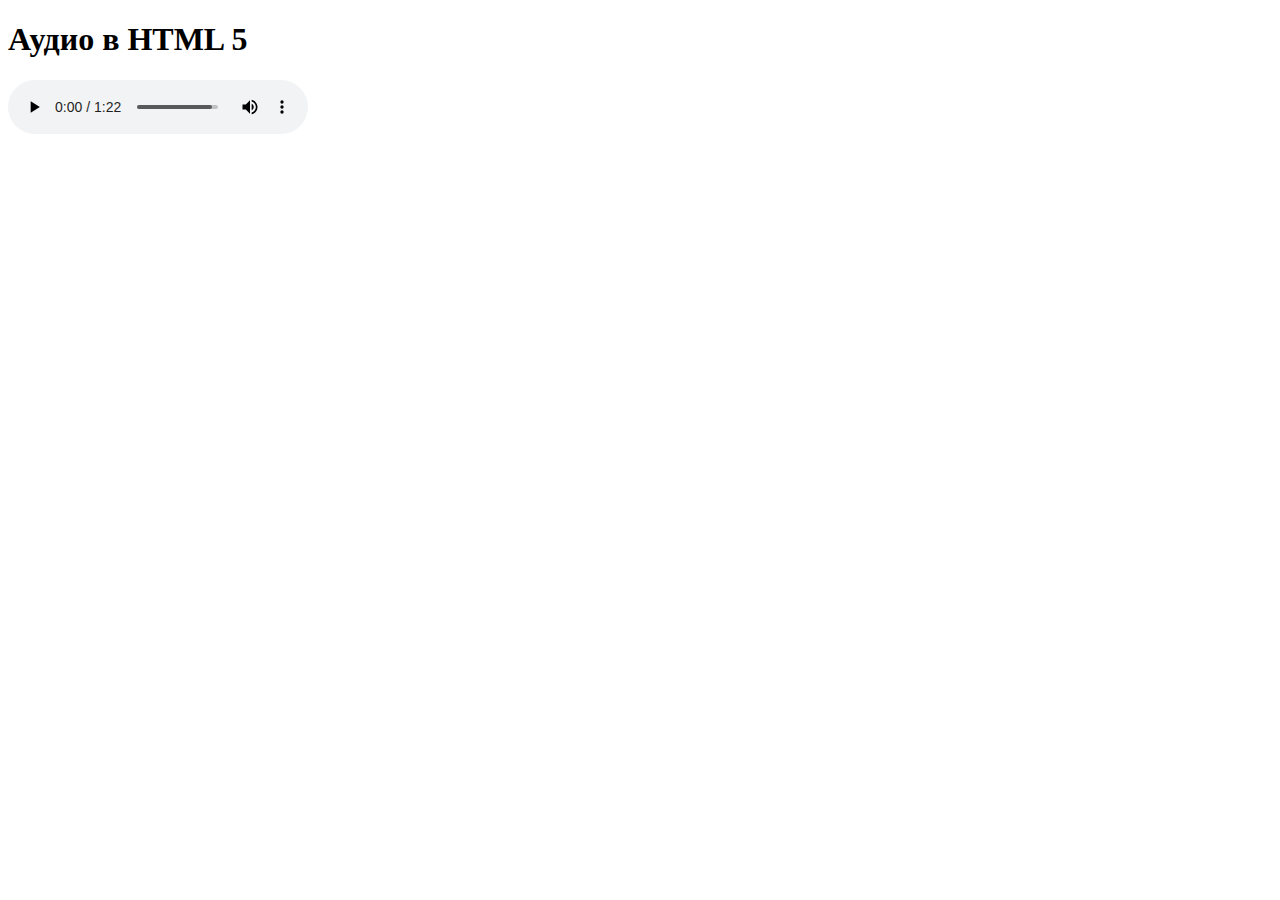
<file: Бонус 4. Премиум курс. HTML 5 основы/html5.html>
<!DOCTYPE html>
<html>
<head>
	<meta charset="utf-8">
	<title>Html 5 документ</title>
</head>
<body>

	<header>
		<h1>Аудио в HTML 5</h1>
	</header>

	<section>
		
		<audio controls="controls" loop="loop" preload="preload">
			<source src="audio/sample.mp3" type="audio/mp3">
			<source src="audio/sample.ogg" type="audio/ogg">

			<p>Ваш браузер не поддерживает тег audio. <a href="#">Скачать аудио файл.</a></p>
		</audio>

	</section>
	
</body>
</html>
</file>
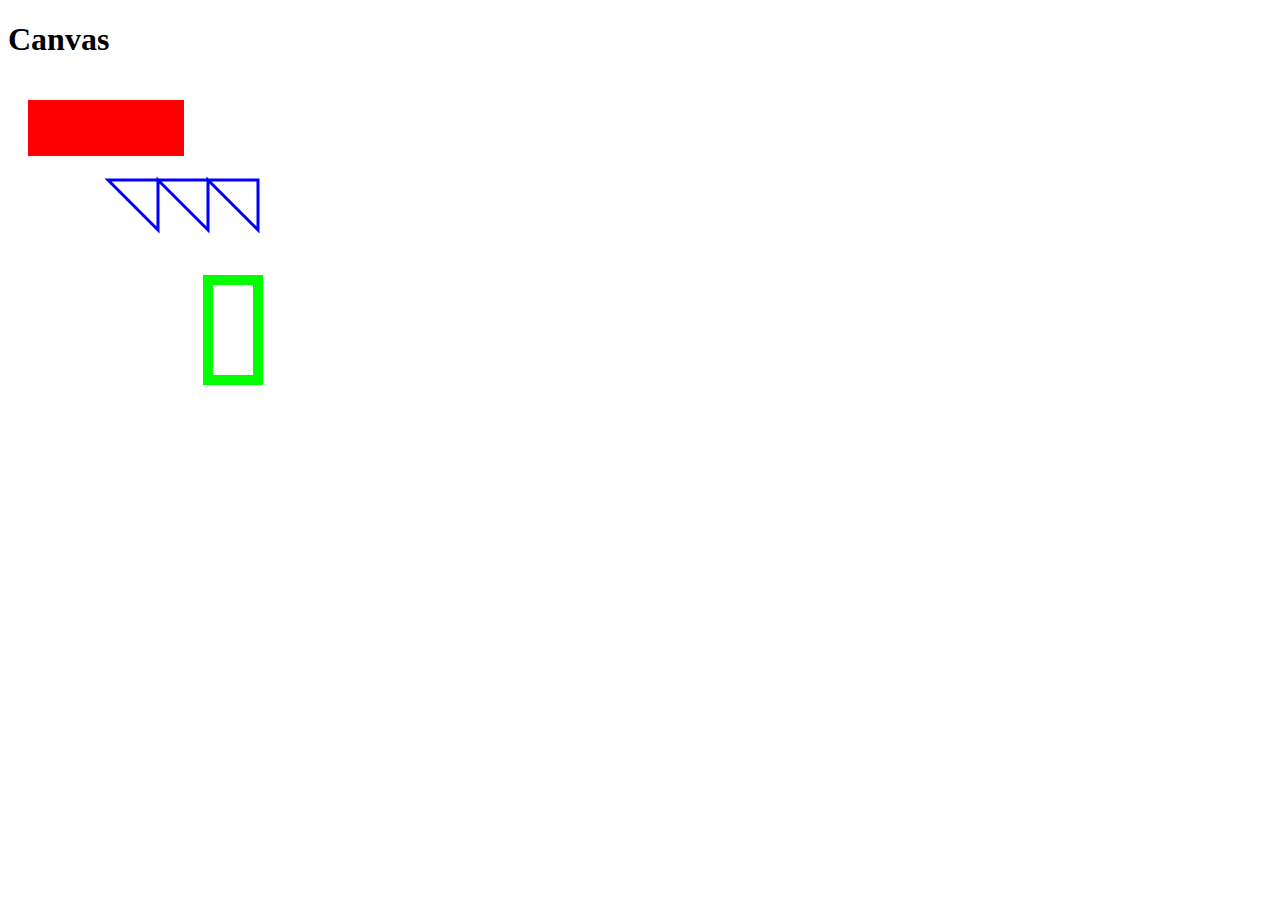
<file: Бонус 4. Премиум курс. HTML 5 основы/html5_canvas.html>
<!DOCTYPE html>
<html>
<head>
	<meta charset="utf-8">
	<title>Html 5 документ</title>
</head>
<body>

	<header>
		<h1>Canvas</h1>
	</header>

	<section>
		
		<canvas width="600" height="600" id="example">
			
		</canvas>

	</section>

	<script>
		var ctx = document.getElementById('example').getContext('2d');

		ctx.fillStyle = '#ff0000';
		ctx.fillRect(20,20, 156, 56);


		ctx.strokeStyle = '#00ff00';
		ctx.lineWidth = 10;
		ctx.strokeRect(200, 200, 50, 100);

		ctx.beginPath();
		ctx.moveTo(100,100);
		ctx.lineTo(150, 150);
		ctx.lineTo(150, 100);
		ctx.lineTo(200, 150);
		ctx.lineTo(200, 100);
		ctx.lineTo(250, 150);
		ctx.lineTo(250, 100);
		ctx.closePath();
		ctx.strokeStyle = '#0000ff';
		ctx.lineWidth = 3;
		ctx.stroke();
	</script>
	
</body>
</html>
</file>
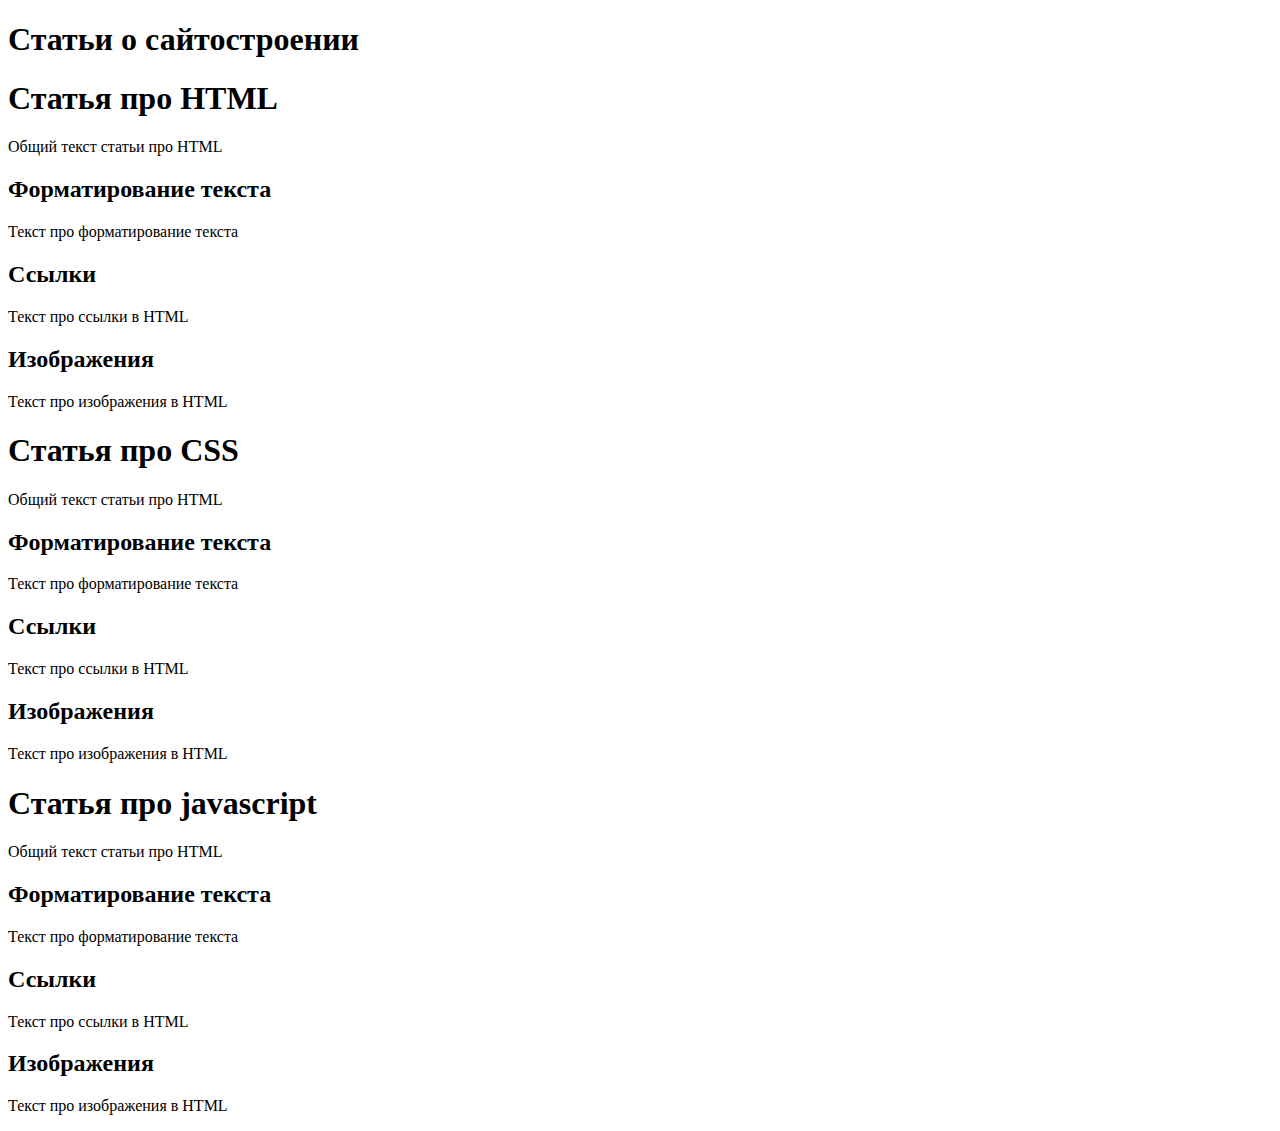
<file: Бонус 4. Премиум курс. HTML 5 основы/dop_mat (2)/dop_mat/html5.html>
<!DOCTYPE HTML>
<html>
<head>
   <meta charset="utf-8">   
   <title>HTML5 документ</title>
</head>
<body>
<section>
<h1>Статьи о сайтостроении</h1>

   <article>
		<h1>Статья про HTML</h1>
		<p>Общий текст статьи про HTML</p>
		
		<section>
		<h2>Форматирование текста</h2>
		<p>Текст про форматирование текста</p>
		</section>
		
		<section>
		<h2>Ссылки</h2>
		<p>Текст про ссылки в HTML</p>
		</section>

		<section>
		<h2>Изображения</h2>
		<p>Текст про изображения в HTML</p>
		</section>		
	
   </article>

   <article>
		<h1>Статья про СSS</h1>
		<p>Общий текст статьи про HTML</p>
		
		<section>
		<h2>Форматирование текста</h2>
		<p>Текст про форматирование текста</p>
		</section>
		
		<section>
		<h2>Ссылки</h2>
		<p>Текст про ссылки в HTML</p>
		</section>

		<section>
		<h2>Изображения</h2>
		<p>Текст про изображения в HTML</p>
		</section>		
	
   </article>

   <article>
		<h1>Статья про javascript</h1>
		<p>Общий текст статьи про HTML</p>
		
		<section>
		<h2>Форматирование текста</h2>
		<p>Текст про форматирование текста</p>
		</section>
		
		<section>
		<h2>Ссылки</h2>
		<p>Текст про ссылки в HTML</p>
		</section>

		<section>
		<h2>Изображения</h2>
		<p>Текст про изображения в HTML</p>
		</section>		
	
   </article>
</section>
</body>
</html>
</file>
<file: Бонус 2. Учебник по основам CSS/style.css>
.block{
	border: 2px solid #000000;
	padding: 40px 20px;
	margin: 100px 50px;
}

.imgleft{
	float:left; margin:0 20px 0 0;
}

.clr{
	clear:both;
}

.dstyle{
	display:table-cell; 
}

.posout{
	width:300px; height:300px; background:#ccc; border:1px solid #0000ff;
	position:fixed; left:200px;
}
</file>
<file: Бонус 3. Премиум курс. Верстка сайта для начинающих/style.css>
*{
	padding: 0; margin: 0;
}
img{
	border: none;
}
body{
	background: #f5f5f5 url(images/body-bg.jpg) top repeat-x; font: 12px Arial; color: #555; line-height: 1.3;
}
.karkas{
	width: 755px; margin: 0 auto;
}
.header{
	padding: 30px 0 0 0; margin-bottom: 20px; 
}
.logo{
	margin: 0 auto 20px auto; display: block;
}
.menu{
	list-style: none; background: #fff; font-size: 14px; font-weight: bold; overflow: hidden; border-left:1px solid #f3f3f3;
	border-right:1px solid #f3f3f3;
	border-top:1px solid #f3f3f3;
	border-bottom:3px solid #9dc5f0;
}
.menu li{
	float: left; border-left: 1px solid #f3f3f3; padding: 8px 25px; 
}
.menu li:first-child{
	float: left; border-left: none; padding: 8px 25px;
}
.menu li a{
	color: #5f5d67; text-decoration: none;
}
.menu li a:hover{
	text-decoration: underline; color: #9dc5f0;
}
.main-content{
	overflow: hidden;
}
.main-content h1{
	font: normal 2px; font-family:  "Times New Roman"; margin-bottom: 20px;
}
.main-content p{
	margin-bottom: 20px;
}
.main-content-img{
	margin-bottom: 20px;
}
.content-left{
	background: #fff; padding: 30px 30px 32000px 30px; margin-bottom: -32000px; width: 420px; float: left;
}
.right-bar{
	background: #fff; width: 230px; padding: 30px 10px 32000px 25px; float: right; font-family: "Trebuchet MS"; font-size: 14px;
	margin-bottom: -32000px;
}
.right-bar h1{
	font-family:Georgia, "Times New Roman", "serif";
}
.footer{
	padding: 15px 0 20px 30px; color: #a1a0a7;
}
</file>
<file: Бонус 4. Премиум курс. HTML 5 основы/blog-site/blog-site/css/style.css>
*{
	padding:0; margin:0;
}
img{
	border:none;
}
ul{
	list-style:none;
}
a{
	text-decoration:none;
}
a:hover{
	text-decoration:underline;
}
body{
	font-family:Arial, Helvetica, sans-serif; line-height:1.3;
}
.head-wrapper{
	width:100%;
}
	.head{
		width:990px; margin:0 auto; padding:15px 0; overflow:hidden;
	}
		.head-logo{
			float:left; margin:25px 0 0 0;
		}
		.head-banner{
			float:right;
		}
.menu-wrapper{
	width:100%; border-top:1px solid #d8d8d8; padding:1px 0 2px 0;
	background: rgb(244,244,244); /* Old browsers */
background: -moz-linear-gradient(top, rgba(244,244,244,1) 0%, rgba(216,216,216,1) 100%); /* FF3.6+ */
background: -webkit-gradient(linear, left top, left bottom, color-stop(0%,rgba(244,244,244,1)), color-stop(100%,rgba(216,216,216,1))); /* Chrome,Safari4+ */
background: -webkit-linear-gradient(top, rgba(244,244,244,1) 0%,rgba(216,216,216,1) 100%); /* Chrome10+,Safari5.1+ */
background: -o-linear-gradient(top, rgba(244,244,244,1) 0%,rgba(216,216,216,1) 100%); /* Opera 11.10+ */
background: -ms-linear-gradient(top, rgba(244,244,244,1) 0%,rgba(216,216,216,1) 100%); /* IE10+ */
background: linear-gradient(to bottom, rgba(244,244,244,1) 0%,rgba(216,216,216,1) 100%); /* W3C */
filter: progid:DXImageTransform.Microsoft.gradient( startColorstr='#f4f4f4', endColorstr='#d8d8d8',GradientType=0 ); /* IE6-9 */
	margin-bottom:25px;
}
	.menu-main{
		width:990px; margin:0 auto; overflow:hidden;
	}
		.menu{
			float:left; font-size:13px;
		}
			.menu li{
				float:left;
			}
				.menu li a{
					color:#373737; padding:7px 15px; display:block;
				}
		.ico-social{
			float:right;
		}	
			.ico-social li{
				float:left; line-height:0; margin:0 0 0 10px;
			}
.content-wrapper{
	width:100%;
}
	.content-main{
		width:960px; margin:0 auto; overflow:hidden; padding:0 15px;
	}
		main {
			float:left; width:615px; 
		}

			#ft-prev-slideshowHolder, #ft-next-slideshowHolder{
				display:none;
			}
			#slideshowHolder{
				border:10px solid #f3f3f3;
			}
			#ft-buttons-slideshowHolder{
				position:relative; top:-45px; font-size:12px;
				
			}
			.ft-button-slideshowHolder{
				background:#eb4900; color:#fff; margin:0 5px;
			} 
			.ft-button-slideshowHolder-active{
				background:#e6e6e6; color:#373737;
			}
			article{
				overflow:hidden; font-size:13px; color:#373737; border-bottom:1px solid #e6e6e6; padding-bottom:25px; margin-bottom:25px;
			}
			article:last-child{
				border-bottom:none;
			}
				article a{
					color:#eb4900;
				}
				.articles-gen-img{
					float:left; margin-right:20px;
				}
				header{
					overflow:hidden; font-size:11px;
				}
					header img{
						vertical-align:middle;
					}
					/*.articles-date{*/
						float:left;
					}
						.articles-date span{
							color:#eb4900;
						}
					.articles-comments{
						float:right;
					}
				article h1{
					font-size:20px; margin-bottom:15px;
				}
					article h1 a{
						color:#373737;
					}
				article p{
					margin-bottom:15px;
				}
				
				footer{
					clear:both; overflow:hidden; padding-top:20px;
				}
				
			.pager{
				margin:0 auto 25px auto; display:table; font-size:35px; font-weight:bold; color:#868686;
			}
			.pager a{
				color:#868686; padding:0 7px; float:left;
			}
			.pager a:hover{
				text-decoration:none; color:#eb4900;
			}
			a.prev-next{
				color:#eb4900;
			}
			.pager span{
				padding:0 7px; float:left;
			}
	aside {
		float:right; width:300px; 
	}
		.sidebar-widget{
			margin-bottom:20px; overflow:hidden; font-size:13px;
		}
			.sidebar-widget h3{
				font-size:20px; color:#01b2bf; border-bottom:7px solid #e6e6e6; margin:0 0 10px 0; text-transform:uppercase;
			}
			.sidebar-widget a{
				font-size:13px; color:#535353;
			}
			.search-main{
				border:5px solid #e6e6e6; color:#535353; font-size:12px; overflow:hidden; padding:1px 0;
			}
			.search-txt{
				padding:5px 15px; width:225px; border:none;
			}
			.search-main input{
				float:left;
			}
		.ads-main{
			background:#f3f3f3; overflow:hidden; padding:17px 0 0 0;
		}
			.ads-main li{
				float:left; line-height:0; margin:0 0 17px 17px;
			}
		.side-categories{
			width:50%; float:left;
		}
			.side-categories li{
				margin:0 0 10px 0;
			}
		.latest-post{
			margin-bottom:10px; overflow:hidden;
		}
			.latest-post img{
				border:3px solid #e7e7e7; margin-right:15px; vertical-align:middle;
			}
.footer-info-wrapper{
	width:100%; background:#f0f0f0; padding:30px 0;
}
	.footer-info-main{
		overflow:hidden; width:960px; margin:0 auto; padding:0 15px;
	}
		.footer-info{
			width:30%; float:left; margin-right:4%;
		}
		.footer-info:last-child{
			float:right; margin-right:0; width:31%;
		}
			.footer-info h3{
				color:#01b2bf; font-size:20px; text-transform:uppercase; margin-bottom:10px;
			}
			.footer-info p{
				font-size:13px; color:#373737; line-height:2; margin:0 0 15px 0;
			}
			.footer-info ul li a{
				line-height:2; font-size:13px; color:#373737;
			}
			.footer-info p a{
				color:#eb4900;
			}

.footer-copy{
	width:960px; padding:20px 15px; margin:0 auto; overflow:hidden; font-size:12px; color:#373737;
}
	.footer-copy a{
		color:#eb4900;
	}
	.copy{
		float:left;
	}
	.by-st{
		float:right;
	}
</file>
<file: Бонус 4. Премиум курс. HTML 5 основы/dop_mat (1)/dop_mat/verstka/style.css>
*{
	padding:0; margin:0;
}
img{
	border:none;
}
body{
	background:#f5f5f5 url(images/body-bg.jpg) top repeat-x; font:12px Arial; color:#555; line-height:1.3;
}
a{
	color:#9dc5f0;
}
a:hover{
	text-decoration:none;
}
.karkas{
	width:755px; margin:0 auto;
}
header{
	padding:30px 0 0 0; margin-bottom:20px;
}
.logo{
	margin:0 auto 20px auto; display:block;
}
.menu{
	list-style:none; background:#fff; font-size:14px; font-weight:bold; overflow:hidden;
	border-left:1px solid #f3f3f3;
	border-top:1px solid #f3f3f3;
	border-right:1px solid #f3f3f3;
	border-bottom:3px solid #9dc5f0;
}
.menu li{
	float:left; border-left:1px solid #f3f3f3; padding:8px 25px;
}
.menu li:fist-child{
	float:left; border-left:none; padding:8px 25px;
}
.menu li a{
	color:#5f5d67; text-decoration:none;
}
.menu li a:hover{
	text-decoration:underline; color:#9dc5f0;
}

.main-content{
	overflow:hidden;
}
.main-content h1{
	font:normal 24px "Times New Roman"; margin-bottom:20px;
}
.main-content h2{
	font:normal 20px "Times New Roman"; margin-bottom:20px;
}
.main-content h3{
	font:normal 18px "Times New Roman"; margin-bottom:20px;
}
.main-content p{
	margin-bottom:20px;
}
.main-content-img{
	margin-bottom:20px;
}
.content-left{
	background:#fff; padding:30px 30px 32000px 30px; margin-bottom:-32000px; width:420px; float: left;
}
.right-bar{
	background:#fff; width:230px; padding:30px 10px 32000px 25px; float:right; font-family:"Trebuchet MS", Arial, Helvetica, sans-serif; font-size:14px; margin-bottom:-32000px;
}
.right-bar h1{
	font-family:Georgia, "Times New Roman", Times, serif;
}

footer{
	padding:15px 0 20px 30px; color:#a1a0a7;
}
</file>
